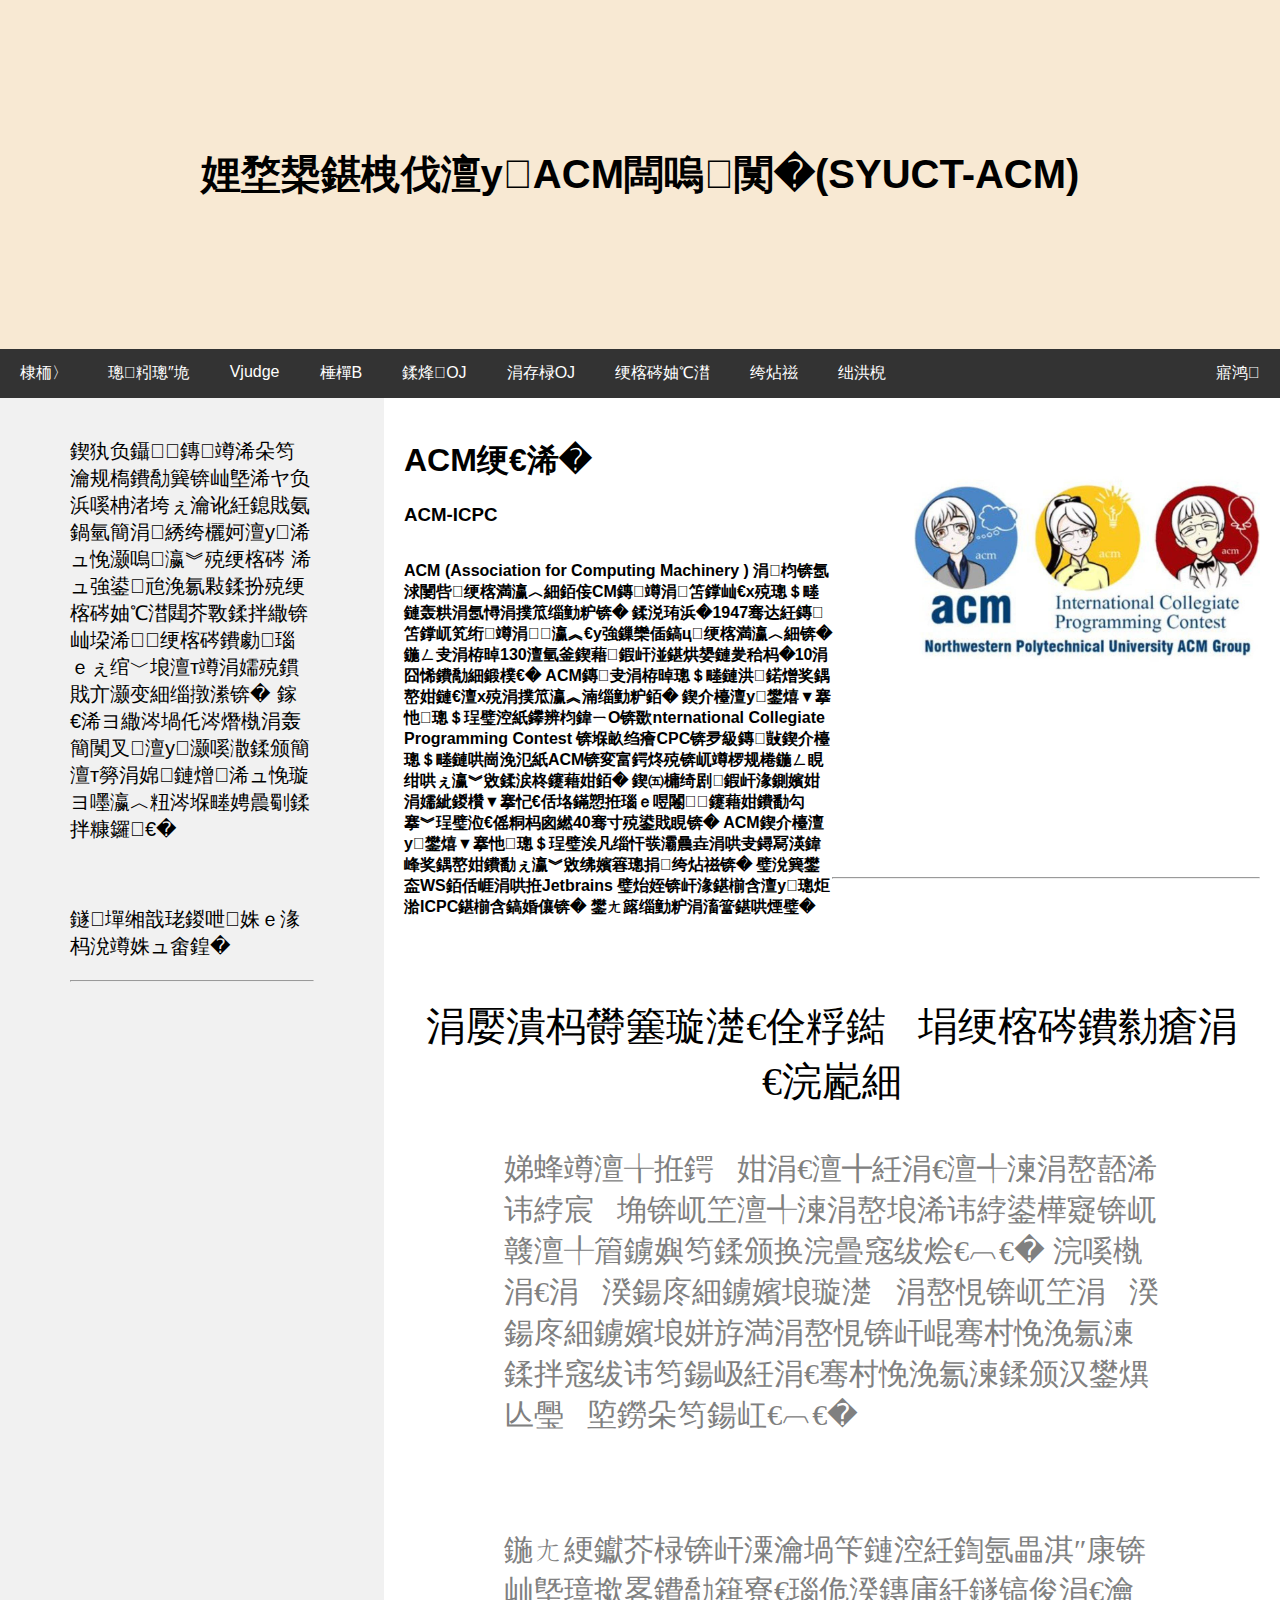
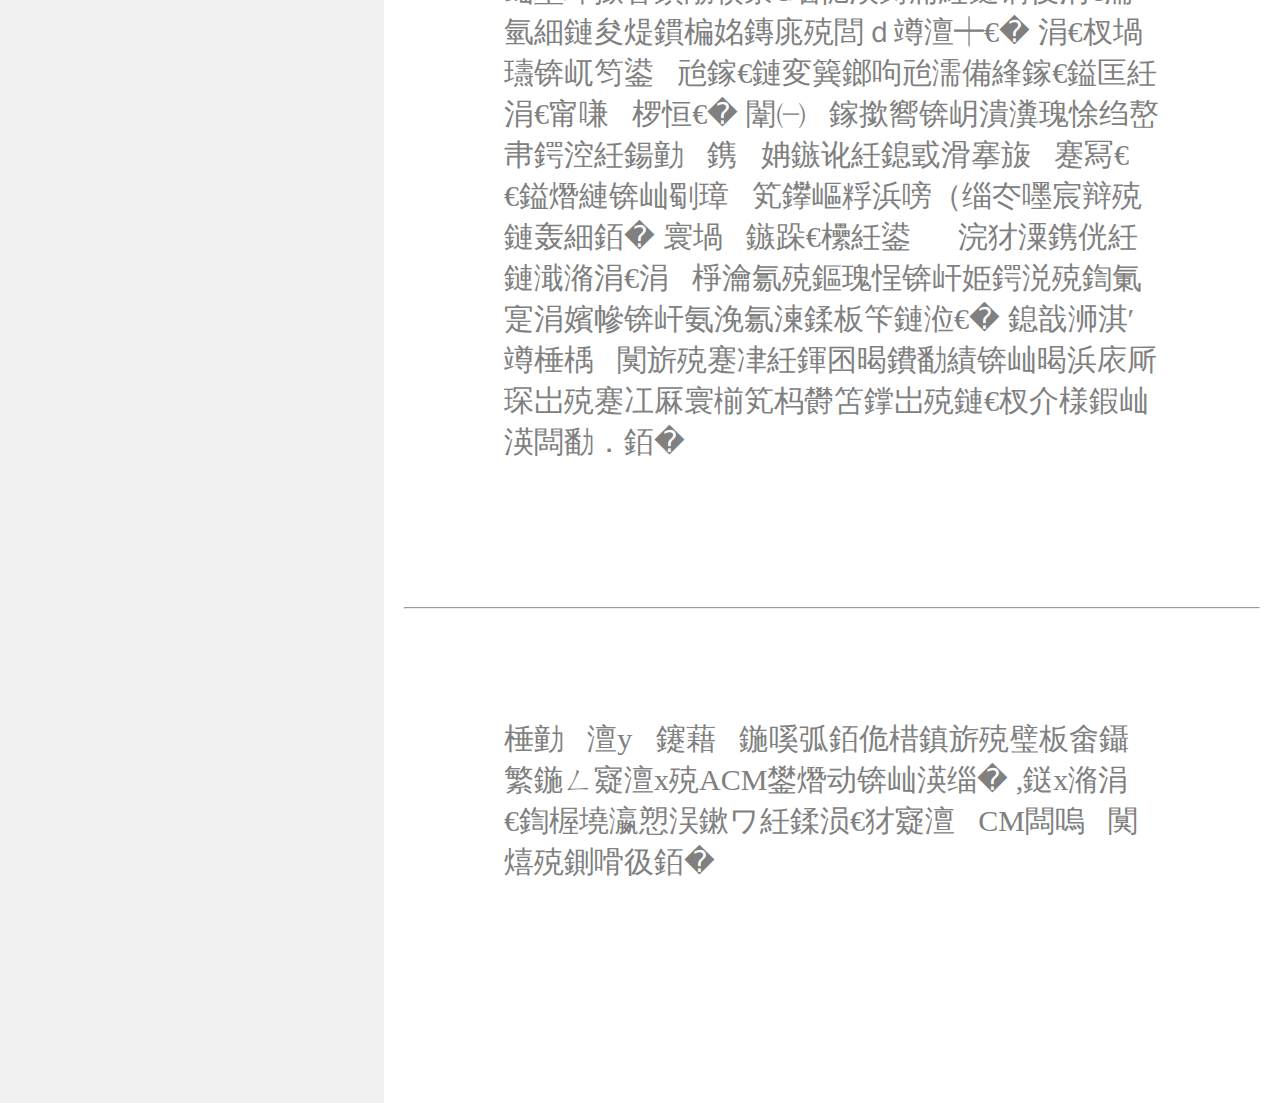
<file: index.html>
<!DOCTYPE html>
<html lang="en">
<head>
    <meta charset="GB18030">
    <meta http-equiv="X-UA-Compatible" content="IE=edge">
    <meta name="viewport" content="width=device-width, initial-scale=1.0">
    <link rel="stylesheet" href="./css/style.css">
    <title>沈阳化工大学ACM集训队</title>
</head>
<body>
    <div class="container">
        <div class="header">
            <h1>沈阳化工大学ACM集训队(SYUCT-ACM)</h1>
        </div>

        <div class="navbar">
            <a href="https://huipukui.github.io/">首页</a>
            <a href="https://huipukui.github.io/xljh.html">训练计划</a>
            <a href="https://vjudge.net/contest" target="_blank">Vjudge</a>
            <a href="https://huipukui.github.io/tj.html">题解</a>
            <a href="https://huipukui.github.io/stoj.html">刷题OJ</a>
            <a href="http://39.103.141.186/" target="_blank">临时OJ</a>
            <a href="https://huipukui.github.io/sfmb.html">算法模板</a>
            <a href="https://huipukui.github.io/js.html">竞赛</a>
            <a href="https://huipukui.github.io/kj.html">空间</a>
            <a href="https://www.wjx.cn/vj/mQob6gB.aspx" target="_blank" class="right">建议</a>
        </div>

        <div class="row">
            <div class="side">
                <div class="line1">
                    <p>
                    因为自学是一件不容易的事，所以为了方便大家，我就做了个网站把大家以后将要学的算法
                    以及可能会用到的算法模板都放到这，我们对算法的讲解大约到大一下的暑假就会结束，
                    所以这么做也是为了防止大家将来到了大二上学期对以后该自学什么算法感到迷茫。
                </p>
                <br>
                <p>
                    目前网站内容正在进一步完善
                </p>
                
                
                <hr>
                
            </div>
                

                <!-- <div class="photoo">
                    <img style="width:27vw" src="image/R-C.png" alt="This is a img tag">
                </div> -->
                <!-- <div class="fakeimg" style="height:200px;">这边插入图像</div> -->
                
            </div>
            <div class="main">
                <h1>ACM简介</h1>
                <h3>ACM-ICPC</h3>
                
                <div class="word">
                    <p>
                        <strong>ACM (Association for Computing Machinery ) 
                            中文：国际计算机学会。ACM是一个世界性的计算机从业员专业组织，
                            创立于1947年，是世界上第一个科学性及教育性计算机学会，
                            在全世界130多个国家和地区拥有超过10万名的会员。
                            ACM是全世界计算机领域影响力最大的专业学术组织。
                        </strong><strong>国际大学生程序设计竞赛（英文全称：International Collegiate Programming Contest
                        （简称ICPC））是由国际计算机协会（ACM）主办的，一项旨在展示大学生创新能力、
                        团队精神和在压力下编写程序、分析和解决问题能力的年度竞赛。经过近40年的发展，
                        ACM国际大学生程序设计竞赛已经发展成为全球最具影响力的大学生程序设计竞赛，
                        赛事由AWS、华为和Jetbrains   赞助，在北京大学设有ICPC北京总部，
                        用于组织东亚区域赛</strong>
                    </p>
                </div>
                <div class="photo">
                    <img style="width:27vw" src="image/pic.jpeg" alt="This is a img tag">
                </div>
                
                <br>
                <br>
                <br>
                <br>
                <br>
                <br>
                <br>
                <br>
                <br>
                <br>                
                <br>                
                <br>                
                <br>                
                <br>                
                <br>                

                <!-- <div class="fakeimg" style="height:200px;">图像</div> -->
                
                
                <!-- <p>菜鸟教程，学的不仅是技术，更是梦想！！！菜鸟教程，学的不仅是技术，更是梦想！！！菜鸟教程，学的不仅是技术，更是梦想！！！</p> -->
                <br>
                <br>
                <br>
                <hr>
                <br>
                <br>
                <br>
                <br>
                <div class="line">
                    <div class="line2">
                    <p>
                        下面这些话送给热爱算法的每一位：
                    </p>
                </div>
                <div class="line3">
                    <p>
                        混一天和努力一天，一天看不出任何差别，三天看不到任何变化，七天也看不到任何距离……
但是一个月后会看到话题不同，三个月后会看到气场不同，半年后会看到距离不同，一年后会看到人生道路截然不同……
                    </p>
                    <br>
                    <p>
                        在低落时，坚守希望，坚定信念，所谓守的云开见月明，相信一定会有柳暗花明的那一天。
                        一辈子，不可能所有事情都如你所愿，一帆风顺。
                        面对打击，面对各种压力，各种挫折时，我们应该心怀感激，感谢上苍给了磨练自己的机会。
                        很多时候，只要你坚持，朝着一个既定的方向，努力的坚持下去，就会看到希望。
                        我相信一颗宽阔的心，勇敢的心，敢于先行的心配得上这世界的最辽阔和最雄壮。
                    </p>
                    <br>
                    
                </div>
                <br>
                <br>
                <br>
                <br>
                <hr>
                <br>
                <br>
                <br>
                <br>
                <div class="line4">
                    <p>
                        预祝大家能够圆满、无悔的走完自己在化大的ACM生涯，最终
                        ,捧着一块牌子回来，创造化大ACM集训队的历史。
                    </p>
                    <br>
                    <br>
                    <br>
                    <br>
                    <br>
                </div>
                </div>
                
            </div>
          </div>
    </div>
</body>
</html>
</file>
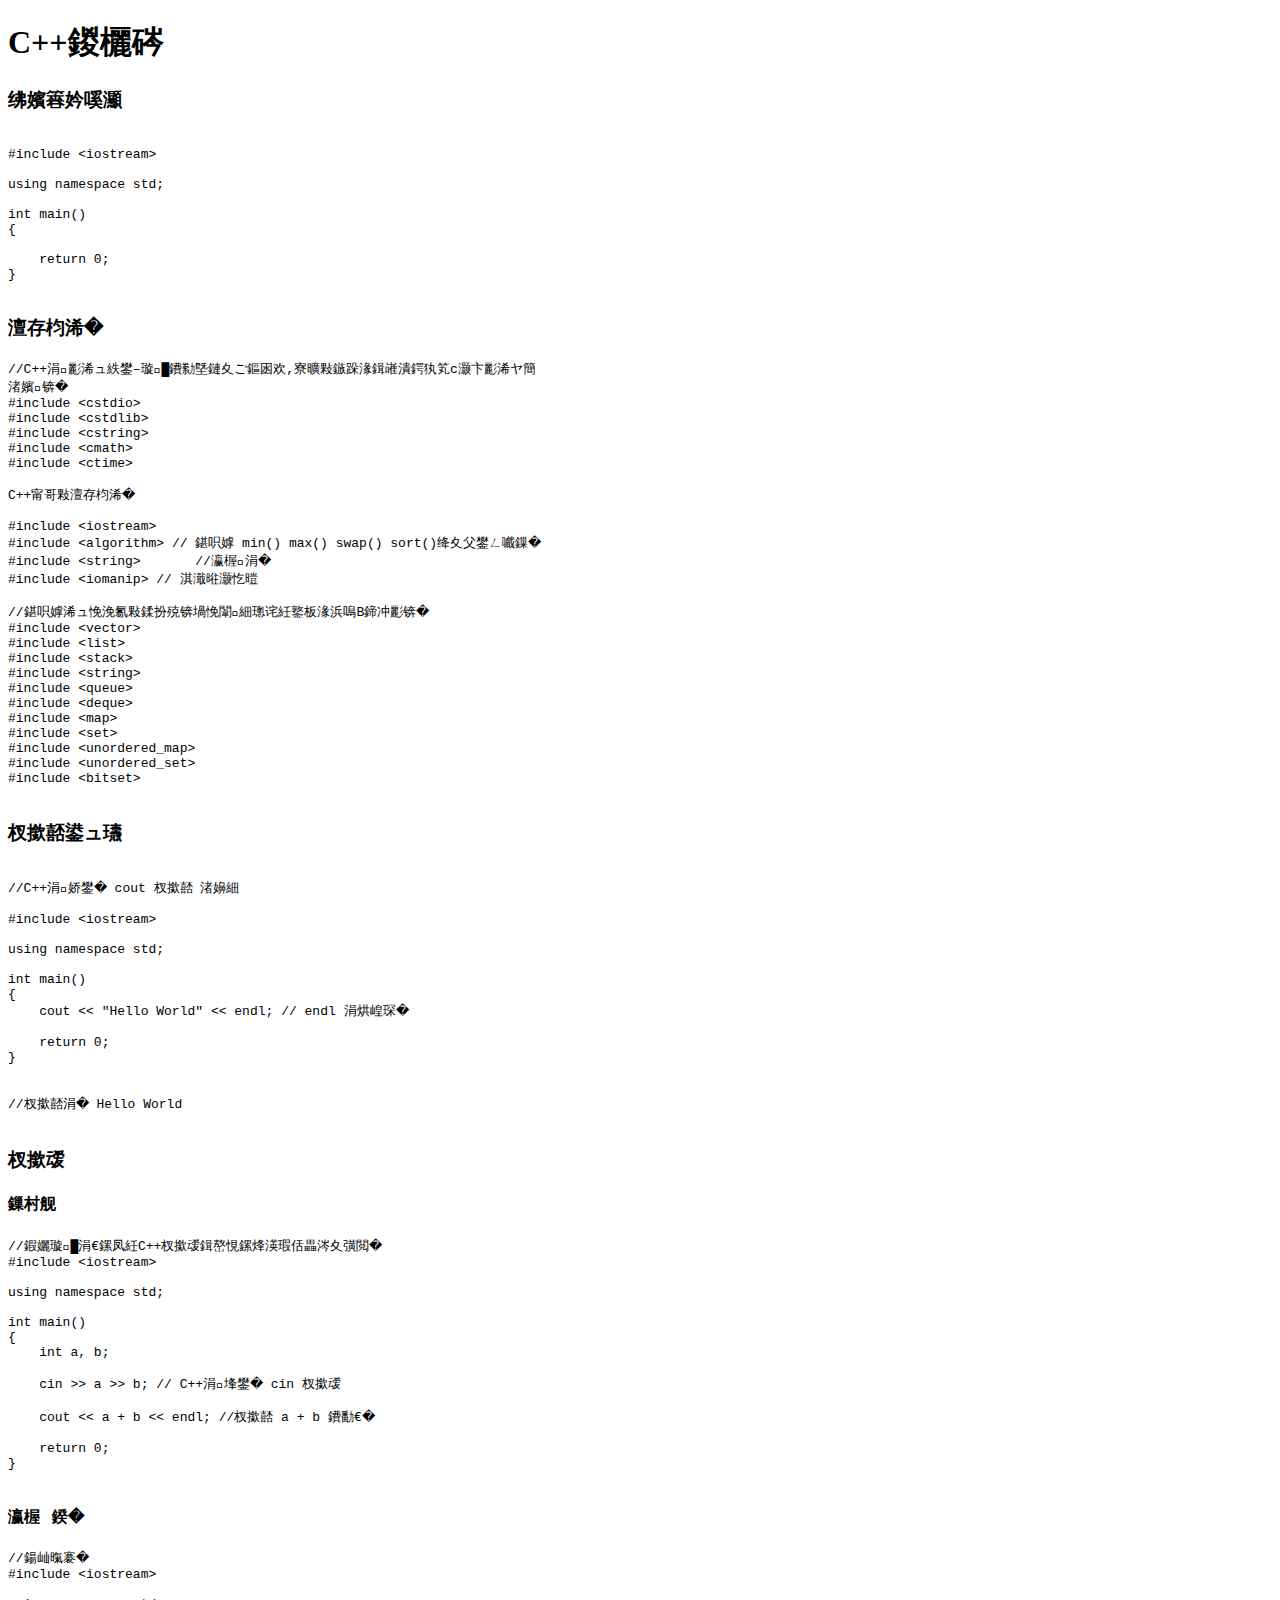
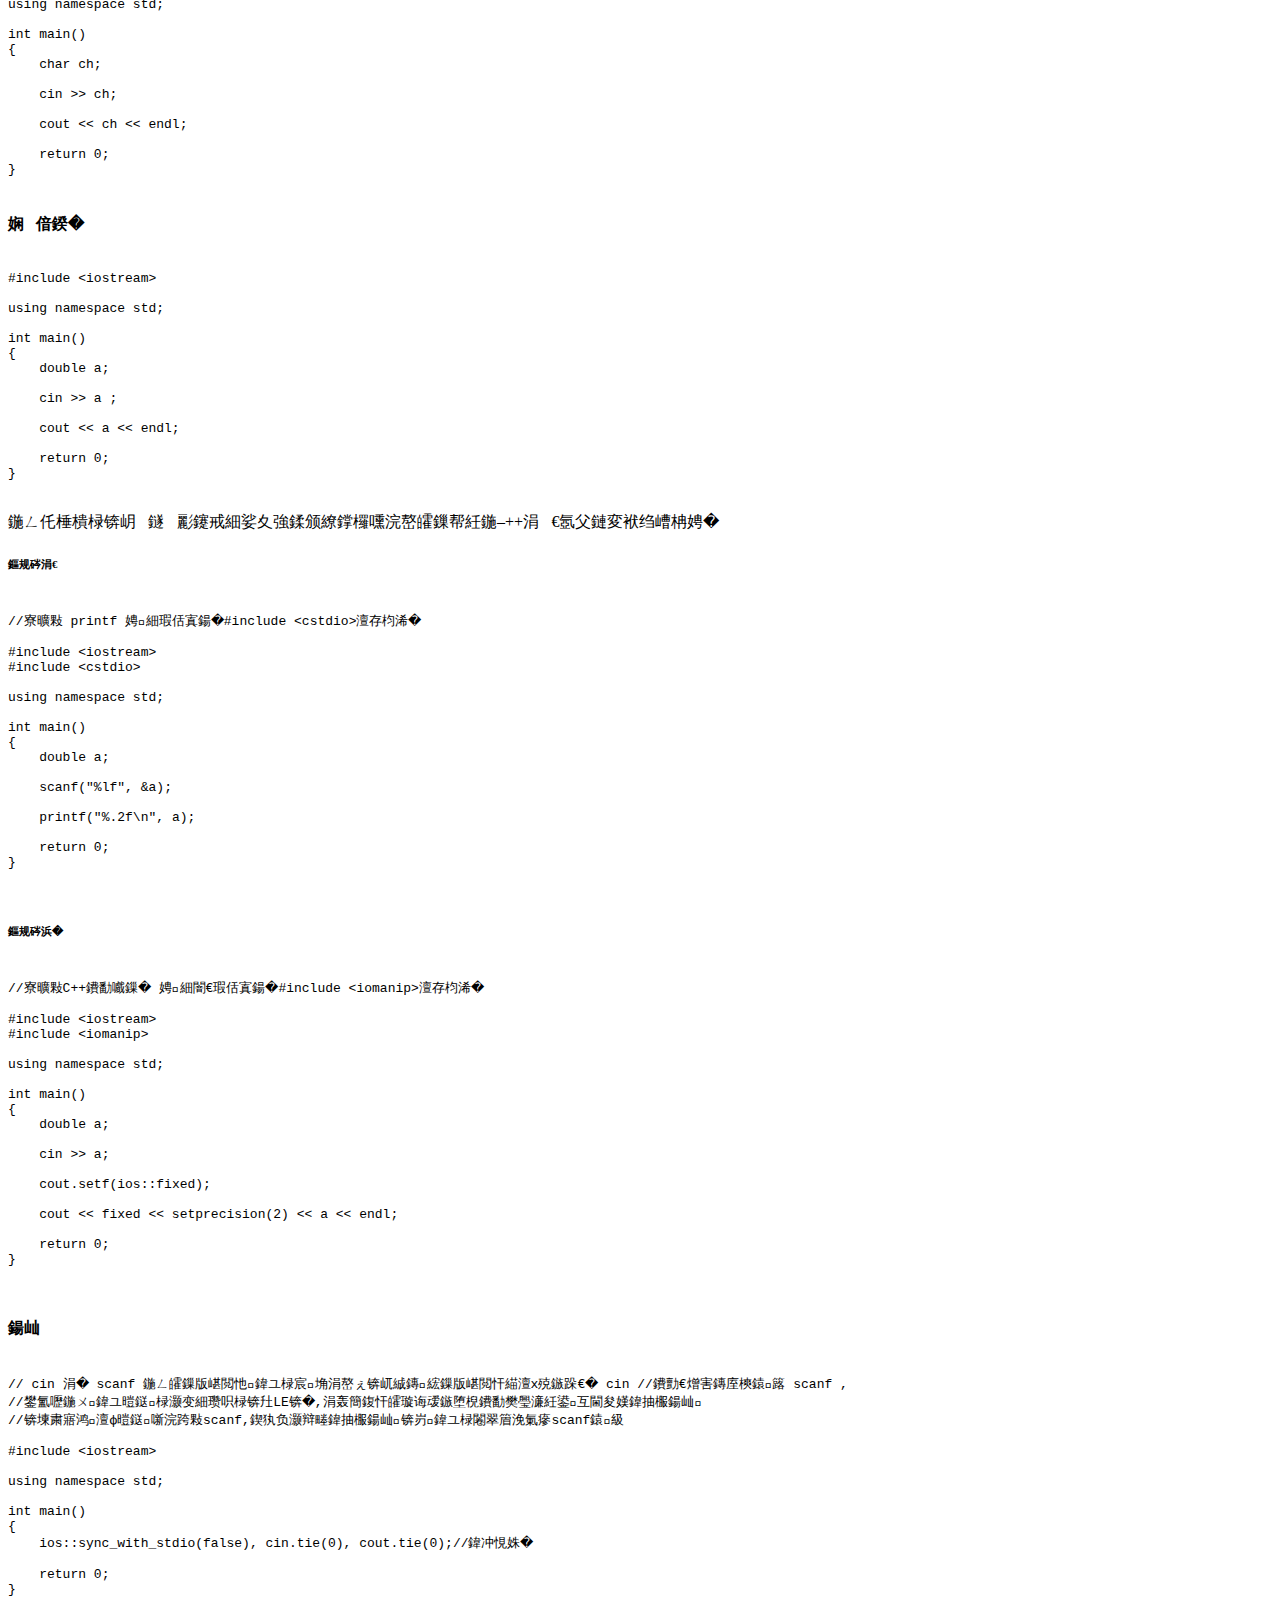
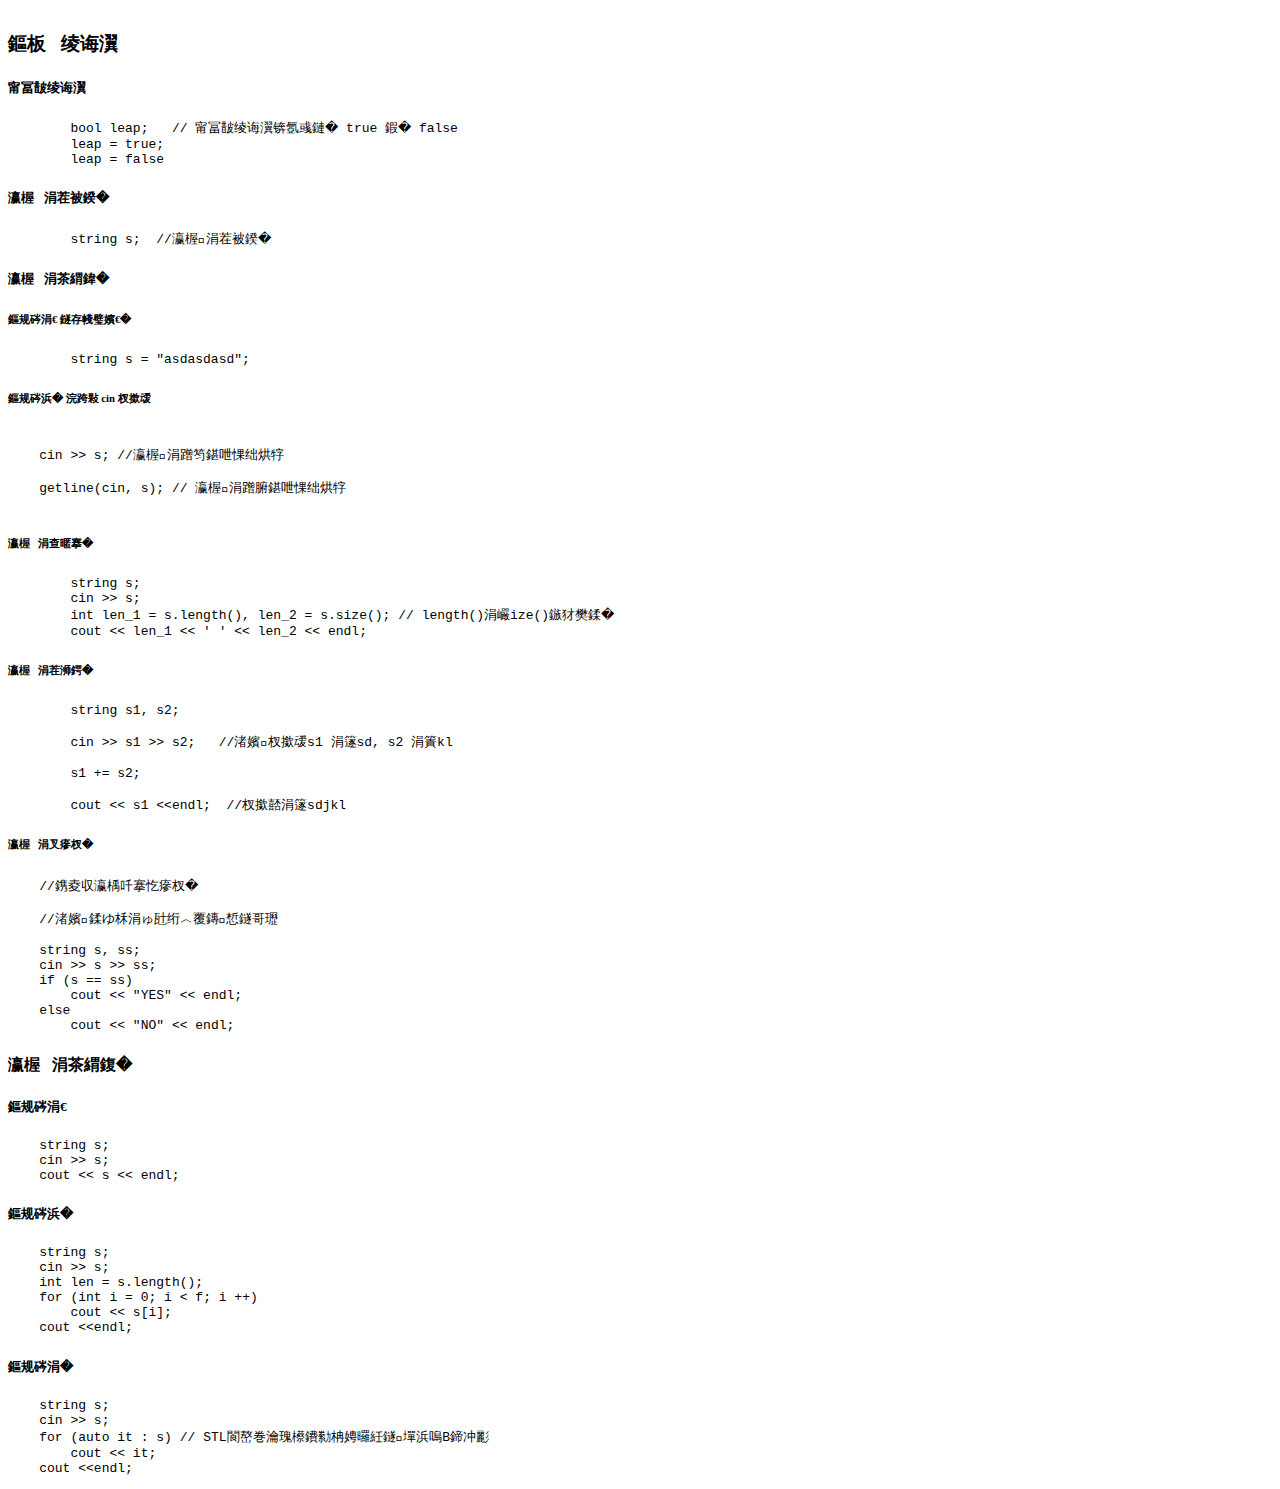
<file: C++写法.html>
<!DOCTYPE html>
<html>

<head>
  <meta charset="GB18030">
  <meta name="viewport" content="width=device-width, initial-scale=1.0">
  <title>C++写法</title>
  <link rel="stylesheet" href="https://stackedit.io/style.css" />
</head>

<body class="stackedit">
  <div class="stackedit__html"><h1><a id="C_0"></a>C++写法</h1>
<h3><a id="_1"></a>程序框架</h3>
<pre><code class="prism language-cpp">
<span class="token macro property"><span class="token directive-hash">#</span><span class="token directive keyword">include</span> <span class="token string">&lt;iostream&gt;</span></span>

<span class="token keyword">using</span> <span class="token keyword">namespace</span> std<span class="token punctuation">;</span>

<span class="token keyword">int</span> <span class="token function">main</span><span class="token punctuation">(</span><span class="token punctuation">)</span>
<span class="token punctuation">{</span>
    
    <span class="token keyword">return</span> <span class="token number">0</span><span class="token punctuation">;</span>
<span class="token punctuation">}</span>

</code></pre>
<h3><a id="_16"></a>头文件</h3>
<pre><code class="prism language-cpp"><span class="token comment">//C++中可以引用C语言的所有头文件,引用时在前面加上c就可以了</span>
例如：
<span class="token macro property"><span class="token directive-hash">#</span><span class="token directive keyword">include</span> <span class="token string">&lt;cstdio&gt;</span></span>
<span class="token macro property"><span class="token directive-hash">#</span><span class="token directive keyword">include</span> <span class="token string">&lt;cstdlib&gt;</span></span>
<span class="token macro property"><span class="token directive-hash">#</span><span class="token directive keyword">include</span> <span class="token string">&lt;cstring&gt;</span></span>
<span class="token macro property"><span class="token directive-hash">#</span><span class="token directive keyword">include</span> <span class="token string">&lt;cmath&gt;</span></span>
<span class="token macro property"><span class="token directive-hash">#</span><span class="token directive keyword">include</span> <span class="token string">&lt;ctime&gt;</span></span>

C<span class="token operator">++</span>常用头文件

<span class="token macro property"><span class="token directive-hash">#</span><span class="token directive keyword">include</span> <span class="token string">&lt;iostream&gt;</span></span>
<span class="token macro property"><span class="token directive-hash">#</span><span class="token directive keyword">include</span> <span class="token string">&lt;algorithm&gt;</span> <span class="token comment">// 包括 min() max() swap() sort()等常用函数</span></span>
<span class="token macro property"><span class="token directive-hash">#</span><span class="token directive keyword">include</span> <span class="token string">&lt;string&gt;</span>	<span class="token comment">//字符串</span></span>
<span class="token macro property"><span class="token directive-hash">#</span><span class="token directive keyword">include</span> <span class="token string">&lt;iomanip&gt;</span> <span class="token comment">// 保留小数</span></span>

<span class="token comment">//包括以后会用到的（后面会讲，现在了解即可）</span>
<span class="token macro property"><span class="token directive-hash">#</span><span class="token directive keyword">include</span> <span class="token string">&lt;vector&gt;</span></span>
<span class="token macro property"><span class="token directive-hash">#</span><span class="token directive keyword">include</span> <span class="token string">&lt;list&gt;</span></span>
<span class="token macro property"><span class="token directive-hash">#</span><span class="token directive keyword">include</span> <span class="token string">&lt;stack&gt;</span></span>
<span class="token macro property"><span class="token directive-hash">#</span><span class="token directive keyword">include</span> <span class="token string">&lt;string&gt;</span></span>
<span class="token macro property"><span class="token directive-hash">#</span><span class="token directive keyword">include</span> <span class="token string">&lt;queue&gt;</span></span>
<span class="token macro property"><span class="token directive-hash">#</span><span class="token directive keyword">include</span> <span class="token string">&lt;deque&gt;</span></span>
<span class="token macro property"><span class="token directive-hash">#</span><span class="token directive keyword">include</span> <span class="token string">&lt;map&gt;</span></span>
<span class="token macro property"><span class="token directive-hash">#</span><span class="token directive keyword">include</span> <span class="token string">&lt;set&gt;</span></span>
<span class="token macro property"><span class="token directive-hash">#</span><span class="token directive keyword">include</span> <span class="token string">&lt;unordered_map&gt;</span></span>
<span class="token macro property"><span class="token directive-hash">#</span><span class="token directive keyword">include</span> <span class="token string">&lt;unordered_set&gt;</span></span>
<span class="token macro property"><span class="token directive-hash">#</span><span class="token directive keyword">include</span> <span class="token string">&lt;bitset&gt;</span></span>

</code></pre>
<h3><a id="_49"></a>输出句子</h3>
<pre><code class="prism language-cpp">
<span class="token comment">//C++中使用 cout 输出 例：</span>

<span class="token macro property"><span class="token directive-hash">#</span><span class="token directive keyword">include</span> <span class="token string">&lt;iostream&gt;</span></span>

<span class="token keyword">using</span> <span class="token keyword">namespace</span> std<span class="token punctuation">;</span>

<span class="token keyword">int</span> <span class="token function">main</span><span class="token punctuation">(</span><span class="token punctuation">)</span>
<span class="token punctuation">{</span>
    cout <span class="token operator">&lt;&lt;</span> <span class="token string">"Hello World"</span> <span class="token operator">&lt;&lt;</span> endl<span class="token punctuation">;</span> <span class="token comment">// endl 为换行</span>

    <span class="token keyword">return</span> <span class="token number">0</span><span class="token punctuation">;</span>
<span class="token punctuation">}</span>


<span class="token comment">//输出为 Hello World</span>

</code></pre>
<h3><a id="_70"></a>输入</h3>
<h4><a id="_72"></a>整形</h4>
<pre><code class="prism language-cpp"><span class="token comment">//和C语言一样，C++输入前同样需要定义变量</span>
<span class="token macro property"><span class="token directive-hash">#</span><span class="token directive keyword">include</span> <span class="token string">&lt;iostream&gt;</span></span>

<span class="token keyword">using</span> <span class="token keyword">namespace</span> std<span class="token punctuation">;</span>

<span class="token keyword">int</span> <span class="token function">main</span><span class="token punctuation">(</span><span class="token punctuation">)</span>
<span class="token punctuation">{</span>
    <span class="token keyword">int</span> a<span class="token punctuation">,</span> b<span class="token punctuation">;</span>
    
    cin <span class="token operator">&gt;&gt;</span> a <span class="token operator">&gt;&gt;</span> b<span class="token punctuation">;</span> <span class="token comment">// C++中利用 cin 输入</span>
    
    cout <span class="token operator">&lt;&lt;</span> a <span class="token operator">+</span> b <span class="token operator">&lt;&lt;</span> endl<span class="token punctuation">;</span> <span class="token comment">//输出 a + b 的值</span>
    
    <span class="token keyword">return</span> <span class="token number">0</span><span class="token punctuation">;</span>
<span class="token punctuation">}</span>

</code></pre>
<h4><a id="_92"></a>字符型</h4>
<pre><code class="prism language-cpp"><span class="token comment">//同整形</span>
<span class="token macro property"><span class="token directive-hash">#</span><span class="token directive keyword">include</span> <span class="token string">&lt;iostream&gt;</span></span>

<span class="token keyword">using</span> <span class="token keyword">namespace</span> std<span class="token punctuation">;</span>

<span class="token keyword">int</span> <span class="token function">main</span><span class="token punctuation">(</span><span class="token punctuation">)</span>
<span class="token punctuation">{</span>
    <span class="token keyword">char</span> ch<span class="token punctuation">;</span>
    
    cin <span class="token operator">&gt;&gt;</span> ch<span class="token punctuation">;</span>
    
    cout <span class="token operator">&lt;&lt;</span> ch <span class="token operator">&lt;&lt;</span> endl<span class="token punctuation">;</span>
    
    <span class="token keyword">return</span> <span class="token number">0</span><span class="token punctuation">;</span>
<span class="token punctuation">}</span>

</code></pre>
<h4><a id="_112"></a>浮点型</h4>
<pre><code class="prism language-cpp">
<span class="token macro property"><span class="token directive-hash">#</span><span class="token directive keyword">include</span> <span class="token string">&lt;iostream&gt;</span></span>

<span class="token keyword">using</span> <span class="token keyword">namespace</span> std<span class="token punctuation">;</span>

<span class="token keyword">int</span> <span class="token function">main</span><span class="token punctuation">(</span><span class="token punctuation">)</span>
<span class="token punctuation">{</span>
    <span class="token keyword">double</span> a<span class="token punctuation">;</span>
    
    cin <span class="token operator">&gt;&gt;</span> a <span class="token punctuation">;</span>
    
    cout <span class="token operator">&lt;&lt;</span> a <span class="token operator">&lt;&lt;</span> endl<span class="token punctuation">;</span>
    
    <span class="token keyword">return</span> <span class="token number">0</span><span class="token punctuation">;</span>
<span class="token punctuation">}</span>

</code></pre>
<p>在做题时，题目可能会涉及到保留几位小数，在C++中通常有两种方法</p>
<h6><a id="_132"></a>方法一</h6>
<pre><code class="prism language-cpp">
<span class="token comment">//引用 printf 注：要包含#include &lt;cstdio&gt;头文件</span>

<span class="token macro property"><span class="token directive-hash">#</span><span class="token directive keyword">include</span> <span class="token string">&lt;iostream&gt;</span></span>
<span class="token macro property"><span class="token directive-hash">#</span><span class="token directive keyword">include</span> <span class="token string">&lt;cstdio&gt;</span></span>

<span class="token keyword">using</span> <span class="token keyword">namespace</span> std<span class="token punctuation">;</span>

<span class="token keyword">int</span> <span class="token function">main</span><span class="token punctuation">(</span><span class="token punctuation">)</span>
<span class="token punctuation">{</span>
    <span class="token keyword">double</span> a<span class="token punctuation">;</span>

    <span class="token function">scanf</span><span class="token punctuation">(</span><span class="token string">"%lf"</span><span class="token punctuation">,</span> <span class="token operator">&amp;</span>a<span class="token punctuation">)</span><span class="token punctuation">;</span>

    <span class="token function">printf</span><span class="token punctuation">(</span><span class="token string">"%.2f\n"</span><span class="token punctuation">,</span> a<span class="token punctuation">)</span><span class="token punctuation">;</span>

    <span class="token keyword">return</span> <span class="token number">0</span><span class="token punctuation">;</span>
<span class="token punctuation">}</span>


</code></pre>
<h6><a id="_155"></a>方法二</h6>
<pre><code class="prism language-cpp">
<span class="token comment">//引用C++的函数 注：需要包含#include &lt;iomanip&gt;头文件</span>

<span class="token macro property"><span class="token directive-hash">#</span><span class="token directive keyword">include</span> <span class="token string">&lt;iostream&gt;</span></span>
<span class="token macro property"><span class="token directive-hash">#</span><span class="token directive keyword">include</span> <span class="token string">&lt;iomanip&gt;</span></span>

<span class="token keyword">using</span> <span class="token keyword">namespace</span> std<span class="token punctuation">;</span>

<span class="token keyword">int</span> <span class="token function">main</span><span class="token punctuation">(</span><span class="token punctuation">)</span>
<span class="token punctuation">{</span>
    <span class="token keyword">double</span> a<span class="token punctuation">;</span>

    cin <span class="token operator">&gt;&gt;</span> a<span class="token punctuation">;</span>

    cout<span class="token punctuation">.</span><span class="token function">setf</span><span class="token punctuation">(</span>ios<span class="token operator">::</span>fixed<span class="token punctuation">)</span><span class="token punctuation">;</span>

    cout <span class="token operator">&lt;&lt;</span> fixed <span class="token operator">&lt;&lt;</span> <span class="token function">setprecision</span><span class="token punctuation">(</span><span class="token number">2</span><span class="token punctuation">)</span> <span class="token operator">&lt;&lt;</span> a <span class="token operator">&lt;&lt;</span> endl<span class="token punctuation">;</span>

    <span class="token keyword">return</span> <span class="token number">0</span><span class="token punctuation">;</span>
<span class="token punctuation">}</span>


</code></pre>
<h4><a id="_180"></a>同步</h4>
<pre><code class="prism language-cpp">
<span class="token comment">// cin 与 scanf 在小数据量读入时差别不大，但是当数据量很大的时候 cin //的速度明显慢于 scanf ,</span>
<span class="token comment">//甚至在读入数据时就会超时（TLE）,为了减小读入时间的差距，可以选择关闭同步</span>
<span class="token comment">//（仍建议大数据量使用scanf,因为就算关闭同步，读入时间也会比scanf慢）</span>

<span class="token macro property"><span class="token directive-hash">#</span><span class="token directive keyword">include</span> <span class="token string">&lt;iostream&gt;</span></span>

<span class="token keyword">using</span> <span class="token keyword">namespace</span> std<span class="token punctuation">;</span>

<span class="token keyword">int</span> <span class="token function">main</span><span class="token punctuation">(</span><span class="token punctuation">)</span>
<span class="token punctuation">{</span>
    ios<span class="token operator">::</span><span class="token function">sync_with_stdio</span><span class="token punctuation">(</span><span class="token boolean">false</span><span class="token punctuation">)</span><span class="token punctuation">,</span> cin<span class="token punctuation">.</span><span class="token function">tie</span><span class="token punctuation">(</span><span class="token number">0</span><span class="token punctuation">)</span><span class="token punctuation">,</span> cout<span class="token punctuation">.</span><span class="token function">tie</span><span class="token punctuation">(</span><span class="token number">0</span><span class="token punctuation">)</span><span class="token punctuation">;</span><span class="token comment">//关同步</span>

    <span class="token keyword">return</span> <span class="token number">0</span><span class="token punctuation">;</span>
<span class="token punctuation">}</span>

</code></pre>
<h3><a id="_199"></a>新增类型</h3>
<h5><a id="_201"></a>布尔类型</h5>
<pre><code class="prism language-cpp">	<span class="token keyword">bool</span> leap<span class="token punctuation">;</span>   <span class="token comment">// 布尔类型：只有 true 和 false</span>
	leap <span class="token operator">=</span> <span class="token boolean">true</span><span class="token punctuation">;</span>
	leap <span class="token operator">=</span> <span class="token boolean">false</span>
</code></pre>
<h5><a id="_209"></a>字符串类型</h5>
<pre><code class="prism language-cpp">	string s<span class="token punctuation">;</span>  <span class="token comment">//字符串类型</span>
</code></pre>
<h5><a id="_214"></a>字符串输入</h5>
<h6><a id="__215"></a>方法一 直接赋值</h6>
<pre><code class="prism language-cpp">	string s <span class="token operator">=</span> <span class="token string">"asdasdasd"</span><span class="token punctuation">;</span>
</code></pre>
<h6><a id="__cin__219"></a>方法二 使用 cin 输入</h6>
<pre><code class="prism language-cpp">	
    cin <span class="token operator">&gt;&gt;</span> s<span class="token punctuation">;</span> <span class="token comment">//字符串不包含空格</span>
    
    <span class="token function">getline</span><span class="token punctuation">(</span>cin<span class="token punctuation">,</span> s<span class="token punctuation">)</span><span class="token punctuation">;</span> <span class="token comment">// 字符串中包含空格</span>
    
</code></pre>
<h6><a id="_228"></a>字符串长度</h6>
<pre><code class="prism language-cpp">	string s<span class="token punctuation">;</span>
	cin <span class="token operator">&gt;&gt;</span> s<span class="token punctuation">;</span>
  	<span class="token keyword">int</span> len_1 <span class="token operator">=</span> s<span class="token punctuation">.</span><span class="token function">length</span><span class="token punctuation">(</span><span class="token punctuation">)</span><span class="token punctuation">,</span> len_2 <span class="token operator">=</span> s<span class="token punctuation">.</span><span class="token function">size</span><span class="token punctuation">(</span><span class="token punctuation">)</span><span class="token punctuation">;</span> <span class="token comment">// length()与size()无差别</span>
	cout <span class="token operator">&lt;&lt;</span> len_1 <span class="token operator">&lt;&lt;</span> <span class="token string">' '</span> <span class="token operator">&lt;&lt;</span> len_2 <span class="token operator">&lt;&lt;</span> endl<span class="token punctuation">;</span>
</code></pre>
<h6><a id="_236"></a>字符串相加</h6>
<pre><code class="prism language-cpp">	string s1<span class="token punctuation">,</span> s2<span class="token punctuation">;</span>
    
	cin <span class="token operator">&gt;&gt;</span> s1 <span class="token operator">&gt;&gt;</span> s2<span class="token punctuation">;</span>   <span class="token comment">//例如输入s1 为asd, s2 为jkl</span>
    
	s1 <span class="token operator">+=</span> s2<span class="token punctuation">;</span>
	
	cout <span class="token operator">&lt;&lt;</span> s1 <span class="token operator">&lt;&lt;</span>endl<span class="token punctuation">;</span>  <span class="token comment">//输出为asdjkl</span>
</code></pre>
<h6><a id="_247"></a>字符串比较</h6>
<pre><code class="prism language-cpp">    <span class="token comment">//按照字典序比较</span>
    
    <span class="token comment">//例如判断两字符串是否相等</span>
    
    string s<span class="token punctuation">,</span> ss<span class="token punctuation">;</span>
    cin <span class="token operator">&gt;&gt;</span> s <span class="token operator">&gt;&gt;</span> ss<span class="token punctuation">;</span>
    <span class="token keyword">if</span> <span class="token punctuation">(</span>s <span class="token operator">==</span> ss<span class="token punctuation">)</span>
        cout <span class="token operator">&lt;&lt;</span> <span class="token string">"YES"</span> <span class="token operator">&lt;&lt;</span> endl<span class="token punctuation">;</span>
    <span class="token keyword">else</span>
        cout <span class="token operator">&lt;&lt;</span> <span class="token string">"NO"</span> <span class="token operator">&lt;&lt;</span> endl<span class="token punctuation">;</span>
</code></pre>
<h4><a id="_261"></a>字符串输出</h4>
<h5><a id="_262"></a>方法一</h5>
<pre><code class="prism language-cpp">    string s<span class="token punctuation">;</span>
    cin <span class="token operator">&gt;&gt;</span> s<span class="token punctuation">;</span>
    cout <span class="token operator">&lt;&lt;</span> s <span class="token operator">&lt;&lt;</span> endl<span class="token punctuation">;</span>
</code></pre>
<h5><a id="_268"></a>方法二</h5>
<pre><code class="prism language-cpp">    string s<span class="token punctuation">;</span>
    cin <span class="token operator">&gt;&gt;</span> s<span class="token punctuation">;</span>
    <span class="token keyword">int</span> len <span class="token operator">=</span> s<span class="token punctuation">.</span><span class="token function">length</span><span class="token punctuation">(</span><span class="token punctuation">)</span><span class="token punctuation">;</span>
    <span class="token keyword">for</span> <span class="token punctuation">(</span><span class="token keyword">int</span> i <span class="token operator">=</span> <span class="token number">0</span><span class="token punctuation">;</span> i <span class="token operator">&lt;</span> f<span class="token punctuation">;</span> i <span class="token operator">++</span><span class="token punctuation">)</span>
        cout <span class="token operator">&lt;&lt;</span> s<span class="token punctuation">[</span>i<span class="token punctuation">]</span><span class="token punctuation">;</span>
    cout <span class="token operator">&lt;&lt;</span>endl<span class="token punctuation">;</span>
</code></pre>
<h5><a id="_278"></a>方法三</h5>
<pre><code class="prism language-cpp">    string s<span class="token punctuation">;</span>
    cin <span class="token operator">&gt;&gt;</span> s<span class="token punctuation">;</span>
    <span class="token keyword">for</span> <span class="token punctuation">(</span><span class="token keyword">auto</span> it <span class="token operator">:</span> s<span class="token punctuation">)</span> <span class="token comment">// STL遍历容器的方法，目前了解即可</span>
        cout <span class="token operator">&lt;&lt;</span> it<span class="token punctuation">;</span>
    cout <span class="token operator">&lt;&lt;</span>endl<span class="token punctuation">;</span>
</code></pre>
</div>
</body>

</html>
</file>
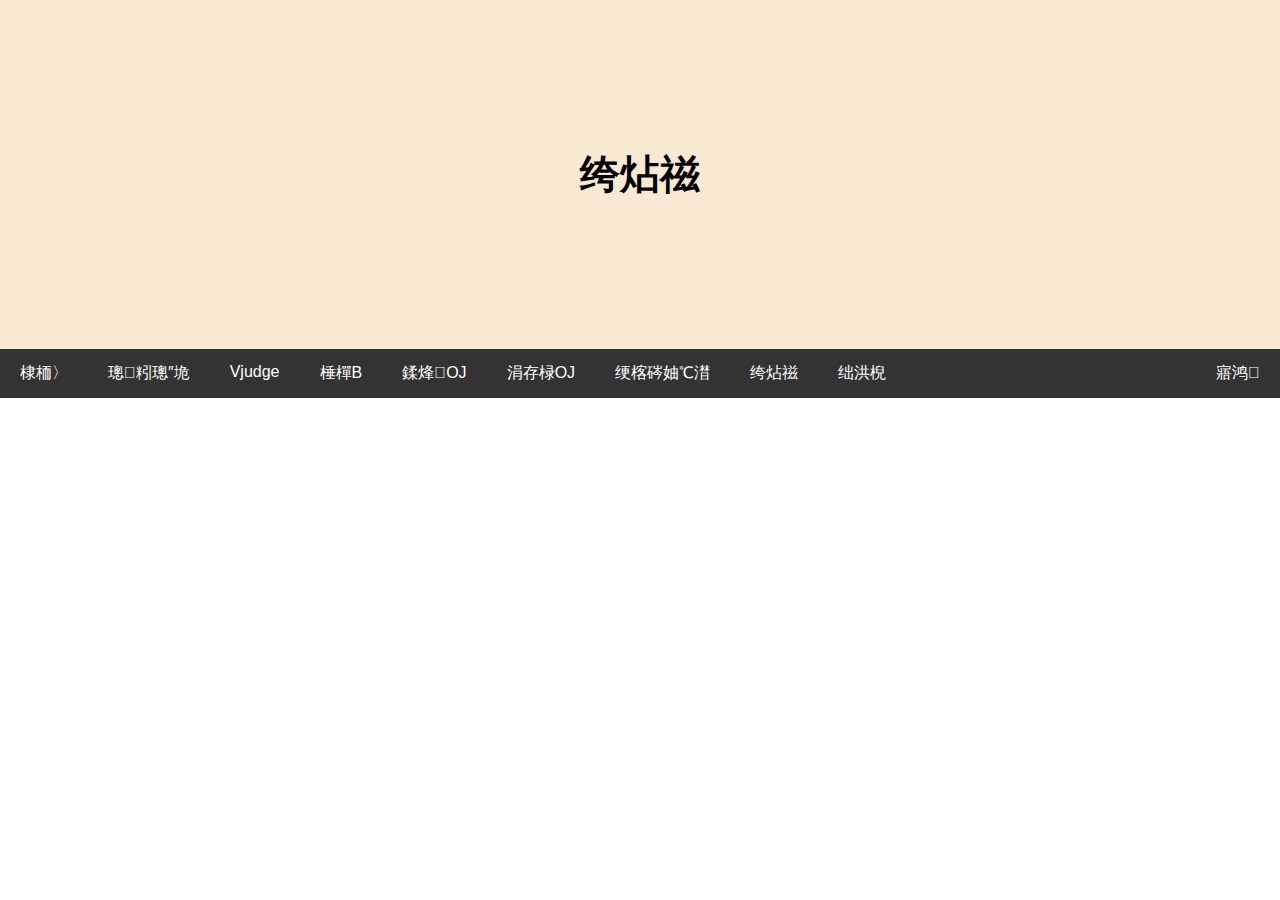
<file: js.html>
<!DOCTYPE html>
<html lang="en">
<head>
    <meta charset="GB18030">
    <meta http-equiv="X-UA-Compatible" content="IE=edge">
    <meta name="viewport" content="width=device-width, initial-scale=1.0">
    <link rel="stylesheet" href="./css/style.css">
    <title>沈阳化工大学ACM集训队</title>
</head>
<body>
    <div class="header">
        <h1>竞赛</h1>
    </div>

    <div class="navbar">
        <a href="https://huipukui.github.io/">首页</a>
        <a href="https://huipukui.github.io/xljh.html">训练计划</a>
        <a href="https://vjudge.net/contest" target="_blank">Vjudge</a>
        <a href="https://huipukui.github.io/tj.html">题解</a>
        <a href="https://huipukui.github.io/stoj.html">刷题OJ</a>
        <a href="http://39.103.141.186/" target="_blank">临时OJ</a>
        <a href="https://huipukui.github.io/sfmb.html">算法模板</a>
        <a href="https://huipukui.github.io/js.html">竞赛</a>
        <a href="https://huipukui.github.io/kj.html">空间</a>
        <a href="https://www.wjx.cn/vj/mQob6gB.aspx" target="_blank" class="right">建议</a>
    </div>
</body>
</html>
</file>
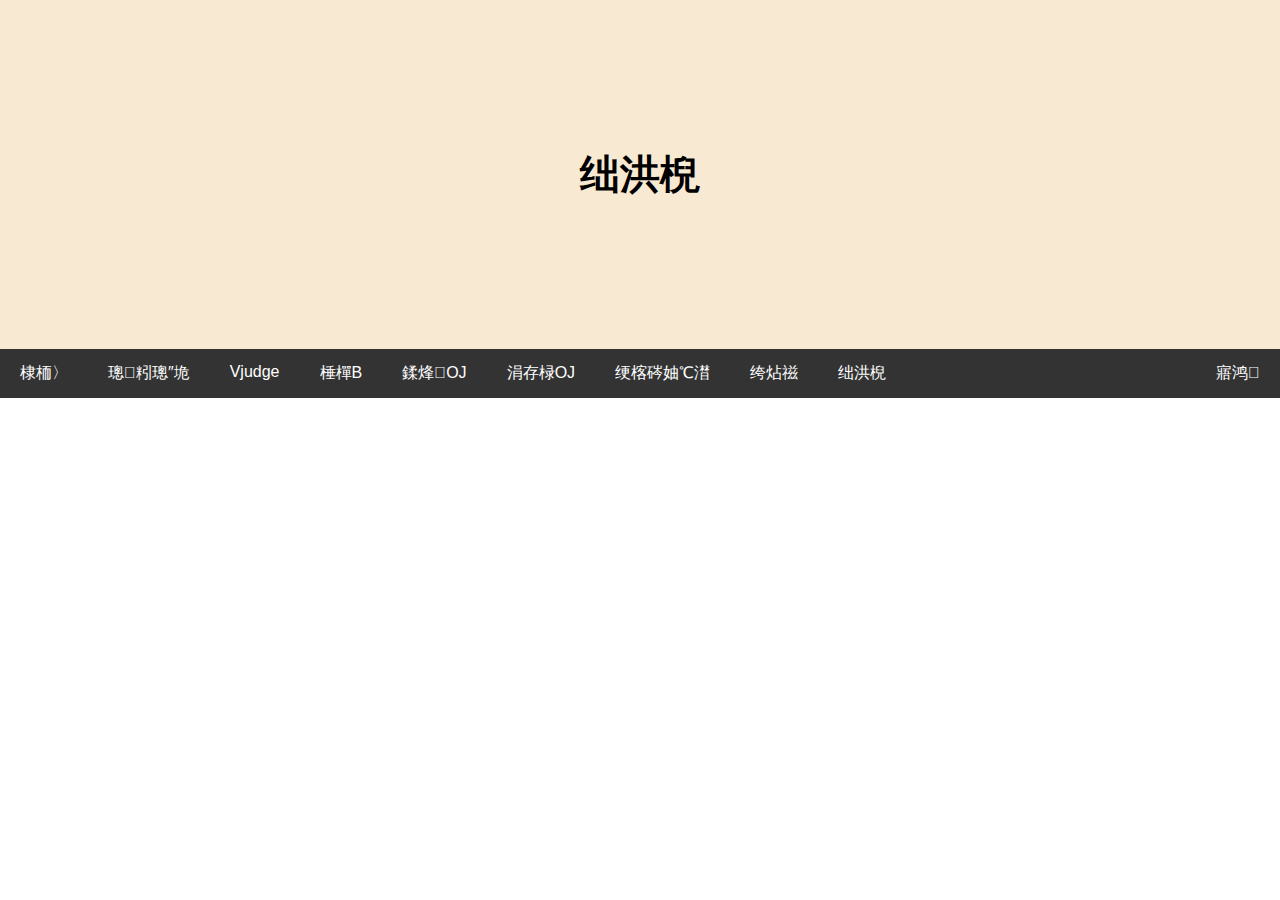
<file: kj.html>
<!DOCTYPE html>
<html lang="en">
<head>
    <meta charset="GB18030">
    <meta http-equiv="X-UA-Compatible" content="IE=edge">
    <meta name="viewport" content="width=device-width, initial-scale=1.0">
    <link rel="stylesheet" href="./css/style.css">
    <title>沈阳化工大学ACM集训队</title>
</head>
<body>
    <div class="header">
        <h1>空间</h1>
    </div>

    <div class="navbar">
        <a href="https://huipukui.github.io/">首页</a>
        <a href="https://huipukui.github.io/xljh.html">训练计划</a>
        <a href="https://vjudge.net/contest" target="_blank">Vjudge</a>
        <a href="https://huipukui.github.io/tj.html">题解</a>
        <a href="https://huipukui.github.io/stoj.html">刷题OJ</a>
        <a href="http://39.103.141.186/" target="_blank">临时OJ</a>
        <a href="https://huipukui.github.io/sfmb.html">算法模板</a>
        <a href="https://huipukui.github.io/js.html">竞赛</a>
        <a href="https://huipukui.github.io/kj.html">空间</a>
        <a href="https://www.wjx.cn/vj/mQob6gB.aspx" target="_blank" class="right">建议</a>
    </div>
</body>
</html>
</file>
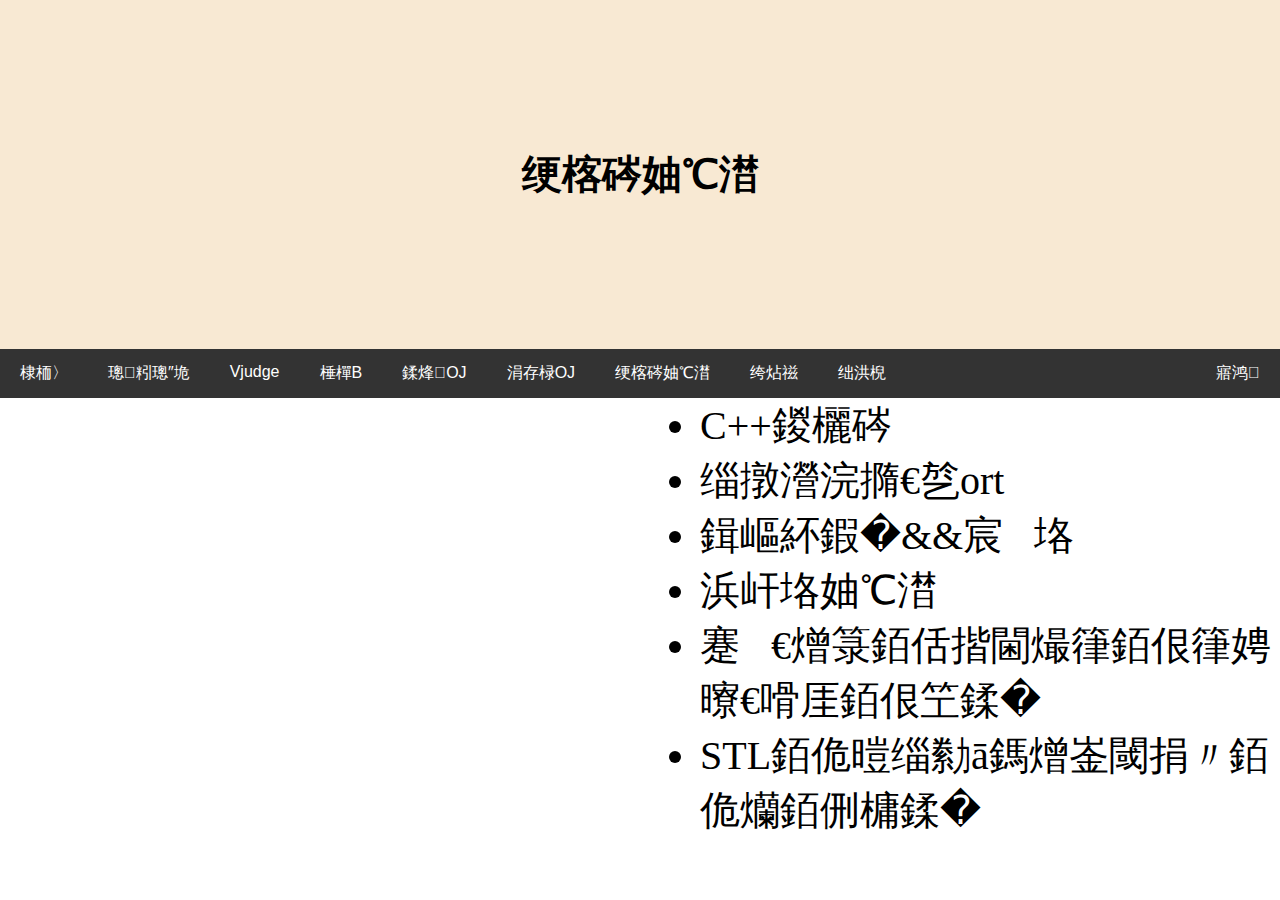
<file: sfmb.html>
<!DOCTYPE html>
<html lang="en">
<head>
    <meta charset="GB18030">
    <meta http-equiv="X-UA-Compatible" content="IE=edge">
    <meta name="viewport" content="width=device-width, initial-scale=1.0">
    <link rel="stylesheet" href="./css/style.css">
    <title>沈阳化工大学ACM集训队</title>
</head>
<body>
    <div class="header">
        <h1>算法模板</h1>
    </div>

    <div class="navbar">
        <a href="https://huipukui.github.io/">首页</a>
        <a href="https://huipukui.github.io/xljh.html">训练计划</a>
        <a href="https://vjudge.net/contest" target="_blank">Vjudge</a>
        <a href="https://huipukui.github.io/tj.html">题解</a>
        <a href="https://huipukui.github.io/stoj.html">刷题OJ</a>
        <a href="http://39.103.141.186/" target="_blank">临时OJ</a>
        <a href="https://huipukui.github.io/sfmb.html">算法模板</a>
        <a href="https://huipukui.github.io/js.html">竞赛</a>
        <a href="https://huipukui.github.io/kj.html">空间</a>
        <a href="https://www.wjx.cn/vj/mQob6gB.aspx" target="_blank" class="right">建议</a>
    </div>

    <div class="shuatioj">
        <li><a href="https://huipukui.github.io/C++写法.html" target="_blank">C++写法</a></li>
        <li><a href="https://huipukui.github.io/结构体、sort.html" target="_blank">结构体、sort</a></li>
        <li><a href="https://huipukui.github.io/前缀和&&差分.html" target="_blank">前缀和&&差分</a></li>
        <li><a href="https://huipukui.github.io/二分.html" target="_blank">二分模板</a></li>
        <li><a href="https://huipukui.github.io/快速幂、快速乘、乘法逆元、三分.html" target="_blank">快速幂、快速乘、乘法逆元、三分</a></li>
        <li><a href="https://huipukui.github.io/STL、数组模拟单链表、栈、队列.html" target="_blank">STL、数组模拟单链表、栈、队列</a></li>
    </div>
</body>
</html>
</file>
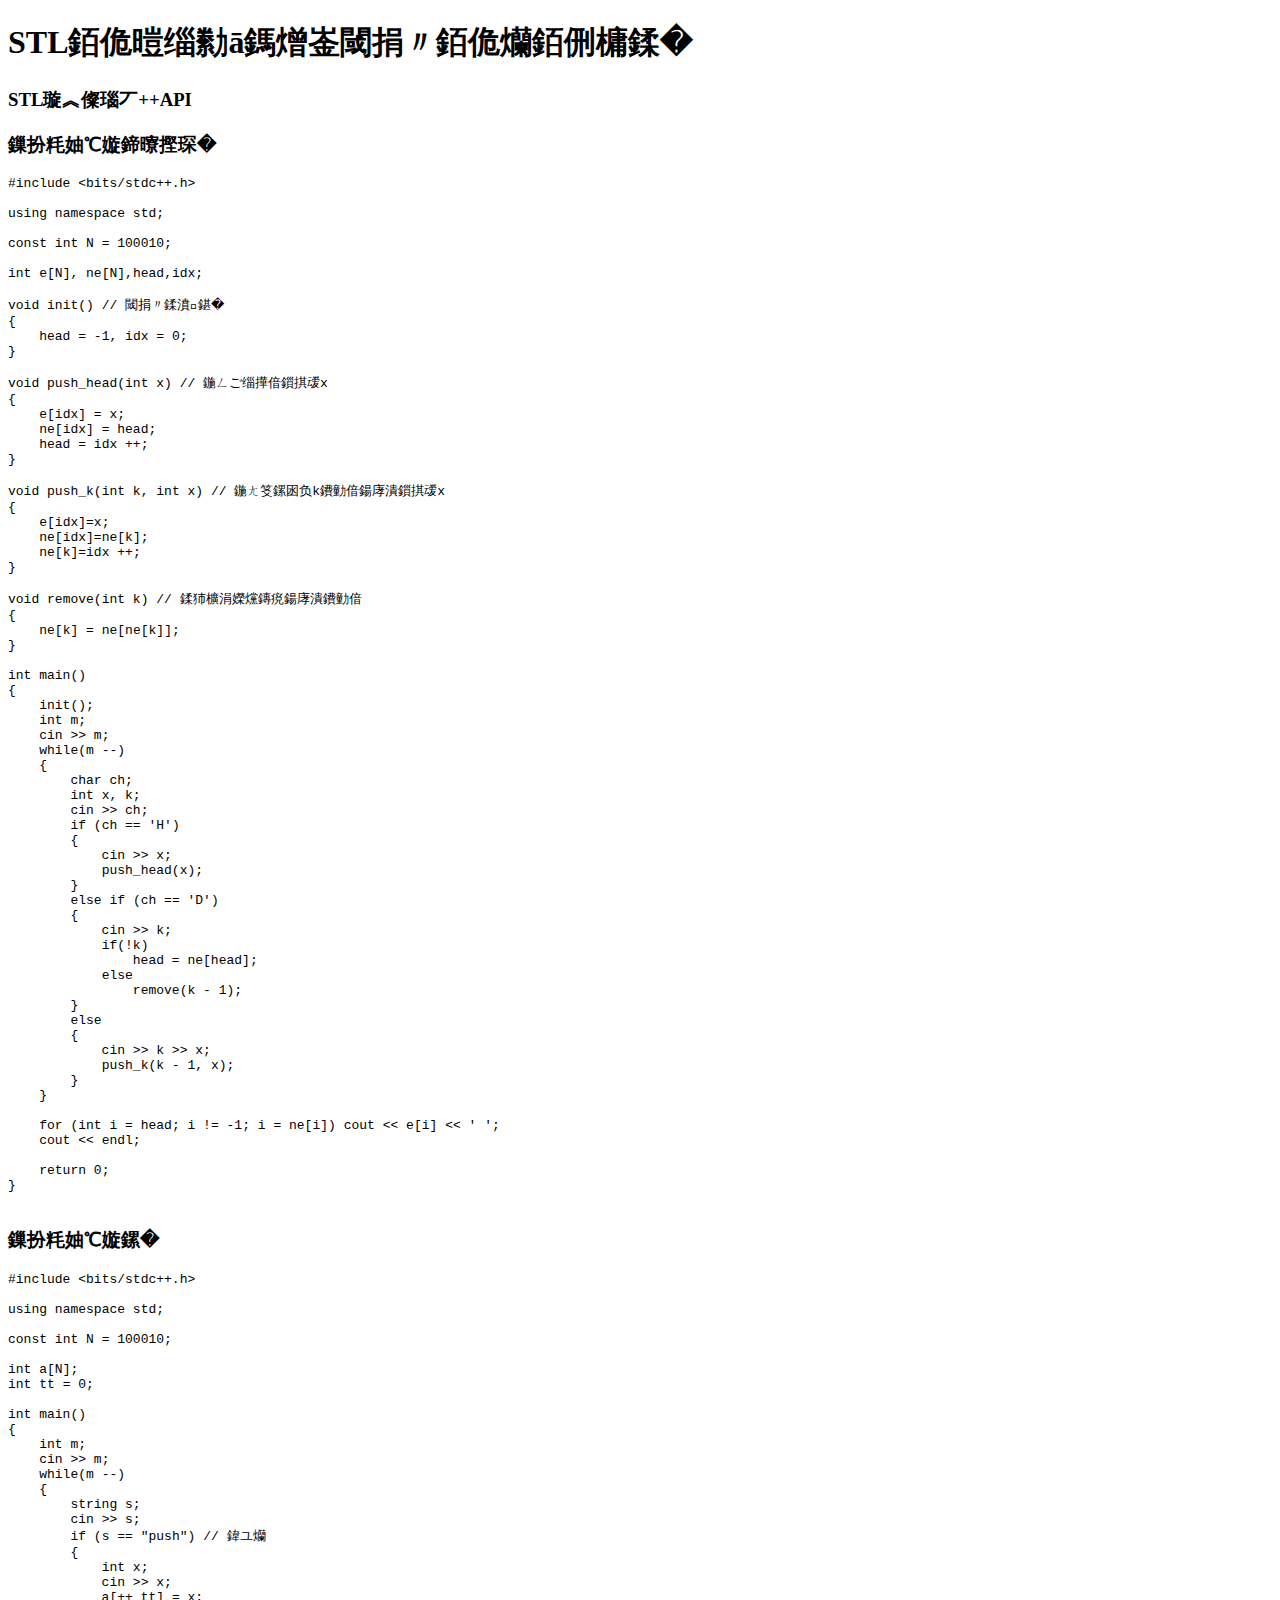
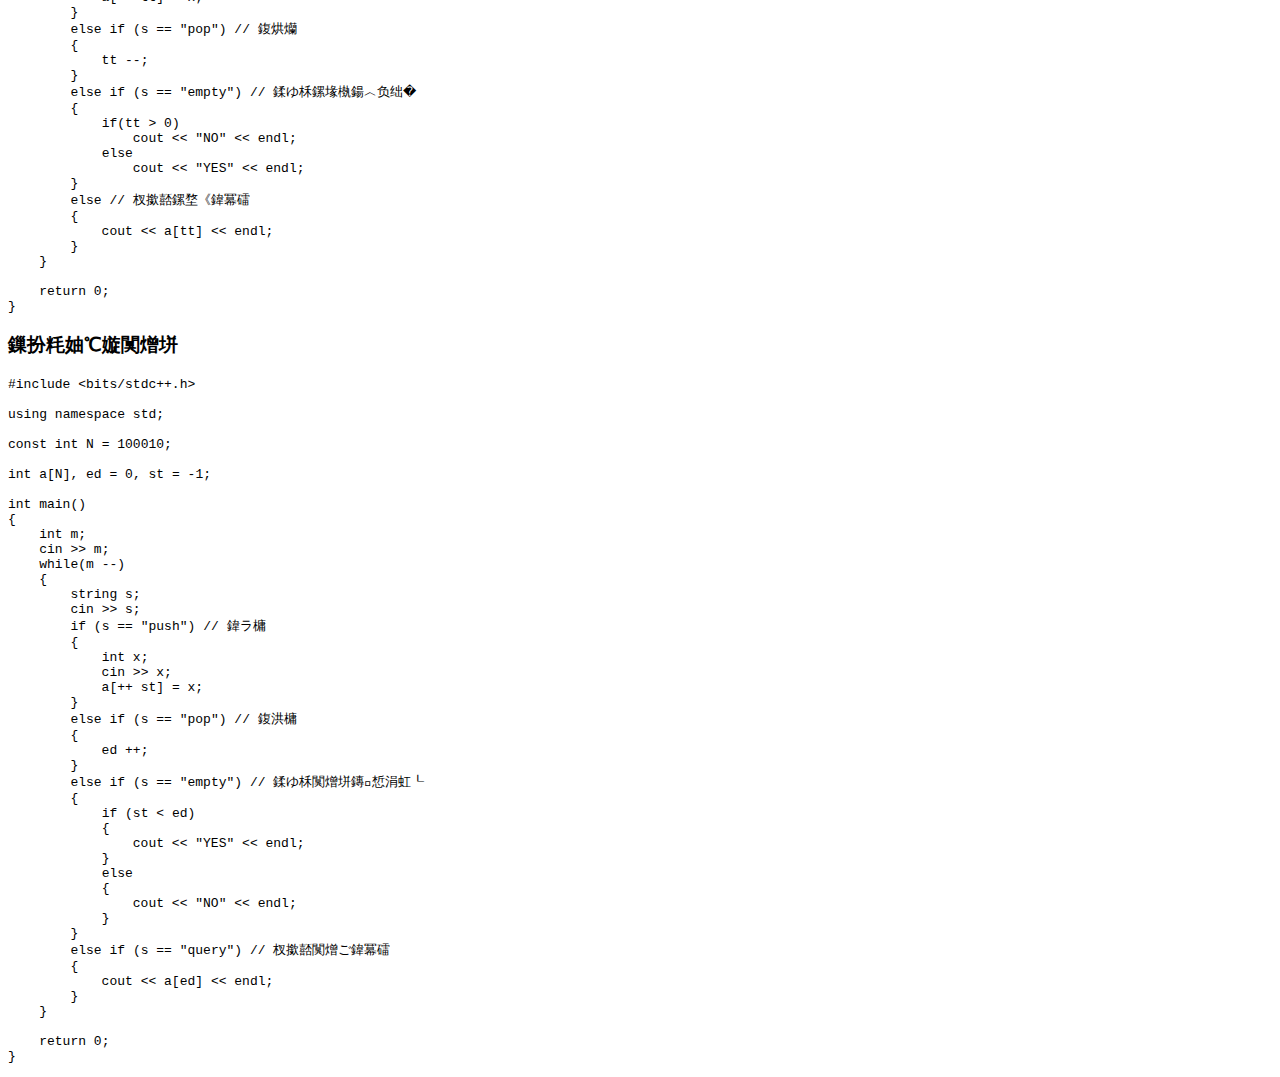
<file: STL、数组模拟单链表、栈、队列.html>
<!DOCTYPE html>
<html>

<head>
  <meta charset="GB18030">
  <meta name="viewport" content="width=device-width, initial-scale=1.0">
  <title>STL、数组模拟单链表、栈、队列</title>
  <link rel="stylesheet" href="https://stackedit.io/style.css" />
</head>

<body class="stackedit">
  <div class="stackedit__html"><h1><a id="STL_0"></a>STL、数组模拟单链表、栈、队列</h1>
<h3><a id="STLCAPI_1"></a>STL详情见C++API</h3>
<h3><a id="_3"></a>数组模拟单链表</h3>
<pre><code class="prism language-cpp"><span class="token macro property"><span class="token directive-hash">#</span><span class="token directive keyword">include</span> <span class="token string">&lt;bits/stdc++.h&gt;</span></span>

<span class="token keyword">using</span> <span class="token keyword">namespace</span> std<span class="token punctuation">;</span>

<span class="token keyword">const</span> <span class="token keyword">int</span> N <span class="token operator">=</span> <span class="token number">100010</span><span class="token punctuation">;</span>

<span class="token keyword">int</span> e<span class="token punctuation">[</span>N<span class="token punctuation">]</span><span class="token punctuation">,</span> ne<span class="token punctuation">[</span>N<span class="token punctuation">]</span><span class="token punctuation">,</span>head<span class="token punctuation">,</span>idx<span class="token punctuation">;</span>

<span class="token keyword">void</span> <span class="token function">init</span><span class="token punctuation">(</span><span class="token punctuation">)</span> <span class="token comment">// 链表初始化</span>
<span class="token punctuation">{</span>
    head <span class="token operator">=</span> <span class="token operator">-</span><span class="token number">1</span><span class="token punctuation">,</span> idx <span class="token operator">=</span> <span class="token number">0</span><span class="token punctuation">;</span>
<span class="token punctuation">}</span>

<span class="token keyword">void</span> <span class="token function">push_head</span><span class="token punctuation">(</span><span class="token keyword">int</span> x<span class="token punctuation">)</span> <span class="token comment">// 在头结点插入x</span>
<span class="token punctuation">{</span>
    e<span class="token punctuation">[</span>idx<span class="token punctuation">]</span> <span class="token operator">=</span> x<span class="token punctuation">;</span>
    ne<span class="token punctuation">[</span>idx<span class="token punctuation">]</span> <span class="token operator">=</span> head<span class="token punctuation">;</span>
    head <span class="token operator">=</span> idx <span class="token operator">++</span><span class="token punctuation">;</span>
<span class="token punctuation">}</span>

<span class="token keyword">void</span> <span class="token function">push_k</span><span class="token punctuation">(</span><span class="token keyword">int</span> k<span class="token punctuation">,</span> <span class="token keyword">int</span> x<span class="token punctuation">)</span> <span class="token comment">// 在下标为k的点后面插入x</span>
<span class="token punctuation">{</span>
    e<span class="token punctuation">[</span>idx<span class="token punctuation">]</span><span class="token operator">=</span>x<span class="token punctuation">;</span>
    ne<span class="token punctuation">[</span>idx<span class="token punctuation">]</span><span class="token operator">=</span>ne<span class="token punctuation">[</span>k<span class="token punctuation">]</span><span class="token punctuation">;</span>
    ne<span class="token punctuation">[</span>k<span class="token punctuation">]</span><span class="token operator">=</span>idx <span class="token operator">++</span><span class="token punctuation">;</span>
<span class="token punctuation">}</span>

<span class="token keyword">void</span> <span class="token function">remove</span><span class="token punctuation">(</span><span class="token keyword">int</span> k<span class="token punctuation">)</span> <span class="token comment">// 删除下标是k后面的点</span>
<span class="token punctuation">{</span>
    ne<span class="token punctuation">[</span>k<span class="token punctuation">]</span> <span class="token operator">=</span> ne<span class="token punctuation">[</span>ne<span class="token punctuation">[</span>k<span class="token punctuation">]</span><span class="token punctuation">]</span><span class="token punctuation">;</span>
<span class="token punctuation">}</span>

<span class="token keyword">int</span> <span class="token function">main</span><span class="token punctuation">(</span><span class="token punctuation">)</span>
<span class="token punctuation">{</span>
    <span class="token function">init</span><span class="token punctuation">(</span><span class="token punctuation">)</span><span class="token punctuation">;</span>
    <span class="token keyword">int</span> m<span class="token punctuation">;</span>
    cin <span class="token operator">&gt;&gt;</span> m<span class="token punctuation">;</span>
    <span class="token keyword">while</span><span class="token punctuation">(</span>m <span class="token operator">--</span><span class="token punctuation">)</span>
    <span class="token punctuation">{</span>
        <span class="token keyword">char</span> ch<span class="token punctuation">;</span>
        <span class="token keyword">int</span> x<span class="token punctuation">,</span> k<span class="token punctuation">;</span>
        cin <span class="token operator">&gt;&gt;</span> ch<span class="token punctuation">;</span>
        <span class="token keyword">if</span> <span class="token punctuation">(</span>ch <span class="token operator">==</span> <span class="token string">'H'</span><span class="token punctuation">)</span>
        <span class="token punctuation">{</span>
            cin <span class="token operator">&gt;&gt;</span> x<span class="token punctuation">;</span>
            <span class="token function">push_head</span><span class="token punctuation">(</span>x<span class="token punctuation">)</span><span class="token punctuation">;</span>
        <span class="token punctuation">}</span>
        <span class="token keyword">else</span> <span class="token keyword">if</span> <span class="token punctuation">(</span>ch <span class="token operator">==</span> <span class="token string">'D'</span><span class="token punctuation">)</span>
        <span class="token punctuation">{</span>
            cin <span class="token operator">&gt;&gt;</span> k<span class="token punctuation">;</span>
            <span class="token keyword">if</span><span class="token punctuation">(</span><span class="token operator">!</span>k<span class="token punctuation">)</span>
                head <span class="token operator">=</span> ne<span class="token punctuation">[</span>head<span class="token punctuation">]</span><span class="token punctuation">;</span>
            <span class="token keyword">else</span>
                <span class="token function">remove</span><span class="token punctuation">(</span>k <span class="token operator">-</span> <span class="token number">1</span><span class="token punctuation">)</span><span class="token punctuation">;</span>
        <span class="token punctuation">}</span>
        <span class="token keyword">else</span>
        <span class="token punctuation">{</span>
            cin <span class="token operator">&gt;&gt;</span> k <span class="token operator">&gt;&gt;</span> x<span class="token punctuation">;</span>
            <span class="token function">push_k</span><span class="token punctuation">(</span>k <span class="token operator">-</span> <span class="token number">1</span><span class="token punctuation">,</span> x<span class="token punctuation">)</span><span class="token punctuation">;</span>
        <span class="token punctuation">}</span>
    <span class="token punctuation">}</span>
    
    <span class="token keyword">for</span> <span class="token punctuation">(</span><span class="token keyword">int</span> i <span class="token operator">=</span> head<span class="token punctuation">;</span> i <span class="token operator">!=</span> <span class="token operator">-</span><span class="token number">1</span><span class="token punctuation">;</span> i <span class="token operator">=</span> ne<span class="token punctuation">[</span>i<span class="token punctuation">]</span><span class="token punctuation">)</span> cout <span class="token operator">&lt;&lt;</span> e<span class="token punctuation">[</span>i<span class="token punctuation">]</span> <span class="token operator">&lt;&lt;</span> <span class="token string">' '</span><span class="token punctuation">;</span>
    cout <span class="token operator">&lt;&lt;</span> endl<span class="token punctuation">;</span>

    <span class="token keyword">return</span> <span class="token number">0</span><span class="token punctuation">;</span>
<span class="token punctuation">}</span>

</code></pre>
<h3><a id="_75"></a>数组模拟栈</h3>
<pre><code class="prism language-cpp"><span class="token macro property"><span class="token directive-hash">#</span><span class="token directive keyword">include</span> <span class="token string">&lt;bits/stdc++.h&gt;</span></span>

<span class="token keyword">using</span> <span class="token keyword">namespace</span> std<span class="token punctuation">;</span>

<span class="token keyword">const</span> <span class="token keyword">int</span> N <span class="token operator">=</span> <span class="token number">100010</span><span class="token punctuation">;</span>

<span class="token keyword">int</span> a<span class="token punctuation">[</span>N<span class="token punctuation">]</span><span class="token punctuation">;</span>
<span class="token keyword">int</span> tt <span class="token operator">=</span> <span class="token number">0</span><span class="token punctuation">;</span>

<span class="token keyword">int</span> <span class="token function">main</span><span class="token punctuation">(</span><span class="token punctuation">)</span>
<span class="token punctuation">{</span>
    <span class="token keyword">int</span> m<span class="token punctuation">;</span>
    cin <span class="token operator">&gt;&gt;</span> m<span class="token punctuation">;</span>
    <span class="token keyword">while</span><span class="token punctuation">(</span>m <span class="token operator">--</span><span class="token punctuation">)</span>
    <span class="token punctuation">{</span>
        string s<span class="token punctuation">;</span>
        cin <span class="token operator">&gt;&gt;</span> s<span class="token punctuation">;</span>
        <span class="token keyword">if</span> <span class="token punctuation">(</span>s <span class="token operator">==</span> <span class="token string">"push"</span><span class="token punctuation">)</span> <span class="token comment">// 入栈</span>
        <span class="token punctuation">{</span>
            <span class="token keyword">int</span> x<span class="token punctuation">;</span>
            cin <span class="token operator">&gt;&gt;</span> x<span class="token punctuation">;</span>
            a<span class="token punctuation">[</span><span class="token operator">++</span> tt<span class="token punctuation">]</span> <span class="token operator">=</span> x<span class="token punctuation">;</span>
        <span class="token punctuation">}</span>
        <span class="token keyword">else</span> <span class="token keyword">if</span> <span class="token punctuation">(</span>s <span class="token operator">==</span> <span class="token string">"pop"</span><span class="token punctuation">)</span> <span class="token comment">// 出栈</span>
        <span class="token punctuation">{</span>
            tt <span class="token operator">--</span><span class="token punctuation">;</span>
        <span class="token punctuation">}</span>
        <span class="token keyword">else</span> <span class="token keyword">if</span> <span class="token punctuation">(</span>s <span class="token operator">==</span> <span class="token string">"empty"</span><span class="token punctuation">)</span> <span class="token comment">// 判断栈是否为空</span>
        <span class="token punctuation">{</span>
            <span class="token keyword">if</span><span class="token punctuation">(</span>tt <span class="token operator">&gt;</span> <span class="token number">0</span><span class="token punctuation">)</span>
                cout <span class="token operator">&lt;&lt;</span> <span class="token string">"NO"</span> <span class="token operator">&lt;&lt;</span> endl<span class="token punctuation">;</span>
            <span class="token keyword">else</span>
                cout <span class="token operator">&lt;&lt;</span> <span class="token string">"YES"</span> <span class="token operator">&lt;&lt;</span> endl<span class="token punctuation">;</span>
        <span class="token punctuation">}</span>
        <span class="token keyword">else</span> <span class="token comment">// 输出栈顶元素</span>
        <span class="token punctuation">{</span>
            cout <span class="token operator">&lt;&lt;</span> a<span class="token punctuation">[</span>tt<span class="token punctuation">]</span> <span class="token operator">&lt;&lt;</span> endl<span class="token punctuation">;</span>
        <span class="token punctuation">}</span>
    <span class="token punctuation">}</span>

    <span class="token keyword">return</span> <span class="token number">0</span><span class="token punctuation">;</span>
<span class="token punctuation">}</span>
</code></pre>
<h3><a id="_121"></a>数组模拟队列</h3>
<pre><code class="prism language-cpp"><span class="token macro property"><span class="token directive-hash">#</span><span class="token directive keyword">include</span> <span class="token string">&lt;bits/stdc++.h&gt;</span></span>

<span class="token keyword">using</span> <span class="token keyword">namespace</span> std<span class="token punctuation">;</span>

<span class="token keyword">const</span> <span class="token keyword">int</span> N <span class="token operator">=</span> <span class="token number">100010</span><span class="token punctuation">;</span>

<span class="token keyword">int</span> a<span class="token punctuation">[</span>N<span class="token punctuation">]</span><span class="token punctuation">,</span> ed <span class="token operator">=</span> <span class="token number">0</span><span class="token punctuation">,</span> st <span class="token operator">=</span> <span class="token operator">-</span><span class="token number">1</span><span class="token punctuation">;</span>

<span class="token keyword">int</span> <span class="token function">main</span><span class="token punctuation">(</span><span class="token punctuation">)</span>
<span class="token punctuation">{</span>
    <span class="token keyword">int</span> m<span class="token punctuation">;</span>
    cin <span class="token operator">&gt;&gt;</span> m<span class="token punctuation">;</span>
    <span class="token keyword">while</span><span class="token punctuation">(</span>m <span class="token operator">--</span><span class="token punctuation">)</span>
    <span class="token punctuation">{</span>
        string s<span class="token punctuation">;</span>
        cin <span class="token operator">&gt;&gt;</span> s<span class="token punctuation">;</span>
        <span class="token keyword">if</span> <span class="token punctuation">(</span>s <span class="token operator">==</span> <span class="token string">"push"</span><span class="token punctuation">)</span> <span class="token comment">// 入队</span>
        <span class="token punctuation">{</span>
            <span class="token keyword">int</span> x<span class="token punctuation">;</span>
            cin <span class="token operator">&gt;&gt;</span> x<span class="token punctuation">;</span>
            a<span class="token punctuation">[</span><span class="token operator">++</span> st<span class="token punctuation">]</span> <span class="token operator">=</span> x<span class="token punctuation">;</span>
        <span class="token punctuation">}</span>
        <span class="token keyword">else</span> <span class="token keyword">if</span> <span class="token punctuation">(</span>s <span class="token operator">==</span> <span class="token string">"pop"</span><span class="token punctuation">)</span> <span class="token comment">// 出队</span>
        <span class="token punctuation">{</span>
            ed <span class="token operator">++</span><span class="token punctuation">;</span>
        <span class="token punctuation">}</span>
        <span class="token keyword">else</span> <span class="token keyword">if</span> <span class="token punctuation">(</span>s <span class="token operator">==</span> <span class="token string">"empty"</span><span class="token punctuation">)</span> <span class="token comment">// 判断队列是否为空</span>
        <span class="token punctuation">{</span>
            <span class="token keyword">if</span> <span class="token punctuation">(</span>st <span class="token operator">&lt;</span> ed<span class="token punctuation">)</span>
            <span class="token punctuation">{</span>
                cout <span class="token operator">&lt;&lt;</span> <span class="token string">"YES"</span> <span class="token operator">&lt;&lt;</span> endl<span class="token punctuation">;</span>
            <span class="token punctuation">}</span>
            <span class="token keyword">else</span>
            <span class="token punctuation">{</span>
                cout <span class="token operator">&lt;&lt;</span> <span class="token string">"NO"</span> <span class="token operator">&lt;&lt;</span> endl<span class="token punctuation">;</span>
            <span class="token punctuation">}</span>
        <span class="token punctuation">}</span>
        <span class="token keyword">else</span> <span class="token keyword">if</span> <span class="token punctuation">(</span>s <span class="token operator">==</span> <span class="token string">"query"</span><span class="token punctuation">)</span> <span class="token comment">// 输出队头元素</span>
        <span class="token punctuation">{</span>
            cout <span class="token operator">&lt;&lt;</span> a<span class="token punctuation">[</span>ed<span class="token punctuation">]</span> <span class="token operator">&lt;&lt;</span> endl<span class="token punctuation">;</span>
        <span class="token punctuation">}</span>
    <span class="token punctuation">}</span>

    <span class="token keyword">return</span> <span class="token number">0</span><span class="token punctuation">;</span>
<span class="token punctuation">}</span>
</code></pre>
</div>
</body>

</html>
</file>
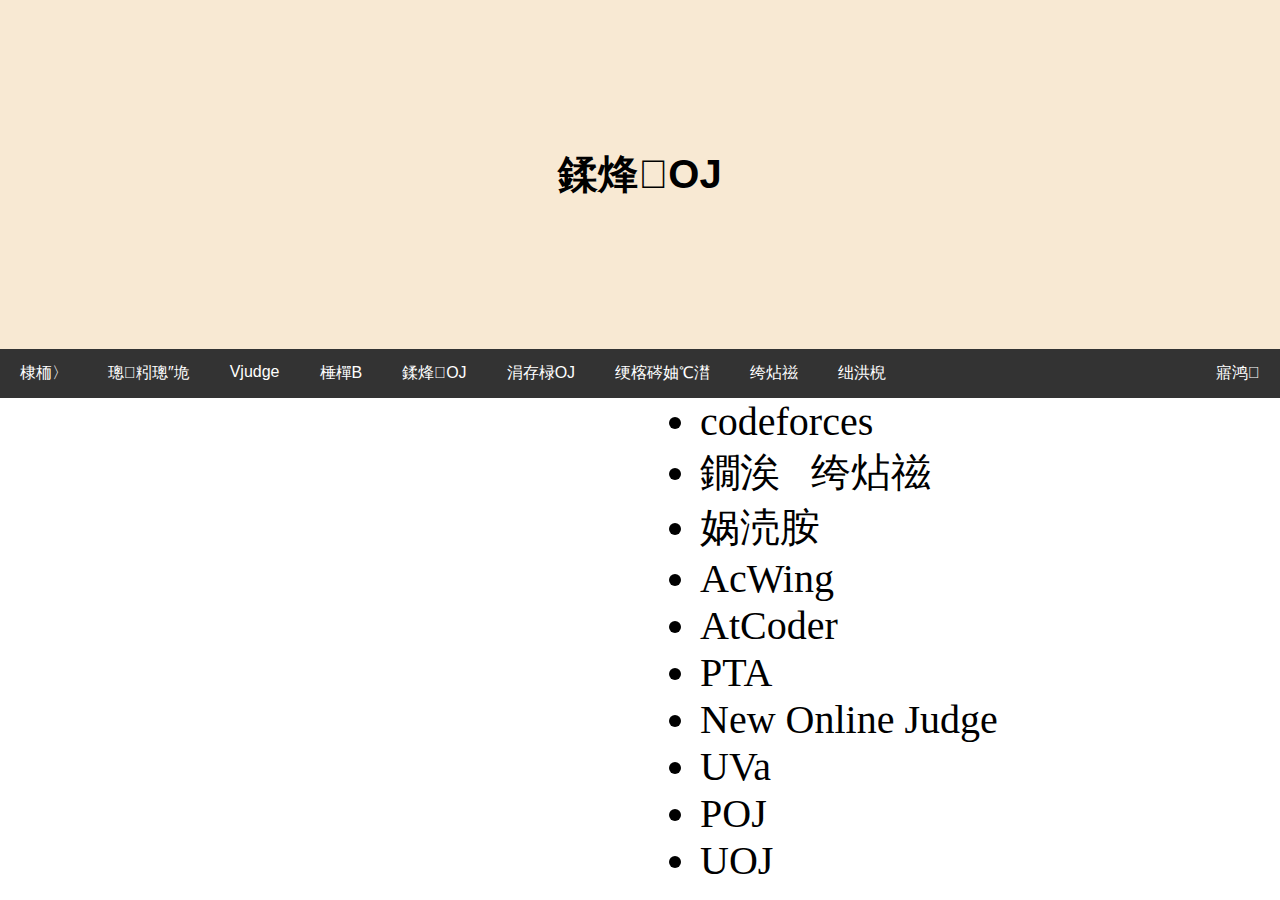
<file: stoj.html>
<!DOCTYPE html>
<html lang="en">
<head>
    <meta charset="GB18030">
    <meta http-equiv="X-UA-Compatible" content="IE=edge">
    <meta name="viewport" content="width=device-width, initial-scale=1.0">
    <link rel="stylesheet" href="./css/style.css">
    <title>沈阳化工大学ACM集训队</title>
</head>
<body>
    <div class="header">
        <h1>刷题OJ</h1>
    </div>

    <div class="navbar">
        <a href="https://huipukui.github.io/">首页</a>
        <a href="https://huipukui.github.io/xljh.html">训练计划</a>
        <a href="https://vjudge.net/contest" target="_blank">Vjudge</a>
        <a href="https://huipukui.github.io/tj.html">题解</a>
        <a href="https://huipukui.github.io/stoj.html">刷题OJ</a>
        <a href="http://39.103.141.186/" target="_blank">临时OJ</a>
        <a href="https://huipukui.github.io/sfmb.html">算法模板</a>
        <a href="https://huipukui.github.io/js.html">竞赛</a>
        <a href="https://huipukui.github.io/kj.html">空间</a>
        <a href="https://www.wjx.cn/vj/mQob6gB.aspx" target="_blank" class="right">建议</a>
    </div>

    <div class="shuatioj">
        <li><a href="https://codeforces.com/contests" target="_blank">codeforces</a></li>
        <li><a href="https://ac.nowcoder.com/acm/home" target="_blank">牛客竞赛</a></li>
        <li><a href="https://www.luogu.com.cn/" target="_blank">洛谷</a></li>
        <li><a href="https://www.acwing.com/" target="_blank">AcWing</a></li>
        <li><a href="https://atcoder.jp/" target="_blank">AtCoder</a></li>
        <li><a href="https://pintia.cn/problem-sets?tab=0" target="_blank">PTA</a></li>
        <li><a href="http://oj.ecustacm.cn/" target="_blank">New Online Judge</a></li>
        <li><a href="https://onlinejudge.org/" target="_blank">UVa</a></li>
        <li><a href="http://poj.org/" target="_blank">POJ</a></li>
        <li><a href="https://uoj.ac/" target="_blank">UOJ</a></li>
    </div>
</body>
</html>
</file>
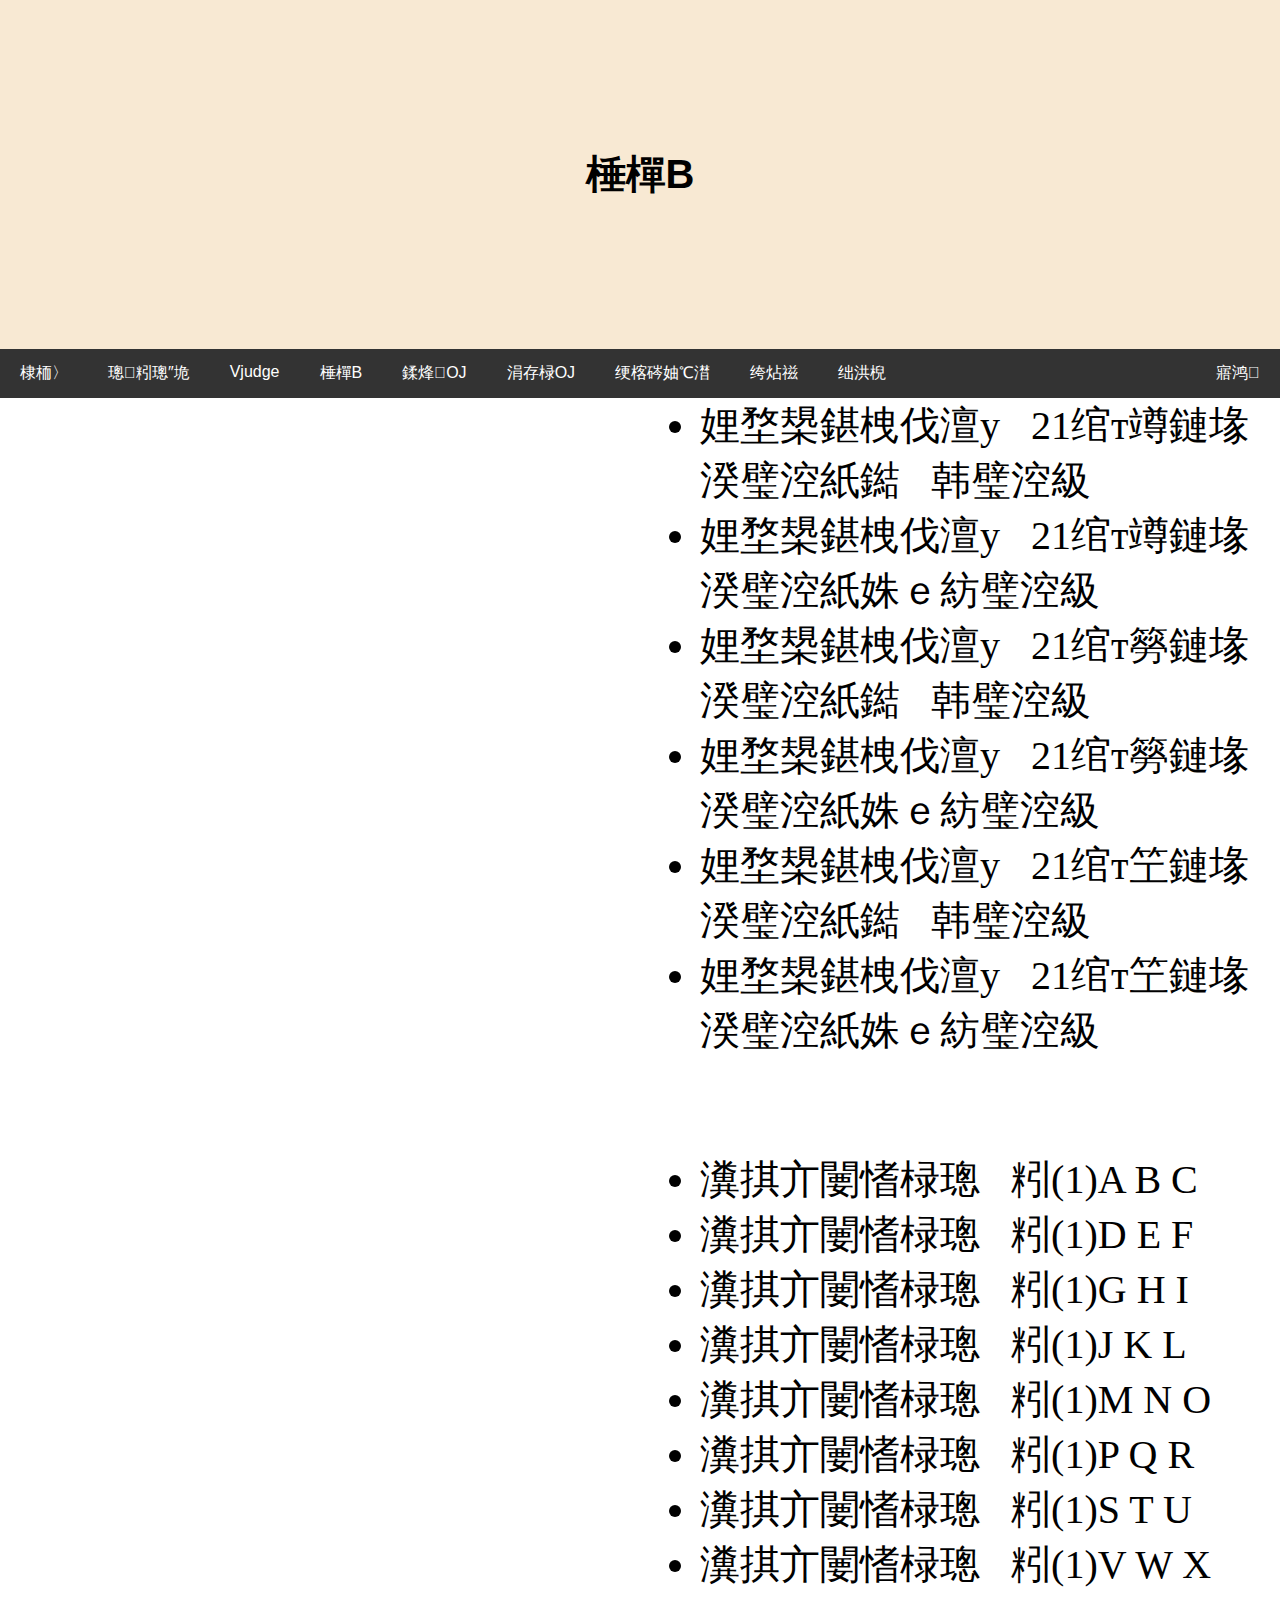
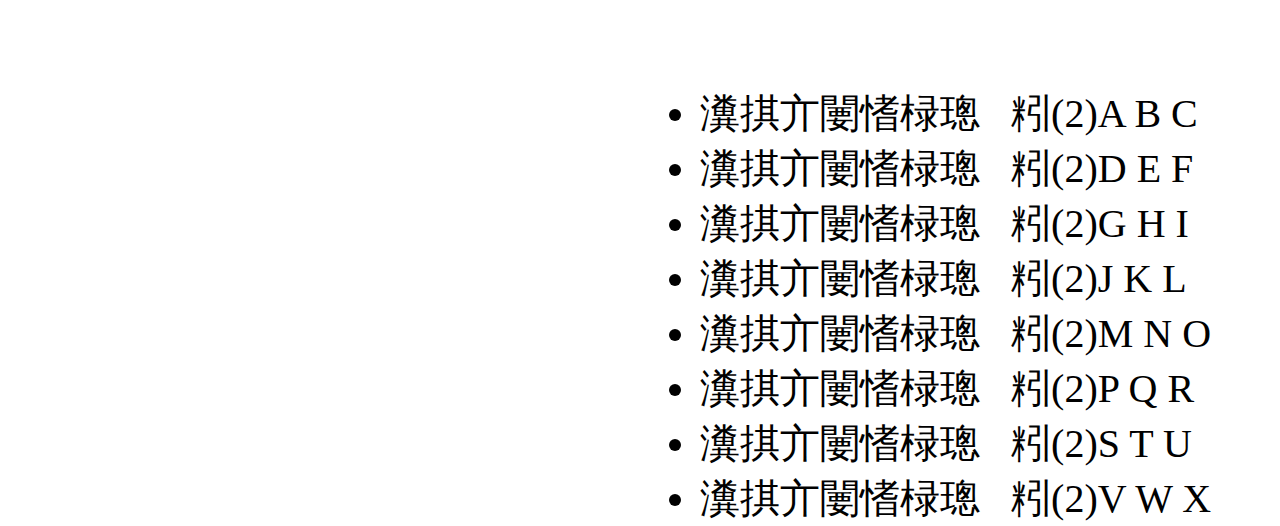
<file: tj.html>
<!DOCTYPE html>
<html lang="en">
<head>
    <meta charset="GB18030">
    <meta http-equiv="X-UA-Compatible" content="IE=edge">
    <meta name="viewport" content="width=device-width, initial-scale=1.0">
    <link rel="stylesheet" href="./css/style.css">
    <title>沈阳化工大学ACM集训队</title>
</head>
<body>
    <div class="header">
        <h1>题解</h1>
    </div>

    <div class="navbar">
        <a href="https://huipukui.github.io/">首页</a>
        <a href="https://huipukui.github.io/xljh.html">训练计划</a>
        <a href="https://vjudge.net/contest" target="_blank">Vjudge</a>
        <a href="https://huipukui.github.io/tj.html">题解</a>
        <a href="https://huipukui.github.io/stoj.html">刷题OJ</a>
        <a href="http://39.103.141.186/" target="_blank">临时OJ</a>
        <a href="https://huipukui.github.io/sfmb.html">算法模板</a>
        <a href="https://huipukui.github.io/js.html">竞赛</a>
        <a href="https://huipukui.github.io/kj.html">空间</a>
        <a href="https://www.wjx.cn/vj/mQob6gB.aspx" target="_blank" class="right">建议</a>
    </div>

    <div class="shuatioj">
        <li><a href="https://www.luogu.com.cn/blog/HuiPuKui/chen-yang-hua-gong-tai-xue-21-ji-yi-yue-yue-sai-re-shen-sai-ti-xie" target="_blank">沈阳化工大学21级一月月赛（热身赛）</a></li>
        <li><a href="https://www.luogu.com.cn/blog/HuiPuKui/chen-yang-hua-gong-tai-xue-21-ji-yi-yue-yue-sai-zheng-shi-sai-ti-xie" target="_blank">沈阳化工大学21级一月月赛（正式赛）</a></li>
        <li><a href="https://www.luogu.com.cn/blog/HuiPuKui/chen-yang-hua-gong-tai-xue-21-ji-er-yue-yue-sai-re-shen-sai-ti-xie" target="_blank">沈阳化工大学21级二月月赛（热身赛）</a></li>
        <li><a href="https://www.luogu.com.cn/blog/HuiPuKui/chen-yang-hua-gong-tai-xue-21-ji-er-yue-yue-sai-zheng-shi-sai-ti-xie" target="_blank">沈阳化工大学21级二月月赛（正式赛）</a></li>
        <li><a href="https://www.luogu.com.cn/blog/HuiPuKui/chen-yang-hua-gong-tai-xue-21-ji-san-yue-yue-sai-re-shen-sai-post" target="_blank">沈阳化工大学21级三月月赛（热身赛）</a></li>
        <li><a href="https://www.luogu.com.cn/blog/HuiPuKui/chen-yang-hua-gong-tai-xue-21-ji-san-yue-yue-sai-zheng-shi-sai-post" target="_blank">沈阳化工大学21级三月月赛（正式赛）</a></li>
        <br>
        <br>
        <li><a href="https://www.luogu.com.cn/blog/HuiPuKui/han-jia-xian-shi-xun-lian-1a-b-c" target="_blank">寒假限时训练(1)A B C</a></li>
        <li><a href="https://www.luogu.com.cn/blog/HuiPuKui/han-jia-xian-shi-xun-lian-1d-e-f" target="_blank">寒假限时训练(1)D E F</a></li>
        <li><a href="https://www.luogu.com.cn/blog/HuiPuKui/han-jia-xian-shi-xun-lian-1g-h-i" target="_blank">寒假限时训练(1)G H I</a></li>
        <li><a href="https://www.luogu.com.cn/blog/HuiPuKui/han-jia-xian-shi-xun-lian-1j-k-l" target="_blank">寒假限时训练(1)J K L</a></li>
        <li><a href="https://www.luogu.com.cn/blog/HuiPuKui/han-jia-xian-shi-xun-lian-1mno" target="_blank">寒假限时训练(1)M N O</a></li>
        <li><a href="https://www.luogu.com.cn/blog/HuiPuKui/han-jia-xian-shi-xun-lian-1pqr" target="_blank">寒假限时训练(1)P Q R</a></li>
        <li><a href="https://www.luogu.com.cn/blog/HuiPuKui/han-jia-xian-shi-xun-lian-1stu" target="_blank">寒假限时训练(1)S T U</a></li>
        <li><a href="https://www.luogu.com.cn/blog/HuiPuKui/han-jia-xian-shi-xun-lian-1-post" target="_blank">寒假限时训练(1)V W X</a></li>
        <br>
        <br>
        <li><a href="https://www.luogu.com.cn/blog/HuiPuKui/han-jia-xian-shi-xun-lian-2abc" target="_blank">寒假限时训练(2)A B C</a></li>
        <li><a href="https://www.luogu.com.cn/blog/HuiPuKui/han-jia-xian-shi-xun-lian-2def" target="_blank">寒假限时训练(2)D E F</a></li>
        <li><a href="https://www.luogu.com.cn/blog/HuiPuKui/han-jia-xian-shi-xun-lian-2ghi" target="_blank">寒假限时训练(2)G H I</a></li>
        <li><a href="https://www.luogu.com.cn/blog/HuiPuKui/han-jia-xian-shi-xun-lian-2jkl" target="_blank">寒假限时训练(2)J K L</a></li>
        <li><a href="https://www.luogu.com.cn/blog/HuiPuKui/han-jia-xian-shi-xun-lian-2mno" target="_blank">寒假限时训练(2)M N O</a></li>
        <li><a href="https://www.luogu.com.cn/blog/HuiPuKui/han-jia-xian-shi-xun-lian-2pqr" target="_blank">寒假限时训练(2)P Q R</a></li>
        <li><a href="https://www.luogu.com.cn/blog/HuiPuKui/han-jia-xian-shi-xun-lian-2stu" target="_blank">寒假限时训练(2)S T U</a></li>
        <li><a href="https://www.luogu.com.cn/blog/HuiPuKui/han-jia-xian-shi-xun-lian-2vwx" target="_blank">寒假限时训练(2)V W X</a></li>
    </div>
</body>
</html>
</file>
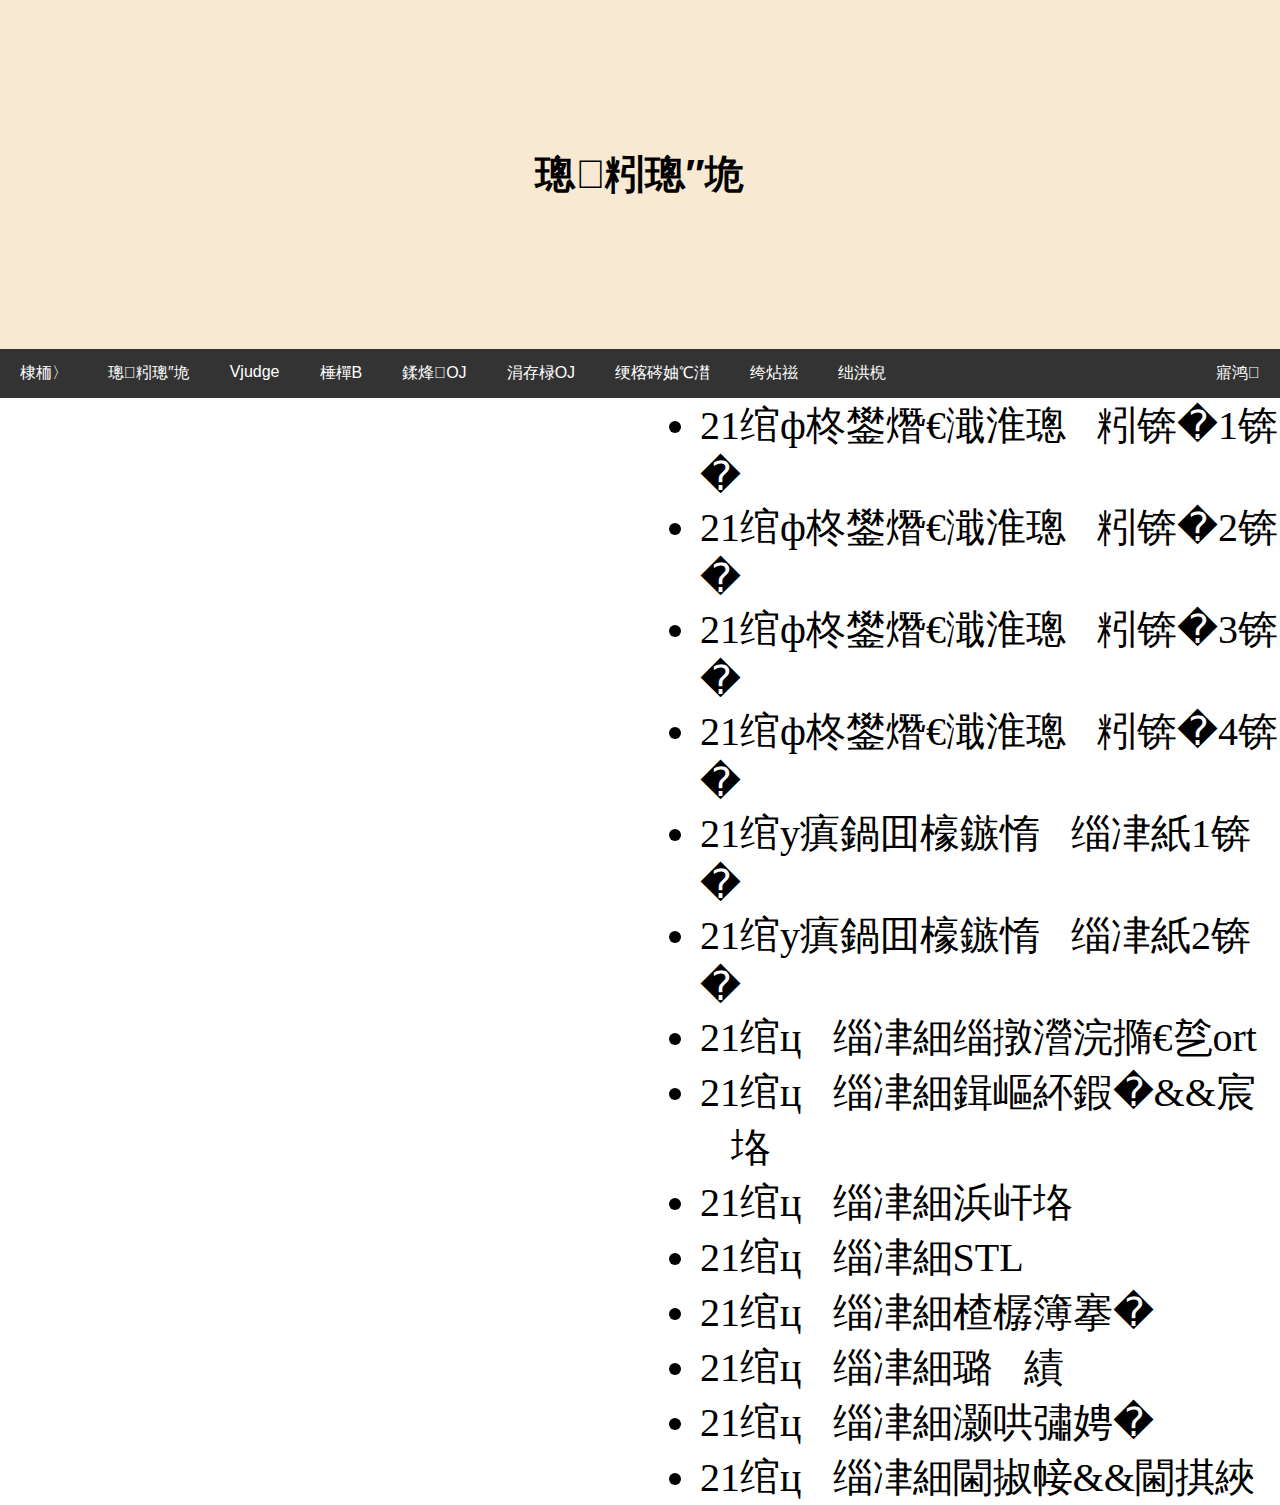
<file: xljh.html>
<!DOCTYPE html>
<html lang="en">
<head>
    <meta charset="GB18030">
    <meta http-equiv="X-UA-Compatible" content="IE=edge">
    <meta name="viewport" content="width=device-width, initial-scale=1.0">
    <link rel="stylesheet" href="./css/style.css">
    <title>沈阳化工大学ACM集训队</title>
</head>
<body>
    <div class="header">
        <h1>训练计划</h1>
    </div>

    <div class="navbar">
        <a href="https://huipukui.github.io/">首页</a>
        <a href="https://huipukui.github.io/xljh.html">训练计划</a>
        <a href="https://vjudge.net/contest" target="_blank">Vjudge</a>
        <a href="https://huipukui.github.io/tj.html">题解</a>
        <a href="https://huipukui.github.io/stoj.html">刷题OJ</a>
        <a href="http://39.103.141.186/" target="_blank">临时OJ</a>
        <a href="https://huipukui.github.io/sfmb.html">算法模板</a>
        <a href="https://huipukui.github.io/js.html">竞赛</a>
        <a href="https://huipukui.github.io/kj.html">空间</a>
        <a href="https://www.wjx.cn/vj/mQob6gB.aspx" target="_blank" class="right">建议</a>
    </div>

    <div class="shuatioj">
        <li><a href="https://vjudge.net/contest/474839" target="_blank">21级新生思维训练（1）</a></li>
        <li><a href="https://vjudge.net/contest/474840" target="_blank">21级新生思维训练（2）</a></li>
        <li><a href="https://vjudge.net/contest/474842" target="_blank">21级新生思维训练（3）</a></li>
        <li><a href="https://vjudge.net/contest/474843" target="_blank">21级新生思维训练（4）</a></li>
        <li><a href="https://vjudge.net/contest/475046" target="_blank">21级寒假限时训练（1）</a></li>
        <li><a href="https://vjudge.net/contest/476604" target="_blank">21级寒假限时训练（2）</a></li>
        <li><a href="https://vjudge.net/contest/479522" target="_blank">21级训练：结构体、sort</a></li>
        <li><a href="https://vjudge.net/contest/480415" target="_blank">21级训练：前缀和&&差分</a></li>
        <li><a href="https://vjudge.net/contest/479715" target="_blank">21级训练：二分</a></li>
        <li><a href="https://vjudge.net/contest/483460" target="_blank">21级训练：STL</a></li>
        <li><a href="https://vjudge.net/contest/486126" target="_blank">21级训练：高精度</a></li>
        <li><a href="https://vjudge.net/contest/487394" target="_blank">21级训练：贪心</a></li>
        <li><a href="https://vjudge.net/contest/490770" target="_blank">21级训练：尺取法</a></li>
        <li><a href="https://vjudge.net/contest/491908" target="_blank">21级训练：递推&&递归</a></li>
    </div>
</body>
</html>
</file>
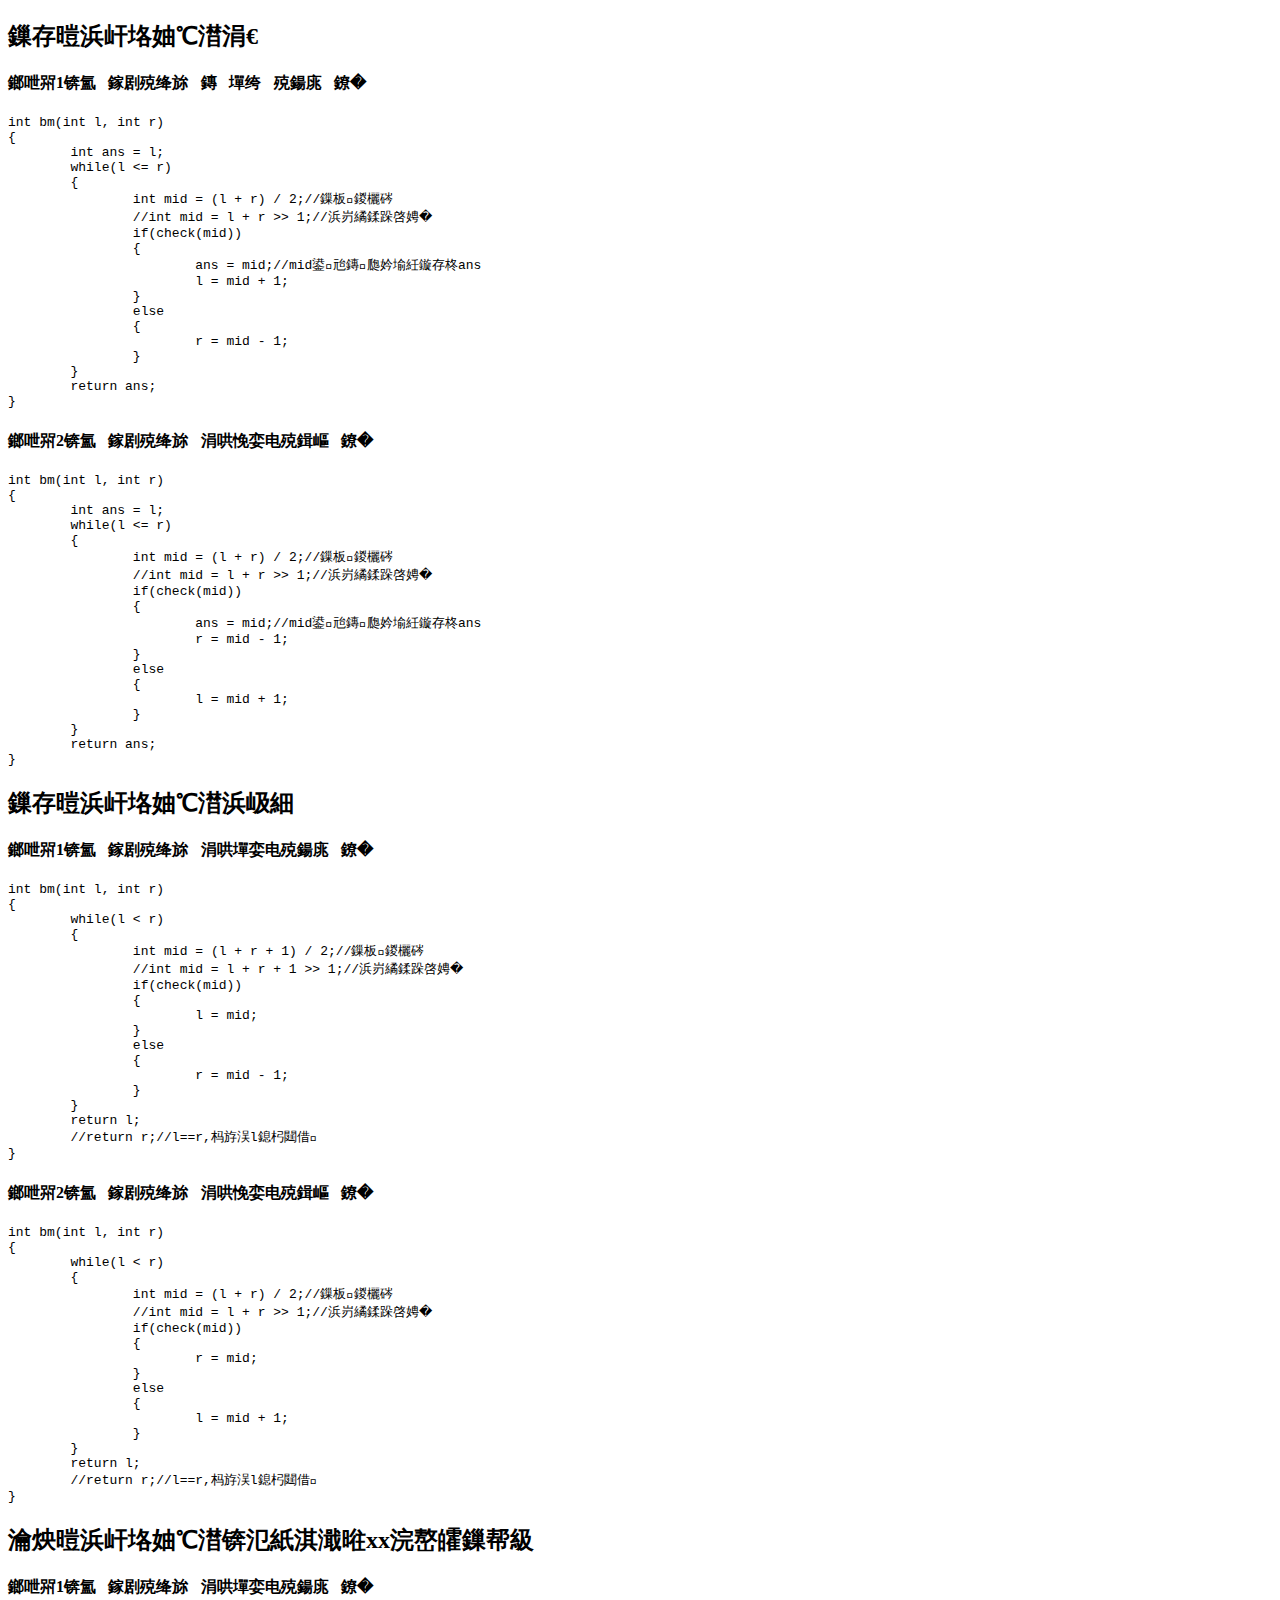
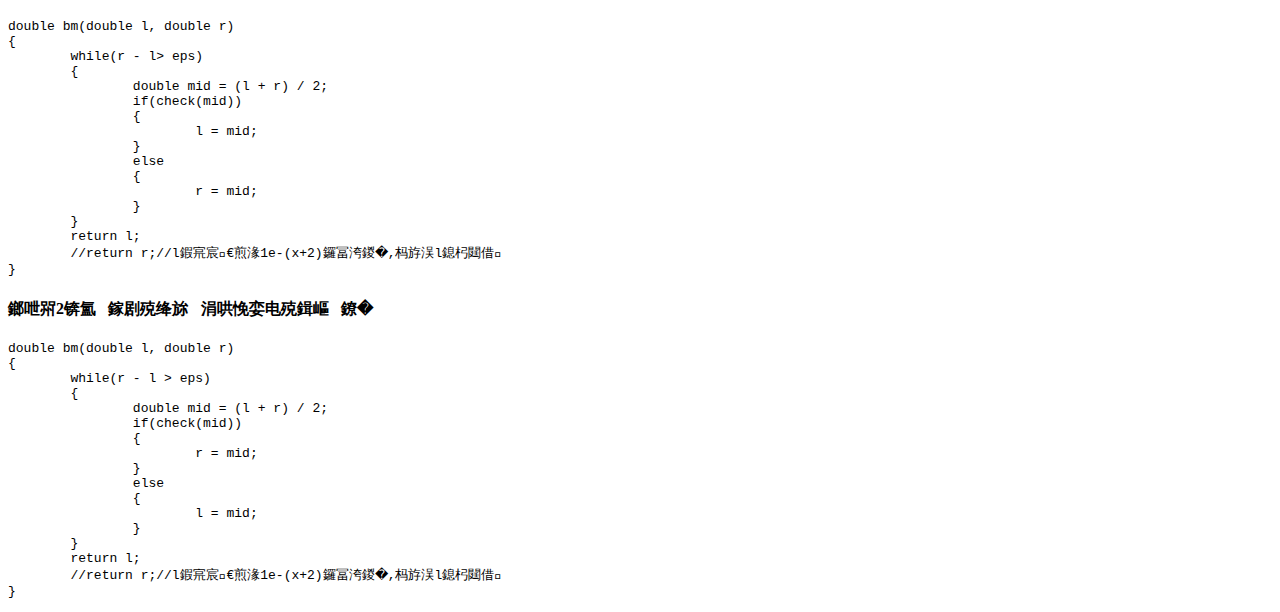
<file: 二分.html>
<!DOCTYPE html>
<html>

<head>
  <meta charset="GB18030">
  <meta name="viewport" content="width=device-width, initial-scale=1.0">
  <title>二分模板</title>
  <link rel="stylesheet" href="https://stackedit.io/style.css" />
</head>

<body class="stackedit">
  <div class="stackedit__html"><h2><a id="_0"></a>整数二分模板一</h2>
<h4><a id="1_1"></a>情况1：要找的答案是前端的后端点</h4>
<pre><code class="prism language-cpp"><span class="token keyword">int</span> <span class="token function">bm</span><span class="token punctuation">(</span><span class="token keyword">int</span> l<span class="token punctuation">,</span> <span class="token keyword">int</span> r<span class="token punctuation">)</span>
<span class="token punctuation">{</span>
	<span class="token keyword">int</span> ans <span class="token operator">=</span> l<span class="token punctuation">;</span>
	<span class="token keyword">while</span><span class="token punctuation">(</span>l <span class="token operator">&lt;=</span> r<span class="token punctuation">)</span>
	<span class="token punctuation">{</span>
		<span class="token keyword">int</span> mid <span class="token operator">=</span> <span class="token punctuation">(</span>l <span class="token operator">+</span> r<span class="token punctuation">)</span> <span class="token operator">/</span> <span class="token number">2</span><span class="token punctuation">;</span><span class="token comment">//数学写法</span>
		<span class="token comment">//int mid = l + r &gt;&gt; 1;//二进制写法</span>
		<span class="token keyword">if</span><span class="token punctuation">(</span><span class="token function">check</span><span class="token punctuation">(</span>mid<span class="token punctuation">)</span><span class="token punctuation">)</span>
		<span class="token punctuation">{</span>
			ans <span class="token operator">=</span> mid<span class="token punctuation">;</span><span class="token comment">//mid可能是答案，更新ans</span>
			l <span class="token operator">=</span> mid <span class="token operator">+</span> <span class="token number">1</span><span class="token punctuation">;</span>
		<span class="token punctuation">}</span>
		<span class="token keyword">else</span>
		<span class="token punctuation">{</span>
			r <span class="token operator">=</span> mid <span class="token operator">-</span> <span class="token number">1</span><span class="token punctuation">;</span>
		<span class="token punctuation">}</span>
	<span class="token punctuation">}</span>
	<span class="token keyword">return</span> ans<span class="token punctuation">;</span>
<span class="token punctuation">}</span>
</code></pre>
<h4><a id="2_23"></a>情况2：要找的答案为后段的前端点</h4>
<pre><code class="prism language-cpp"><span class="token keyword">int</span> <span class="token function">bm</span><span class="token punctuation">(</span><span class="token keyword">int</span> l<span class="token punctuation">,</span> <span class="token keyword">int</span> r<span class="token punctuation">)</span>
<span class="token punctuation">{</span>
	<span class="token keyword">int</span> ans <span class="token operator">=</span> l<span class="token punctuation">;</span>
	<span class="token keyword">while</span><span class="token punctuation">(</span>l <span class="token operator">&lt;=</span> r<span class="token punctuation">)</span>
	<span class="token punctuation">{</span>
		<span class="token keyword">int</span> mid <span class="token operator">=</span> <span class="token punctuation">(</span>l <span class="token operator">+</span> r<span class="token punctuation">)</span> <span class="token operator">/</span> <span class="token number">2</span><span class="token punctuation">;</span><span class="token comment">//数学写法</span>
		<span class="token comment">//int mid = l + r &gt;&gt; 1;//二进制写法</span>
		<span class="token keyword">if</span><span class="token punctuation">(</span><span class="token function">check</span><span class="token punctuation">(</span>mid<span class="token punctuation">)</span><span class="token punctuation">)</span>
		<span class="token punctuation">{</span>
			ans <span class="token operator">=</span> mid<span class="token punctuation">;</span><span class="token comment">//mid可能是答案，更新ans</span>
			r <span class="token operator">=</span> mid <span class="token operator">-</span> <span class="token number">1</span><span class="token punctuation">;</span>
		<span class="token punctuation">}</span>
		<span class="token keyword">else</span>
		<span class="token punctuation">{</span>
			l <span class="token operator">=</span> mid <span class="token operator">+</span> <span class="token number">1</span><span class="token punctuation">;</span>
		<span class="token punctuation">}</span>
	<span class="token punctuation">}</span>
	<span class="token keyword">return</span> ans<span class="token punctuation">;</span>
<span class="token punctuation">}</span>
</code></pre>
<h2><a id="_46"></a>整数二分模板二：</h2>
<h4><a id="1_47"></a>情况1：要找的答案为前段的后端点</h4>
<pre><code class="prism language-cpp"><span class="token keyword">int</span> <span class="token function">bm</span><span class="token punctuation">(</span><span class="token keyword">int</span> l<span class="token punctuation">,</span> <span class="token keyword">int</span> r<span class="token punctuation">)</span>
<span class="token punctuation">{</span>
	<span class="token keyword">while</span><span class="token punctuation">(</span>l <span class="token operator">&lt;</span> r<span class="token punctuation">)</span>
	<span class="token punctuation">{</span>
		<span class="token keyword">int</span> mid <span class="token operator">=</span> <span class="token punctuation">(</span>l <span class="token operator">+</span> r <span class="token operator">+</span> <span class="token number">1</span><span class="token punctuation">)</span> <span class="token operator">/</span> <span class="token number">2</span><span class="token punctuation">;</span><span class="token comment">//数学写法</span>
		<span class="token comment">//int mid = l + r + 1 &gt;&gt; 1;//二进制写法</span>
		<span class="token keyword">if</span><span class="token punctuation">(</span><span class="token function">check</span><span class="token punctuation">(</span>mid<span class="token punctuation">)</span><span class="token punctuation">)</span>
		<span class="token punctuation">{</span>
			l <span class="token operator">=</span> mid<span class="token punctuation">;</span>
		<span class="token punctuation">}</span>
		<span class="token keyword">else</span>
		<span class="token punctuation">{</span>
			r <span class="token operator">=</span> mid <span class="token operator">-</span> <span class="token number">1</span><span class="token punctuation">;</span>
		<span class="token punctuation">}</span>
	<span class="token punctuation">}</span>
	<span class="token keyword">return</span> l<span class="token punctuation">;</span>
	<span class="token comment">//return r;//l==r,返回l或r都行</span>
<span class="token punctuation">}</span>
</code></pre>
<h4><a id="2_69"></a>情况2：要找的答案为后段的前端点</h4>
<pre><code class="prism language-cpp"><span class="token keyword">int</span> <span class="token function">bm</span><span class="token punctuation">(</span><span class="token keyword">int</span> l<span class="token punctuation">,</span> <span class="token keyword">int</span> r<span class="token punctuation">)</span>
<span class="token punctuation">{</span>
	<span class="token keyword">while</span><span class="token punctuation">(</span>l <span class="token operator">&lt;</span> r<span class="token punctuation">)</span>
	<span class="token punctuation">{</span>
		<span class="token keyword">int</span> mid <span class="token operator">=</span> <span class="token punctuation">(</span>l <span class="token operator">+</span> r<span class="token punctuation">)</span> <span class="token operator">/</span> <span class="token number">2</span><span class="token punctuation">;</span><span class="token comment">//数学写法</span>
		<span class="token comment">//int mid = l + r &gt;&gt; 1;//二进制写法</span>
		<span class="token keyword">if</span><span class="token punctuation">(</span><span class="token function">check</span><span class="token punctuation">(</span>mid<span class="token punctuation">)</span><span class="token punctuation">)</span>
		<span class="token punctuation">{</span>
			r <span class="token operator">=</span> mid<span class="token punctuation">;</span>
		<span class="token punctuation">}</span>
		<span class="token keyword">else</span>
		<span class="token punctuation">{</span>
			l <span class="token operator">=</span> mid <span class="token operator">+</span> <span class="token number">1</span><span class="token punctuation">;</span>
		<span class="token punctuation">}</span>
	<span class="token punctuation">}</span>
	<span class="token keyword">return</span> l<span class="token punctuation">;</span>
	<span class="token comment">//return r;//l==r,返回l或r都行</span>
<span class="token punctuation">}</span>
</code></pre>
<h2><a id="xx_91"></a>实数二分模板：（保留xx位小数）</h2>
<h4><a id="1_93"></a>情况1：要找的答案为前段的后端点</h4>
<pre><code class="prism language-cpp"><span class="token keyword">double</span> <span class="token function">bm</span><span class="token punctuation">(</span><span class="token keyword">double</span> l<span class="token punctuation">,</span> <span class="token keyword">double</span> r<span class="token punctuation">)</span>
<span class="token punctuation">{</span>
	<span class="token keyword">while</span><span class="token punctuation">(</span>r <span class="token operator">-</span> l<span class="token operator">&gt;</span> eps<span class="token punctuation">)</span>
	<span class="token punctuation">{</span>
		<span class="token keyword">double</span> mid <span class="token operator">=</span> <span class="token punctuation">(</span>l <span class="token operator">+</span> r<span class="token punctuation">)</span> <span class="token operator">/</span> <span class="token number">2</span><span class="token punctuation">;</span>
		<span class="token keyword">if</span><span class="token punctuation">(</span><span class="token function">check</span><span class="token punctuation">(</span>mid<span class="token punctuation">)</span><span class="token punctuation">)</span>
		<span class="token punctuation">{</span>
			l <span class="token operator">=</span> mid<span class="token punctuation">;</span>
		<span class="token punctuation">}</span>
		<span class="token keyword">else</span>
		<span class="token punctuation">{</span>
			r <span class="token operator">=</span> mid<span class="token punctuation">;</span>
		<span class="token punctuation">}</span>
	<span class="token punctuation">}</span>
	<span class="token keyword">return</span> l<span class="token punctuation">;</span>
	<span class="token comment">//return r;//l和r差值在1e-(x+2)范围内,返回l或r都行</span>
<span class="token punctuation">}</span>
</code></pre>
<h4><a id="2_113"></a>情况2：要找的答案为后段的前端点</h4>
<pre><code class="prism language-cpp"><span class="token keyword">double</span> <span class="token function">bm</span><span class="token punctuation">(</span><span class="token keyword">double</span> l<span class="token punctuation">,</span> <span class="token keyword">double</span> r<span class="token punctuation">)</span>
<span class="token punctuation">{</span>
	<span class="token keyword">while</span><span class="token punctuation">(</span>r <span class="token operator">-</span> l <span class="token operator">&gt;</span> eps<span class="token punctuation">)</span>
	<span class="token punctuation">{</span>
		<span class="token keyword">double</span> mid <span class="token operator">=</span> <span class="token punctuation">(</span>l <span class="token operator">+</span> r<span class="token punctuation">)</span> <span class="token operator">/</span> <span class="token number">2</span><span class="token punctuation">;</span>
		<span class="token keyword">if</span><span class="token punctuation">(</span><span class="token function">check</span><span class="token punctuation">(</span>mid<span class="token punctuation">)</span><span class="token punctuation">)</span>
		<span class="token punctuation">{</span>
			r <span class="token operator">=</span> mid<span class="token punctuation">;</span>
		<span class="token punctuation">}</span>
		<span class="token keyword">else</span>
		<span class="token punctuation">{</span>
			l <span class="token operator">=</span> mid<span class="token punctuation">;</span>
		<span class="token punctuation">}</span>
	<span class="token punctuation">}</span>
	<span class="token keyword">return</span> l<span class="token punctuation">;</span>
	<span class="token comment">//return r;//l和r差值在1e-(x+2)范围内,返回l或r都行</span>
<span class="token punctuation">}</span>
</code></pre>
</div>
</body>

</html>
</file>
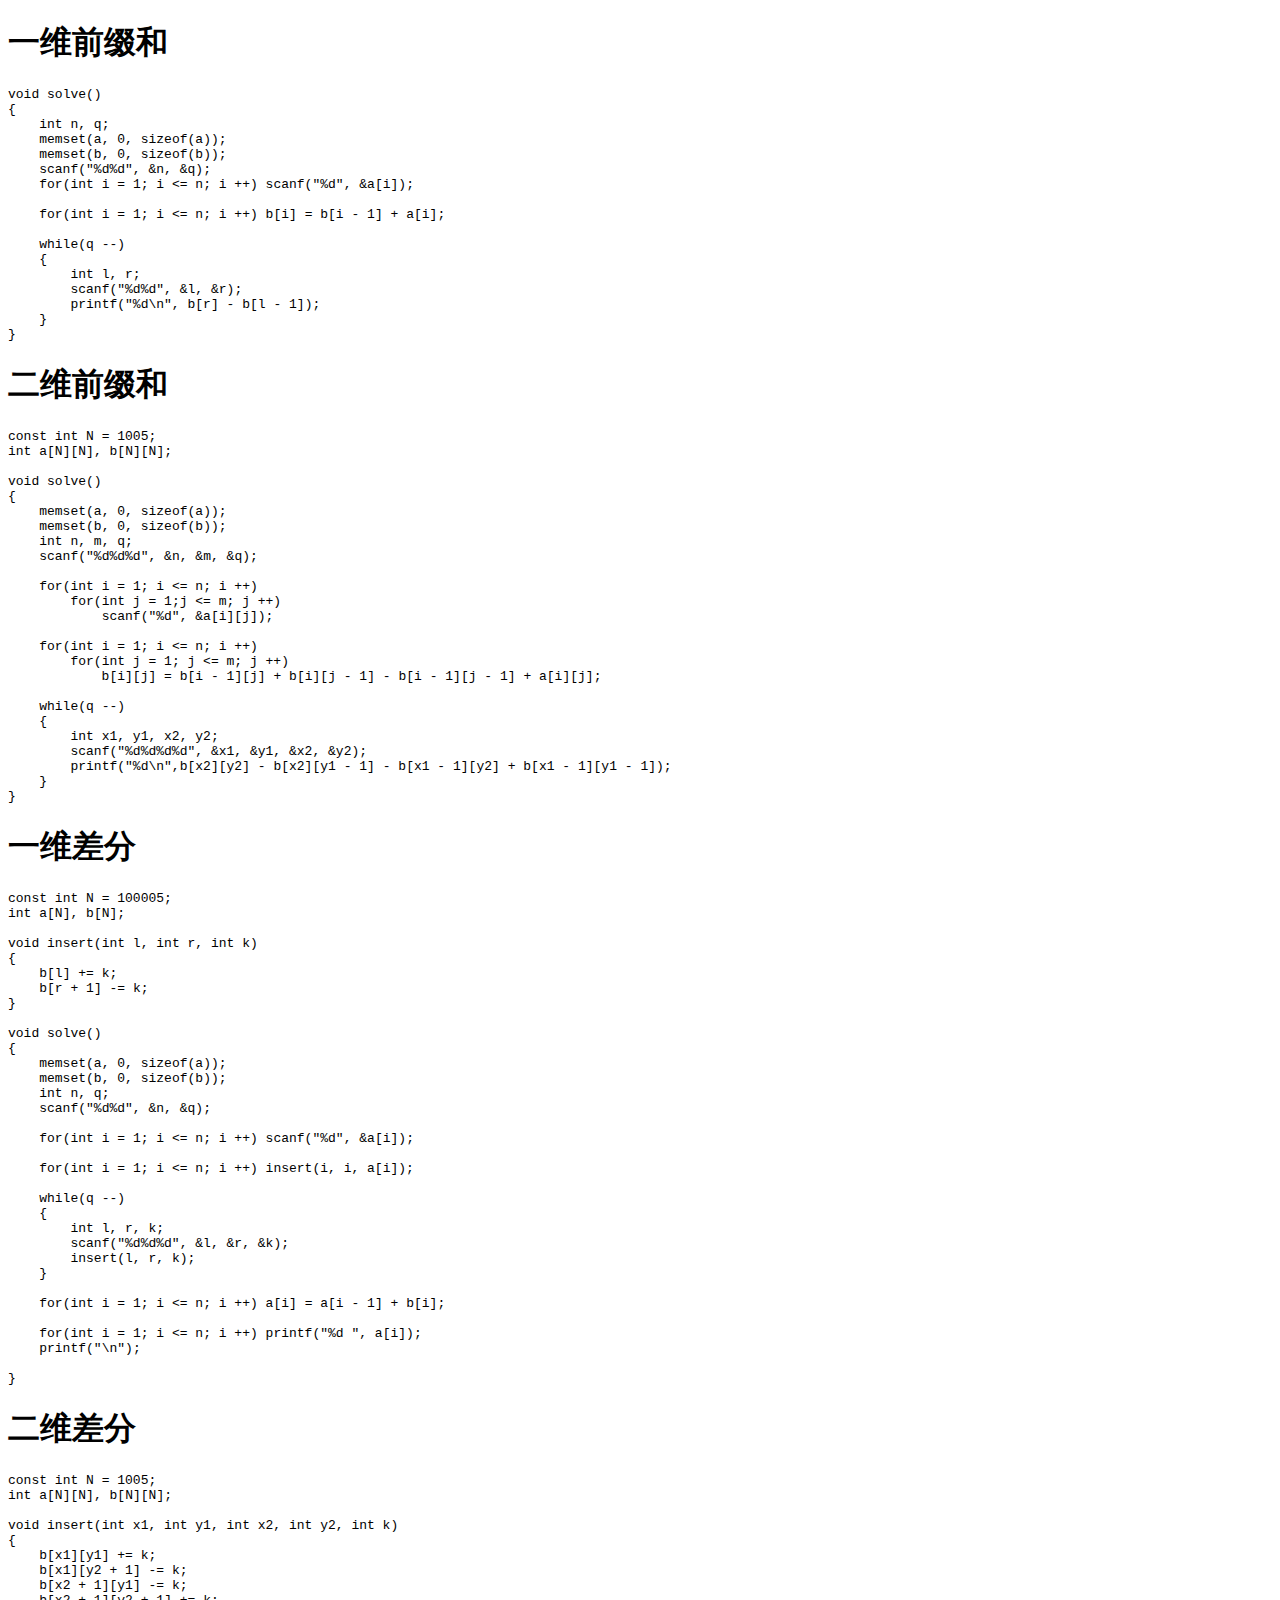
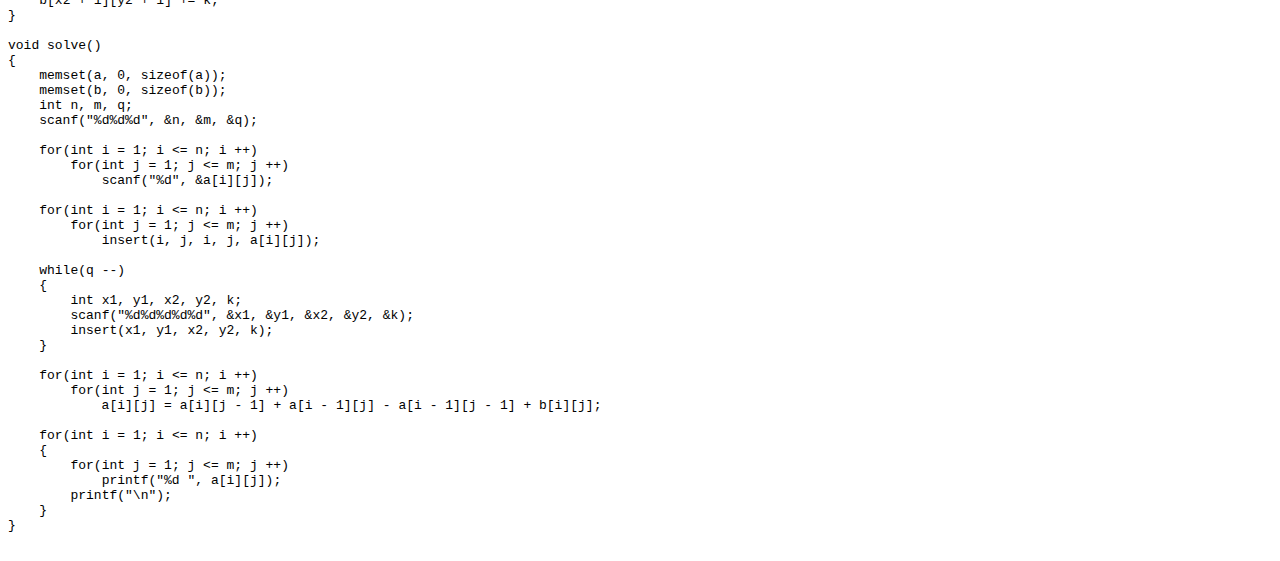
<file: 前缀和&&差分.html>
<!DOCTYPE html>
<html>

<head>
  <meta charset="utf-8">
  <meta name="viewport" content="width=device-width, initial-scale=1.0">
  <title>前缀和&&差分</title>
  <link rel="stylesheet" href="https://stackedit.io/style.css" />
</head>

<body class="stackedit">
  <div class="stackedit__html"><h1><a id="_0"></a>一维前缀和</h1>
<pre><code class="prism language-cpp"><span class="token keyword">void</span> <span class="token function">solve</span><span class="token punctuation">(</span><span class="token punctuation">)</span>
<span class="token punctuation">{</span>
    <span class="token keyword">int</span> n<span class="token punctuation">,</span> q<span class="token punctuation">;</span>
    <span class="token function">memset</span><span class="token punctuation">(</span>a<span class="token punctuation">,</span> <span class="token number">0</span><span class="token punctuation">,</span> <span class="token keyword">sizeof</span><span class="token punctuation">(</span>a<span class="token punctuation">)</span><span class="token punctuation">)</span><span class="token punctuation">;</span>
    <span class="token function">memset</span><span class="token punctuation">(</span>b<span class="token punctuation">,</span> <span class="token number">0</span><span class="token punctuation">,</span> <span class="token keyword">sizeof</span><span class="token punctuation">(</span>b<span class="token punctuation">)</span><span class="token punctuation">)</span><span class="token punctuation">;</span>
    <span class="token function">scanf</span><span class="token punctuation">(</span><span class="token string">"%d%d"</span><span class="token punctuation">,</span> <span class="token operator">&amp;</span>n<span class="token punctuation">,</span> <span class="token operator">&amp;</span>q<span class="token punctuation">)</span><span class="token punctuation">;</span>
    <span class="token keyword">for</span><span class="token punctuation">(</span><span class="token keyword">int</span> i <span class="token operator">=</span> <span class="token number">1</span><span class="token punctuation">;</span> i <span class="token operator">&lt;=</span> n<span class="token punctuation">;</span> i <span class="token operator">++</span><span class="token punctuation">)</span> <span class="token function">scanf</span><span class="token punctuation">(</span><span class="token string">"%d"</span><span class="token punctuation">,</span> <span class="token operator">&amp;</span>a<span class="token punctuation">[</span>i<span class="token punctuation">]</span><span class="token punctuation">)</span><span class="token punctuation">;</span>
    
    <span class="token keyword">for</span><span class="token punctuation">(</span><span class="token keyword">int</span> i <span class="token operator">=</span> <span class="token number">1</span><span class="token punctuation">;</span> i <span class="token operator">&lt;=</span> n<span class="token punctuation">;</span> i <span class="token operator">++</span><span class="token punctuation">)</span> b<span class="token punctuation">[</span>i<span class="token punctuation">]</span> <span class="token operator">=</span> b<span class="token punctuation">[</span>i <span class="token operator">-</span> <span class="token number">1</span><span class="token punctuation">]</span> <span class="token operator">+</span> a<span class="token punctuation">[</span>i<span class="token punctuation">]</span><span class="token punctuation">;</span>
    
    <span class="token keyword">while</span><span class="token punctuation">(</span>q <span class="token operator">--</span><span class="token punctuation">)</span>
    <span class="token punctuation">{</span>
        <span class="token keyword">int</span> l<span class="token punctuation">,</span> r<span class="token punctuation">;</span>
        <span class="token function">scanf</span><span class="token punctuation">(</span><span class="token string">"%d%d"</span><span class="token punctuation">,</span> <span class="token operator">&amp;</span>l<span class="token punctuation">,</span> <span class="token operator">&amp;</span>r<span class="token punctuation">)</span><span class="token punctuation">;</span>
        <span class="token function">printf</span><span class="token punctuation">(</span><span class="token string">"%d\n"</span><span class="token punctuation">,</span> b<span class="token punctuation">[</span>r<span class="token punctuation">]</span> <span class="token operator">-</span> b<span class="token punctuation">[</span>l <span class="token operator">-</span> <span class="token number">1</span><span class="token punctuation">]</span><span class="token punctuation">)</span><span class="token punctuation">;</span>
    <span class="token punctuation">}</span>
<span class="token punctuation">}</span>
</code></pre>
<h1><a id="_21"></a>二维前缀和</h1>
<pre><code class="prism language-cpp"><span class="token keyword">const</span> <span class="token keyword">int</span> N <span class="token operator">=</span> <span class="token number">1005</span><span class="token punctuation">;</span>
<span class="token keyword">int</span> a<span class="token punctuation">[</span>N<span class="token punctuation">]</span><span class="token punctuation">[</span>N<span class="token punctuation">]</span><span class="token punctuation">,</span> b<span class="token punctuation">[</span>N<span class="token punctuation">]</span><span class="token punctuation">[</span>N<span class="token punctuation">]</span><span class="token punctuation">;</span>

<span class="token keyword">void</span> <span class="token function">solve</span><span class="token punctuation">(</span><span class="token punctuation">)</span>
<span class="token punctuation">{</span>
    <span class="token function">memset</span><span class="token punctuation">(</span>a<span class="token punctuation">,</span> <span class="token number">0</span><span class="token punctuation">,</span> <span class="token keyword">sizeof</span><span class="token punctuation">(</span>a<span class="token punctuation">)</span><span class="token punctuation">)</span><span class="token punctuation">;</span>
    <span class="token function">memset</span><span class="token punctuation">(</span>b<span class="token punctuation">,</span> <span class="token number">0</span><span class="token punctuation">,</span> <span class="token keyword">sizeof</span><span class="token punctuation">(</span>b<span class="token punctuation">)</span><span class="token punctuation">)</span><span class="token punctuation">;</span>
    <span class="token keyword">int</span> n<span class="token punctuation">,</span> m<span class="token punctuation">,</span> q<span class="token punctuation">;</span>
    <span class="token function">scanf</span><span class="token punctuation">(</span><span class="token string">"%d%d%d"</span><span class="token punctuation">,</span> <span class="token operator">&amp;</span>n<span class="token punctuation">,</span> <span class="token operator">&amp;</span>m<span class="token punctuation">,</span> <span class="token operator">&amp;</span>q<span class="token punctuation">)</span><span class="token punctuation">;</span>
    
    <span class="token keyword">for</span><span class="token punctuation">(</span><span class="token keyword">int</span> i <span class="token operator">=</span> <span class="token number">1</span><span class="token punctuation">;</span> i <span class="token operator">&lt;=</span> n<span class="token punctuation">;</span> i <span class="token operator">++</span><span class="token punctuation">)</span>
        <span class="token keyword">for</span><span class="token punctuation">(</span><span class="token keyword">int</span> j <span class="token operator">=</span> <span class="token number">1</span><span class="token punctuation">;</span>j <span class="token operator">&lt;=</span> m<span class="token punctuation">;</span> j <span class="token operator">++</span><span class="token punctuation">)</span>
            <span class="token function">scanf</span><span class="token punctuation">(</span><span class="token string">"%d"</span><span class="token punctuation">,</span> <span class="token operator">&amp;</span>a<span class="token punctuation">[</span>i<span class="token punctuation">]</span><span class="token punctuation">[</span>j<span class="token punctuation">]</span><span class="token punctuation">)</span><span class="token punctuation">;</span>
 
    <span class="token keyword">for</span><span class="token punctuation">(</span><span class="token keyword">int</span> i <span class="token operator">=</span> <span class="token number">1</span><span class="token punctuation">;</span> i <span class="token operator">&lt;=</span> n<span class="token punctuation">;</span> i <span class="token operator">++</span><span class="token punctuation">)</span>
        <span class="token keyword">for</span><span class="token punctuation">(</span><span class="token keyword">int</span> j <span class="token operator">=</span> <span class="token number">1</span><span class="token punctuation">;</span> j <span class="token operator">&lt;=</span> m<span class="token punctuation">;</span> j <span class="token operator">++</span><span class="token punctuation">)</span>
            b<span class="token punctuation">[</span>i<span class="token punctuation">]</span><span class="token punctuation">[</span>j<span class="token punctuation">]</span> <span class="token operator">=</span> b<span class="token punctuation">[</span>i <span class="token operator">-</span> <span class="token number">1</span><span class="token punctuation">]</span><span class="token punctuation">[</span>j<span class="token punctuation">]</span> <span class="token operator">+</span> b<span class="token punctuation">[</span>i<span class="token punctuation">]</span><span class="token punctuation">[</span>j <span class="token operator">-</span> <span class="token number">1</span><span class="token punctuation">]</span> <span class="token operator">-</span> b<span class="token punctuation">[</span>i <span class="token operator">-</span> <span class="token number">1</span><span class="token punctuation">]</span><span class="token punctuation">[</span>j <span class="token operator">-</span> <span class="token number">1</span><span class="token punctuation">]</span> <span class="token operator">+</span> a<span class="token punctuation">[</span>i<span class="token punctuation">]</span><span class="token punctuation">[</span>j<span class="token punctuation">]</span><span class="token punctuation">;</span>

    <span class="token keyword">while</span><span class="token punctuation">(</span>q <span class="token operator">--</span><span class="token punctuation">)</span>
    <span class="token punctuation">{</span>
        <span class="token keyword">int</span> x1<span class="token punctuation">,</span> y1<span class="token punctuation">,</span> x2<span class="token punctuation">,</span> y2<span class="token punctuation">;</span>
        <span class="token function">scanf</span><span class="token punctuation">(</span><span class="token string">"%d%d%d%d"</span><span class="token punctuation">,</span> <span class="token operator">&amp;</span>x1<span class="token punctuation">,</span> <span class="token operator">&amp;</span>y1<span class="token punctuation">,</span> <span class="token operator">&amp;</span>x2<span class="token punctuation">,</span> <span class="token operator">&amp;</span>y2<span class="token punctuation">)</span><span class="token punctuation">;</span>
        <span class="token function">printf</span><span class="token punctuation">(</span><span class="token string">"%d\n"</span><span class="token punctuation">,</span>b<span class="token punctuation">[</span>x2<span class="token punctuation">]</span><span class="token punctuation">[</span>y2<span class="token punctuation">]</span> <span class="token operator">-</span> b<span class="token punctuation">[</span>x2<span class="token punctuation">]</span><span class="token punctuation">[</span>y1 <span class="token operator">-</span> <span class="token number">1</span><span class="token punctuation">]</span> <span class="token operator">-</span> b<span class="token punctuation">[</span>x1 <span class="token operator">-</span> <span class="token number">1</span><span class="token punctuation">]</span><span class="token punctuation">[</span>y2<span class="token punctuation">]</span> <span class="token operator">+</span> b<span class="token punctuation">[</span>x1 <span class="token operator">-</span> <span class="token number">1</span><span class="token punctuation">]</span><span class="token punctuation">[</span>y1 <span class="token operator">-</span> <span class="token number">1</span><span class="token punctuation">]</span><span class="token punctuation">)</span><span class="token punctuation">;</span>
    <span class="token punctuation">}</span>
<span class="token punctuation">}</span>
</code></pre>
<h1><a id="_50"></a>一维差分</h1>
<pre><code class="prism language-cpp"><span class="token keyword">const</span> <span class="token keyword">int</span> N <span class="token operator">=</span> <span class="token number">100005</span><span class="token punctuation">;</span>
<span class="token keyword">int</span> a<span class="token punctuation">[</span>N<span class="token punctuation">]</span><span class="token punctuation">,</span> b<span class="token punctuation">[</span>N<span class="token punctuation">]</span><span class="token punctuation">;</span>

<span class="token keyword">void</span> <span class="token function">insert</span><span class="token punctuation">(</span><span class="token keyword">int</span> l<span class="token punctuation">,</span> <span class="token keyword">int</span> r<span class="token punctuation">,</span> <span class="token keyword">int</span> k<span class="token punctuation">)</span>
<span class="token punctuation">{</span>
    b<span class="token punctuation">[</span>l<span class="token punctuation">]</span> <span class="token operator">+=</span> k<span class="token punctuation">;</span>
    b<span class="token punctuation">[</span>r <span class="token operator">+</span> <span class="token number">1</span><span class="token punctuation">]</span> <span class="token operator">-=</span> k<span class="token punctuation">;</span>
<span class="token punctuation">}</span>

<span class="token keyword">void</span> <span class="token function">solve</span><span class="token punctuation">(</span><span class="token punctuation">)</span>
<span class="token punctuation">{</span>
    <span class="token function">memset</span><span class="token punctuation">(</span>a<span class="token punctuation">,</span> <span class="token number">0</span><span class="token punctuation">,</span> <span class="token keyword">sizeof</span><span class="token punctuation">(</span>a<span class="token punctuation">)</span><span class="token punctuation">)</span><span class="token punctuation">;</span>
    <span class="token function">memset</span><span class="token punctuation">(</span>b<span class="token punctuation">,</span> <span class="token number">0</span><span class="token punctuation">,</span> <span class="token keyword">sizeof</span><span class="token punctuation">(</span>b<span class="token punctuation">)</span><span class="token punctuation">)</span><span class="token punctuation">;</span>
    <span class="token keyword">int</span> n<span class="token punctuation">,</span> q<span class="token punctuation">;</span>
    <span class="token function">scanf</span><span class="token punctuation">(</span><span class="token string">"%d%d"</span><span class="token punctuation">,</span> <span class="token operator">&amp;</span>n<span class="token punctuation">,</span> <span class="token operator">&amp;</span>q<span class="token punctuation">)</span><span class="token punctuation">;</span>
    
    <span class="token keyword">for</span><span class="token punctuation">(</span><span class="token keyword">int</span> i <span class="token operator">=</span> <span class="token number">1</span><span class="token punctuation">;</span> i <span class="token operator">&lt;=</span> n<span class="token punctuation">;</span> i <span class="token operator">++</span><span class="token punctuation">)</span> <span class="token function">scanf</span><span class="token punctuation">(</span><span class="token string">"%d"</span><span class="token punctuation">,</span> <span class="token operator">&amp;</span>a<span class="token punctuation">[</span>i<span class="token punctuation">]</span><span class="token punctuation">)</span><span class="token punctuation">;</span>

    <span class="token keyword">for</span><span class="token punctuation">(</span><span class="token keyword">int</span> i <span class="token operator">=</span> <span class="token number">1</span><span class="token punctuation">;</span> i <span class="token operator">&lt;=</span> n<span class="token punctuation">;</span> i <span class="token operator">++</span><span class="token punctuation">)</span> <span class="token function">insert</span><span class="token punctuation">(</span>i<span class="token punctuation">,</span> i<span class="token punctuation">,</span> a<span class="token punctuation">[</span>i<span class="token punctuation">]</span><span class="token punctuation">)</span><span class="token punctuation">;</span>

    <span class="token keyword">while</span><span class="token punctuation">(</span>q <span class="token operator">--</span><span class="token punctuation">)</span>
    <span class="token punctuation">{</span>
        <span class="token keyword">int</span> l<span class="token punctuation">,</span> r<span class="token punctuation">,</span> k<span class="token punctuation">;</span>
        <span class="token function">scanf</span><span class="token punctuation">(</span><span class="token string">"%d%d%d"</span><span class="token punctuation">,</span> <span class="token operator">&amp;</span>l<span class="token punctuation">,</span> <span class="token operator">&amp;</span>r<span class="token punctuation">,</span> <span class="token operator">&amp;</span>k<span class="token punctuation">)</span><span class="token punctuation">;</span>
        <span class="token function">insert</span><span class="token punctuation">(</span>l<span class="token punctuation">,</span> r<span class="token punctuation">,</span> k<span class="token punctuation">)</span><span class="token punctuation">;</span>
    <span class="token punctuation">}</span>
    
    <span class="token keyword">for</span><span class="token punctuation">(</span><span class="token keyword">int</span> i <span class="token operator">=</span> <span class="token number">1</span><span class="token punctuation">;</span> i <span class="token operator">&lt;=</span> n<span class="token punctuation">;</span> i <span class="token operator">++</span><span class="token punctuation">)</span> a<span class="token punctuation">[</span>i<span class="token punctuation">]</span> <span class="token operator">=</span> a<span class="token punctuation">[</span>i <span class="token operator">-</span> <span class="token number">1</span><span class="token punctuation">]</span> <span class="token operator">+</span> b<span class="token punctuation">[</span>i<span class="token punctuation">]</span><span class="token punctuation">;</span>

    <span class="token keyword">for</span><span class="token punctuation">(</span><span class="token keyword">int</span> i <span class="token operator">=</span> <span class="token number">1</span><span class="token punctuation">;</span> i <span class="token operator">&lt;=</span> n<span class="token punctuation">;</span> i <span class="token operator">++</span><span class="token punctuation">)</span> <span class="token function">printf</span><span class="token punctuation">(</span><span class="token string">"%d "</span><span class="token punctuation">,</span> a<span class="token punctuation">[</span>i<span class="token punctuation">]</span><span class="token punctuation">)</span><span class="token punctuation">;</span>
    <span class="token function">printf</span><span class="token punctuation">(</span><span class="token string">"\n"</span><span class="token punctuation">)</span><span class="token punctuation">;</span>
    
<span class="token punctuation">}</span>
</code></pre>
<h1><a id="_87"></a>二维差分</h1>
<pre><code class="prism language-cpp"><span class="token keyword">const</span> <span class="token keyword">int</span> N <span class="token operator">=</span> <span class="token number">1005</span><span class="token punctuation">;</span>
<span class="token keyword">int</span> a<span class="token punctuation">[</span>N<span class="token punctuation">]</span><span class="token punctuation">[</span>N<span class="token punctuation">]</span><span class="token punctuation">,</span> b<span class="token punctuation">[</span>N<span class="token punctuation">]</span><span class="token punctuation">[</span>N<span class="token punctuation">]</span><span class="token punctuation">;</span>

<span class="token keyword">void</span> <span class="token function">insert</span><span class="token punctuation">(</span><span class="token keyword">int</span> x1<span class="token punctuation">,</span> <span class="token keyword">int</span> y1<span class="token punctuation">,</span> <span class="token keyword">int</span> x2<span class="token punctuation">,</span> <span class="token keyword">int</span> y2<span class="token punctuation">,</span> <span class="token keyword">int</span> k<span class="token punctuation">)</span>
<span class="token punctuation">{</span>
    b<span class="token punctuation">[</span>x1<span class="token punctuation">]</span><span class="token punctuation">[</span>y1<span class="token punctuation">]</span> <span class="token operator">+=</span> k<span class="token punctuation">;</span>
    b<span class="token punctuation">[</span>x1<span class="token punctuation">]</span><span class="token punctuation">[</span>y2 <span class="token operator">+</span> <span class="token number">1</span><span class="token punctuation">]</span> <span class="token operator">-=</span> k<span class="token punctuation">;</span>
    b<span class="token punctuation">[</span>x2 <span class="token operator">+</span> <span class="token number">1</span><span class="token punctuation">]</span><span class="token punctuation">[</span>y1<span class="token punctuation">]</span> <span class="token operator">-=</span> k<span class="token punctuation">;</span>
    b<span class="token punctuation">[</span>x2 <span class="token operator">+</span> <span class="token number">1</span><span class="token punctuation">]</span><span class="token punctuation">[</span>y2 <span class="token operator">+</span> <span class="token number">1</span><span class="token punctuation">]</span> <span class="token operator">+=</span> k<span class="token punctuation">;</span>
<span class="token punctuation">}</span>

<span class="token keyword">void</span> <span class="token function">solve</span><span class="token punctuation">(</span><span class="token punctuation">)</span>
<span class="token punctuation">{</span>
    <span class="token function">memset</span><span class="token punctuation">(</span>a<span class="token punctuation">,</span> <span class="token number">0</span><span class="token punctuation">,</span> <span class="token keyword">sizeof</span><span class="token punctuation">(</span>a<span class="token punctuation">)</span><span class="token punctuation">)</span><span class="token punctuation">;</span>
    <span class="token function">memset</span><span class="token punctuation">(</span>b<span class="token punctuation">,</span> <span class="token number">0</span><span class="token punctuation">,</span> <span class="token keyword">sizeof</span><span class="token punctuation">(</span>b<span class="token punctuation">)</span><span class="token punctuation">)</span><span class="token punctuation">;</span>
    <span class="token keyword">int</span> n<span class="token punctuation">,</span> m<span class="token punctuation">,</span> q<span class="token punctuation">;</span>
    <span class="token function">scanf</span><span class="token punctuation">(</span><span class="token string">"%d%d%d"</span><span class="token punctuation">,</span> <span class="token operator">&amp;</span>n<span class="token punctuation">,</span> <span class="token operator">&amp;</span>m<span class="token punctuation">,</span> <span class="token operator">&amp;</span>q<span class="token punctuation">)</span><span class="token punctuation">;</span>
    
    <span class="token keyword">for</span><span class="token punctuation">(</span><span class="token keyword">int</span> i <span class="token operator">=</span> <span class="token number">1</span><span class="token punctuation">;</span> i <span class="token operator">&lt;=</span> n<span class="token punctuation">;</span> i <span class="token operator">++</span><span class="token punctuation">)</span>
        <span class="token keyword">for</span><span class="token punctuation">(</span><span class="token keyword">int</span> j <span class="token operator">=</span> <span class="token number">1</span><span class="token punctuation">;</span> j <span class="token operator">&lt;=</span> m<span class="token punctuation">;</span> j <span class="token operator">++</span><span class="token punctuation">)</span>
            <span class="token function">scanf</span><span class="token punctuation">(</span><span class="token string">"%d"</span><span class="token punctuation">,</span> <span class="token operator">&amp;</span>a<span class="token punctuation">[</span>i<span class="token punctuation">]</span><span class="token punctuation">[</span>j<span class="token punctuation">]</span><span class="token punctuation">)</span><span class="token punctuation">;</span>
            
    <span class="token keyword">for</span><span class="token punctuation">(</span><span class="token keyword">int</span> i <span class="token operator">=</span> <span class="token number">1</span><span class="token punctuation">;</span> i <span class="token operator">&lt;=</span> n<span class="token punctuation">;</span> i <span class="token operator">++</span><span class="token punctuation">)</span>
        <span class="token keyword">for</span><span class="token punctuation">(</span><span class="token keyword">int</span> j <span class="token operator">=</span> <span class="token number">1</span><span class="token punctuation">;</span> j <span class="token operator">&lt;=</span> m<span class="token punctuation">;</span> j <span class="token operator">++</span><span class="token punctuation">)</span>
            <span class="token function">insert</span><span class="token punctuation">(</span>i<span class="token punctuation">,</span> j<span class="token punctuation">,</span> i<span class="token punctuation">,</span> j<span class="token punctuation">,</span> a<span class="token punctuation">[</span>i<span class="token punctuation">]</span><span class="token punctuation">[</span>j<span class="token punctuation">]</span><span class="token punctuation">)</span><span class="token punctuation">;</span>
            
    <span class="token keyword">while</span><span class="token punctuation">(</span>q <span class="token operator">--</span><span class="token punctuation">)</span>
    <span class="token punctuation">{</span>
        <span class="token keyword">int</span> x1<span class="token punctuation">,</span> y1<span class="token punctuation">,</span> x2<span class="token punctuation">,</span> y2<span class="token punctuation">,</span> k<span class="token punctuation">;</span>
        <span class="token function">scanf</span><span class="token punctuation">(</span><span class="token string">"%d%d%d%d%d"</span><span class="token punctuation">,</span> <span class="token operator">&amp;</span>x1<span class="token punctuation">,</span> <span class="token operator">&amp;</span>y1<span class="token punctuation">,</span> <span class="token operator">&amp;</span>x2<span class="token punctuation">,</span> <span class="token operator">&amp;</span>y2<span class="token punctuation">,</span> <span class="token operator">&amp;</span>k<span class="token punctuation">)</span><span class="token punctuation">;</span>
        <span class="token function">insert</span><span class="token punctuation">(</span>x1<span class="token punctuation">,</span> y1<span class="token punctuation">,</span> x2<span class="token punctuation">,</span> y2<span class="token punctuation">,</span> k<span class="token punctuation">)</span><span class="token punctuation">;</span>
    <span class="token punctuation">}</span>
    
    <span class="token keyword">for</span><span class="token punctuation">(</span><span class="token keyword">int</span> i <span class="token operator">=</span> <span class="token number">1</span><span class="token punctuation">;</span> i <span class="token operator">&lt;=</span> n<span class="token punctuation">;</span> i <span class="token operator">++</span><span class="token punctuation">)</span>
        <span class="token keyword">for</span><span class="token punctuation">(</span><span class="token keyword">int</span> j <span class="token operator">=</span> <span class="token number">1</span><span class="token punctuation">;</span> j <span class="token operator">&lt;=</span> m<span class="token punctuation">;</span> j <span class="token operator">++</span><span class="token punctuation">)</span>
            a<span class="token punctuation">[</span>i<span class="token punctuation">]</span><span class="token punctuation">[</span>j<span class="token punctuation">]</span> <span class="token operator">=</span> a<span class="token punctuation">[</span>i<span class="token punctuation">]</span><span class="token punctuation">[</span>j <span class="token operator">-</span> <span class="token number">1</span><span class="token punctuation">]</span> <span class="token operator">+</span> a<span class="token punctuation">[</span>i <span class="token operator">-</span> <span class="token number">1</span><span class="token punctuation">]</span><span class="token punctuation">[</span>j<span class="token punctuation">]</span> <span class="token operator">-</span> a<span class="token punctuation">[</span>i <span class="token operator">-</span> <span class="token number">1</span><span class="token punctuation">]</span><span class="token punctuation">[</span>j <span class="token operator">-</span> <span class="token number">1</span><span class="token punctuation">]</span> <span class="token operator">+</span> b<span class="token punctuation">[</span>i<span class="token punctuation">]</span><span class="token punctuation">[</span>j<span class="token punctuation">]</span><span class="token punctuation">;</span>
            
    <span class="token keyword">for</span><span class="token punctuation">(</span><span class="token keyword">int</span> i <span class="token operator">=</span> <span class="token number">1</span><span class="token punctuation">;</span> i <span class="token operator">&lt;=</span> n<span class="token punctuation">;</span> i <span class="token operator">++</span><span class="token punctuation">)</span>
    <span class="token punctuation">{</span>
        <span class="token keyword">for</span><span class="token punctuation">(</span><span class="token keyword">int</span> j <span class="token operator">=</span> <span class="token number">1</span><span class="token punctuation">;</span> j <span class="token operator">&lt;=</span> m<span class="token punctuation">;</span> j <span class="token operator">++</span><span class="token punctuation">)</span>
            <span class="token function">printf</span><span class="token punctuation">(</span><span class="token string">"%d "</span><span class="token punctuation">,</span> a<span class="token punctuation">[</span>i<span class="token punctuation">]</span><span class="token punctuation">[</span>j<span class="token punctuation">]</span><span class="token punctuation">)</span><span class="token punctuation">;</span>
        <span class="token function">printf</span><span class="token punctuation">(</span><span class="token string">"\n"</span><span class="token punctuation">)</span><span class="token punctuation">;</span>
    <span class="token punctuation">}</span>
<span class="token punctuation">}</span>

</code></pre>
</div>
</body>

</html>
</file>
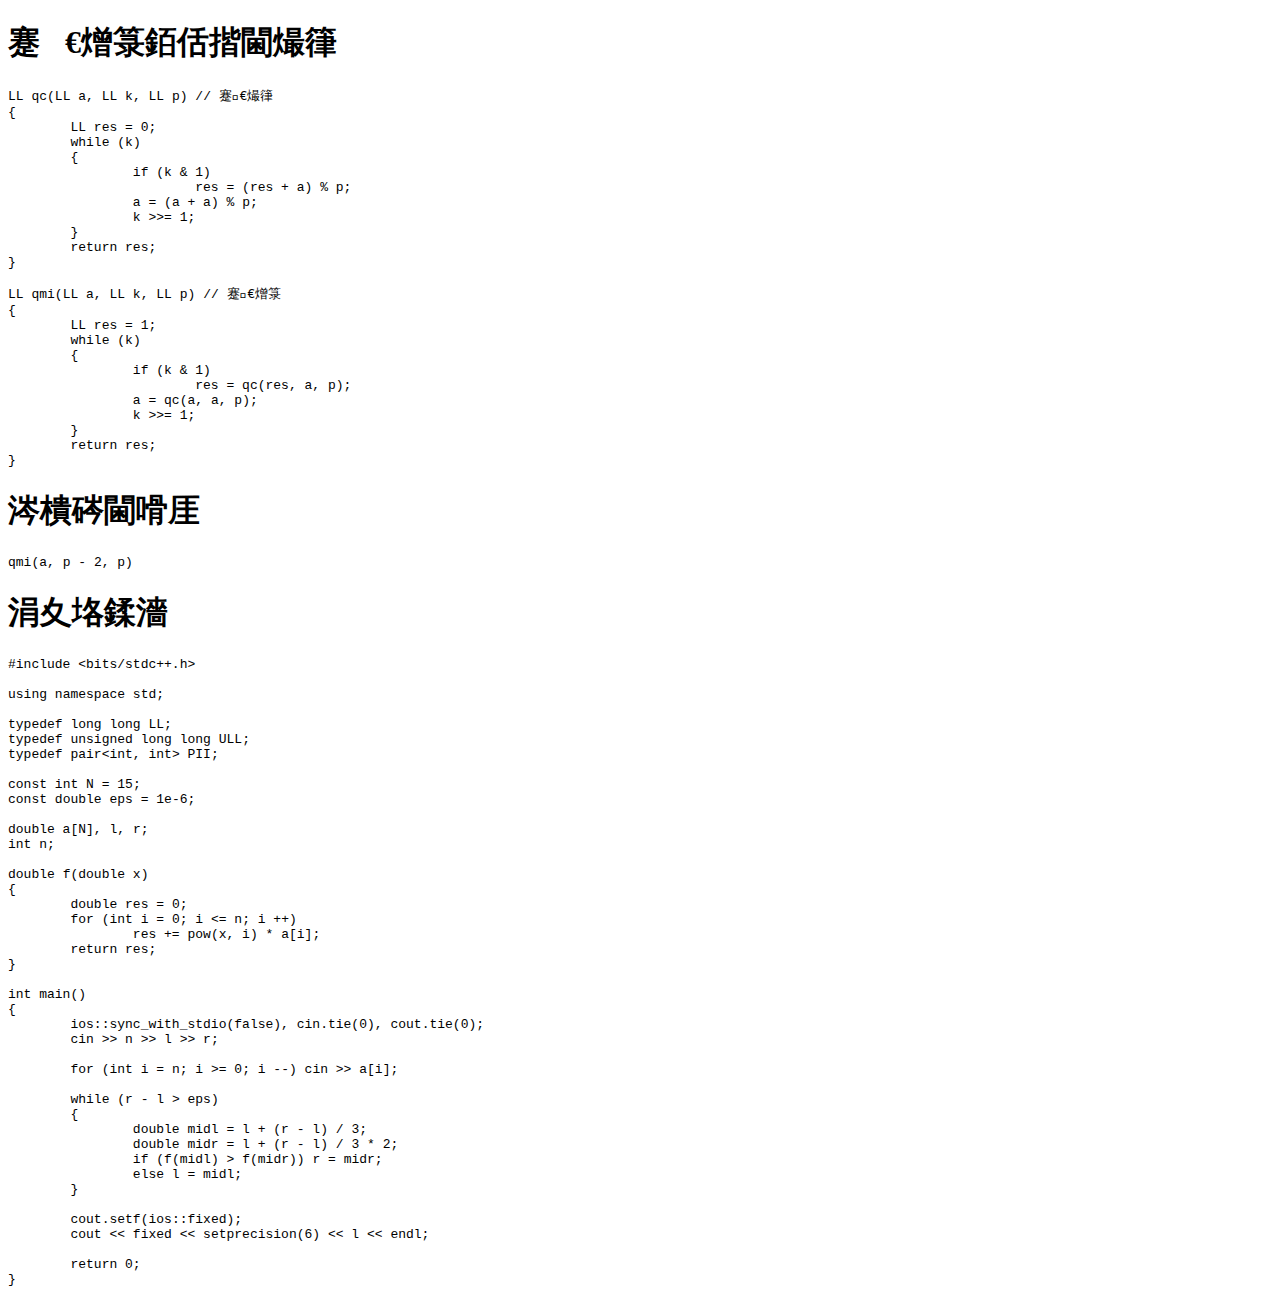
<file: 快速幂、快速乘、乘法逆元、三分.html>
<!DOCTYPE html>
<html>

<head>
  <meta charset="GB18030">
  <meta name="viewport" content="width=device-width, initial-scale=1.0">
  <title>快速幂、快速乘、乘法逆元、三分</title>
  <link rel="stylesheet" href="https://stackedit.io/style.css" />
</head>

<body class="stackedit">
  <div class="stackedit__html"><h1><a id="_0"></a>快速幂、快速乘</h1>
<pre><code class="prism language-cpp">LL <span class="token function">qc</span><span class="token punctuation">(</span>LL a<span class="token punctuation">,</span> LL k<span class="token punctuation">,</span> LL p<span class="token punctuation">)</span> <span class="token comment">// 快速乘</span>
<span class="token punctuation">{</span>
	LL res <span class="token operator">=</span> <span class="token number">0</span><span class="token punctuation">;</span>
	<span class="token keyword">while</span> <span class="token punctuation">(</span>k<span class="token punctuation">)</span>
	<span class="token punctuation">{</span>
		<span class="token keyword">if</span> <span class="token punctuation">(</span>k <span class="token operator">&amp;</span> <span class="token number">1</span><span class="token punctuation">)</span>
			res <span class="token operator">=</span> <span class="token punctuation">(</span>res <span class="token operator">+</span> a<span class="token punctuation">)</span> <span class="token operator">%</span> p<span class="token punctuation">;</span>
		a <span class="token operator">=</span> <span class="token punctuation">(</span>a <span class="token operator">+</span> a<span class="token punctuation">)</span> <span class="token operator">%</span> p<span class="token punctuation">;</span>
		k <span class="token operator">&gt;&gt;=</span> <span class="token number">1</span><span class="token punctuation">;</span>
	<span class="token punctuation">}</span>
	<span class="token keyword">return</span> res<span class="token punctuation">;</span>
<span class="token punctuation">}</span>

LL <span class="token function">qmi</span><span class="token punctuation">(</span>LL a<span class="token punctuation">,</span> LL k<span class="token punctuation">,</span> LL p<span class="token punctuation">)</span> <span class="token comment">// 快速幂</span>
<span class="token punctuation">{</span>
	LL res <span class="token operator">=</span> <span class="token number">1</span><span class="token punctuation">;</span>
	<span class="token keyword">while</span> <span class="token punctuation">(</span>k<span class="token punctuation">)</span>
	<span class="token punctuation">{</span>
		<span class="token keyword">if</span> <span class="token punctuation">(</span>k <span class="token operator">&amp;</span> <span class="token number">1</span><span class="token punctuation">)</span>
			res <span class="token operator">=</span> <span class="token function">qc</span><span class="token punctuation">(</span>res<span class="token punctuation">,</span> a<span class="token punctuation">,</span> p<span class="token punctuation">)</span><span class="token punctuation">;</span>
		a <span class="token operator">=</span> <span class="token function">qc</span><span class="token punctuation">(</span>a<span class="token punctuation">,</span> a<span class="token punctuation">,</span> p<span class="token punctuation">)</span><span class="token punctuation">;</span>
		k <span class="token operator">&gt;&gt;=</span> <span class="token number">1</span><span class="token punctuation">;</span>
	<span class="token punctuation">}</span>
	<span class="token keyword">return</span> res<span class="token punctuation">;</span>
<span class="token punctuation">}</span>
</code></pre>
<h1><a id="_28"></a>乘法逆元</h1>
<!-- <p><span class="katex--inline"><span class="katex"><span class="katex-mathml"><math><semantics><mrow><msup><mi>a</mi><mrow><mo>??</mo><mn>1</mn></mrow></msup><mo>=</mo><msup><mi>a</mi><mrow><mi>p</mi><mo>??</mo><mn>2</mn></mrow></msup></mrow><annotation encoding="application/x-tex"></annotation></semantics></math></span><span class="katex-html" aria-hidden="true"><span class="base"><span class="strut" style="height: 0.814108em; vertical-align: 0em;"></span><span class="mord"><span class="mord mathdefault">a</span><span class="msupsub"><span class="vlist-t"><span class="vlist-r"><span class="vlist" style="height: 0.814108em;"><span class="" style="top: -3.063em; margin-right: 0.05em;"><span class="pstrut" style="height: 2.7em;"></span><span class="sizing reset-size6 size3 mtight"><span class="mord mtight"><span class="mord mtight">??</span><span class="mord mtight">1</span></span></span></span></span></span></span></span></span><span class="mspace" style="margin-right: 0.277778em;"></span><span class="mrel">=</span><span class="mspace" style="margin-right: 0.277778em;"></span></span><span class="base"><span class="strut" style="height: 0.814108em; vertical-align: 0em;"></span><span class="mord"><span class="mord mathdefault">a</span><span class="msupsub"><span class="vlist-t"><span class="vlist-r"><span class="vlist" style="height: 0.814108em;"><span class="" style="top: -3.063em; margin-right: 0.05em;"><span class="pstrut" style="height: 2.7em;"></span><span class="sizing reset-size6 size3 mtight"><span class="mord mtight"><span class="mord mathdefault mtight">p</span><span class="mbin mtight">??</span><span class="mord mtight">2</span></span></span></span></span></span></span></span></span></span></span></span></span></p> -->
<pre><code class="prism language-cpp"><span class="token function">qmi</span><span class="token punctuation">(</span>a<span class="token punctuation">,</span> p <span class="token operator">-</span> <span class="token number">2</span><span class="token punctuation">,</span> p<span class="token punctuation">) </span>
</code></pre>
<h1><a id="_34"></a>三分初步</h1>
<pre><code class="prism language-cpp"><span class="token macro property"><span class="token directive-hash">#</span><span class="token directive keyword">include</span> <span class="token string">&lt;bits/stdc++.h&gt;</span></span>

<span class="token keyword">using</span> <span class="token keyword">namespace</span> std<span class="token punctuation">;</span>

<span class="token keyword">typedef</span> <span class="token keyword">long</span> <span class="token keyword">long</span> LL<span class="token punctuation">;</span>
<span class="token keyword">typedef</span> <span class="token keyword">unsigned</span> <span class="token keyword">long</span> <span class="token keyword">long</span> ULL<span class="token punctuation">;</span>
<span class="token keyword">typedef</span> pair<span class="token operator">&lt;</span><span class="token keyword">int</span><span class="token punctuation">,</span> <span class="token keyword">int</span><span class="token operator">&gt;</span> PII<span class="token punctuation">;</span>

<span class="token keyword">const</span> <span class="token keyword">int</span> N <span class="token operator">=</span> <span class="token number">15</span><span class="token punctuation">;</span>
<span class="token keyword">const</span> <span class="token keyword">double</span> eps <span class="token operator">=</span> <span class="token number">1e-6</span><span class="token punctuation">;</span>

<span class="token keyword">double</span> a<span class="token punctuation">[</span>N<span class="token punctuation">]</span><span class="token punctuation">,</span> l<span class="token punctuation">,</span> r<span class="token punctuation">;</span>
<span class="token keyword">int</span> n<span class="token punctuation">;</span>

<span class="token keyword">double</span> <span class="token function">f</span><span class="token punctuation">(</span><span class="token keyword">double</span> x<span class="token punctuation">)</span>
<span class="token punctuation">{</span>
	<span class="token keyword">double</span> res <span class="token operator">=</span> <span class="token number">0</span><span class="token punctuation">;</span>
	<span class="token keyword">for</span> <span class="token punctuation">(</span><span class="token keyword">int</span> i <span class="token operator">=</span> <span class="token number">0</span><span class="token punctuation">;</span> i <span class="token operator">&lt;=</span> n<span class="token punctuation">;</span> i <span class="token operator">++</span><span class="token punctuation">)</span>
		res <span class="token operator">+=</span> <span class="token function">pow</span><span class="token punctuation">(</span>x<span class="token punctuation">,</span> i<span class="token punctuation">)</span> <span class="token operator">*</span> a<span class="token punctuation">[</span>i<span class="token punctuation">]</span><span class="token punctuation">;</span>
	<span class="token keyword">return</span> res<span class="token punctuation">;</span>
<span class="token punctuation">}</span>

<span class="token keyword">int</span> <span class="token function">main</span><span class="token punctuation">(</span><span class="token punctuation">)</span>
<span class="token punctuation">{</span>
	ios<span class="token operator">::</span><span class="token function">sync_with_stdio</span><span class="token punctuation">(</span><span class="token boolean">false</span><span class="token punctuation">)</span><span class="token punctuation">,</span> cin<span class="token punctuation">.</span><span class="token function">tie</span><span class="token punctuation">(</span><span class="token number">0</span><span class="token punctuation">)</span><span class="token punctuation">,</span> cout<span class="token punctuation">.</span><span class="token function">tie</span><span class="token punctuation">(</span><span class="token number">0</span><span class="token punctuation">)</span><span class="token punctuation">;</span>
	cin <span class="token operator">&gt;&gt;</span> n <span class="token operator">&gt;&gt;</span> l <span class="token operator">&gt;&gt;</span> r<span class="token punctuation">;</span>

	<span class="token keyword">for</span> <span class="token punctuation">(</span><span class="token keyword">int</span> i <span class="token operator">=</span> n<span class="token punctuation">;</span> i <span class="token operator">&gt;=</span> <span class="token number">0</span><span class="token punctuation">;</span> i <span class="token operator">--</span><span class="token punctuation">)</span> cin <span class="token operator">&gt;&gt;</span> a<span class="token punctuation">[</span>i<span class="token punctuation">]</span><span class="token punctuation">;</span>

	<span class="token keyword">while</span> <span class="token punctuation">(</span>r <span class="token operator">-</span> l <span class="token operator">&gt;</span> eps<span class="token punctuation">)</span>
	<span class="token punctuation">{</span>
		<span class="token keyword">double</span> midl <span class="token operator">=</span> l <span class="token operator">+</span> <span class="token punctuation">(</span>r <span class="token operator">-</span> l<span class="token punctuation">)</span> <span class="token operator">/</span> <span class="token number">3</span><span class="token punctuation">;</span>
		<span class="token keyword">double</span> midr <span class="token operator">=</span> l <span class="token operator">+</span> <span class="token punctuation">(</span>r <span class="token operator">-</span> l<span class="token punctuation">)</span> <span class="token operator">/</span> <span class="token number">3</span> <span class="token operator">*</span> <span class="token number">2</span><span class="token punctuation">;</span>
		<span class="token keyword">if</span> <span class="token punctuation">(</span><span class="token function">f</span><span class="token punctuation">(</span>midl<span class="token punctuation">)</span> <span class="token operator">&gt;</span> <span class="token function">f</span><span class="token punctuation">(</span>midr<span class="token punctuation">)</span><span class="token punctuation">)</span> r <span class="token operator">=</span> midr<span class="token punctuation">;</span>
		<span class="token keyword">else</span> l <span class="token operator">=</span> midl<span class="token punctuation">;</span>
	<span class="token punctuation">}</span>
	
	cout<span class="token punctuation">.</span><span class="token function">setf</span><span class="token punctuation">(</span>ios<span class="token operator">::</span>fixed<span class="token punctuation">)</span><span class="token punctuation">;</span>
	cout <span class="token operator">&lt;&lt;</span> fixed <span class="token operator">&lt;&lt;</span> <span class="token function">setprecision</span><span class="token punctuation">(</span><span class="token number">6</span><span class="token punctuation">)</span> <span class="token operator">&lt;&lt;</span> l <span class="token operator">&lt;&lt;</span> endl<span class="token punctuation">;</span>
	
	<span class="token keyword">return</span> <span class="token number">0</span><span class="token punctuation">;</span>
<span class="token punctuation">}</span>
</code></pre>
</div>
</body>

</html>
</file>
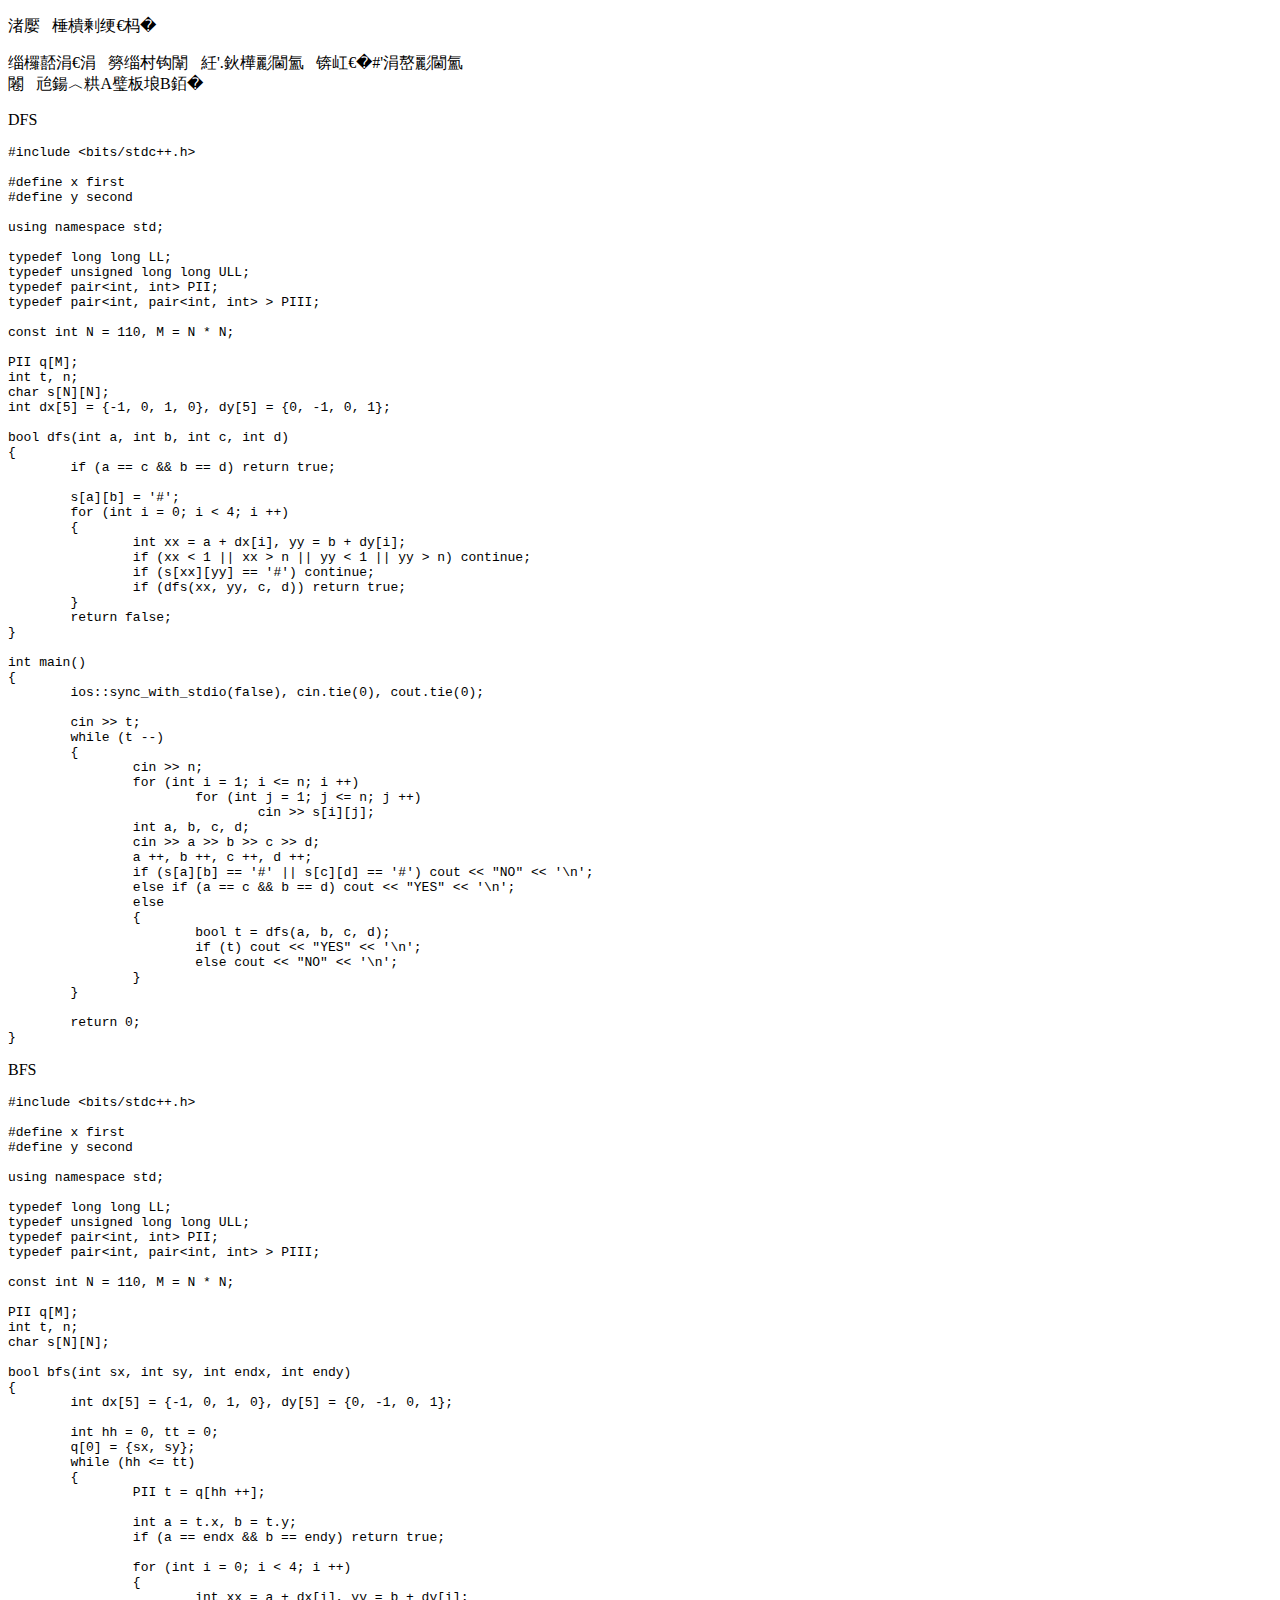
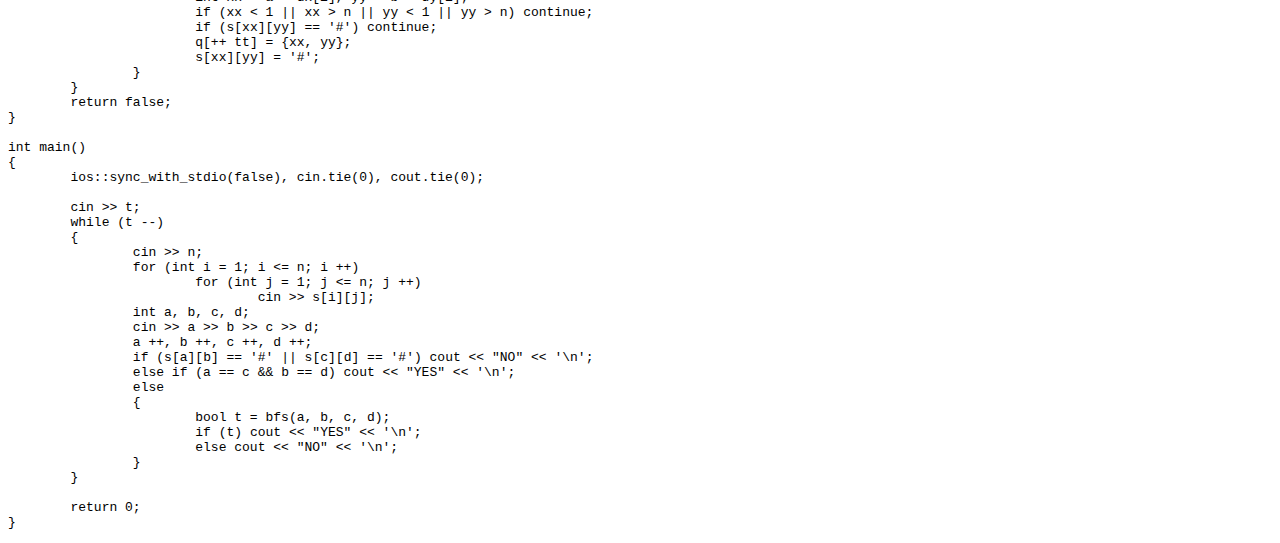
<file: 搜索.html>
<!DOCTYPE html>
<html>

<head>
  <meta charset="GB18030">
  <meta name="viewport" content="width=device-width, initial-scale=1.0">
  <title>【无标题】</title>
  <link rel="stylesheet" href="https://stackedit.io/style.css" />
</head>

<body class="stackedit">
  <div class="stackedit__html"><p>例题题意简述</p>
<p>给出一个二维平面，'.‘可通行，’#'不可通行<br>
问能否从A走到B。</p>
<p>DFS</p>
<pre><code class="prism language-cpp"><span class="token macro property"><span class="token directive-hash">#</span><span class="token directive keyword">include</span> <span class="token string">&lt;bits/stdc++.h&gt;</span></span>

<span class="token macro property"><span class="token directive-hash">#</span><span class="token directive keyword">define</span> <span class="token macro-name">x</span> <span class="token expression">first</span></span>
<span class="token macro property"><span class="token directive-hash">#</span><span class="token directive keyword">define</span> <span class="token macro-name">y</span> <span class="token expression">second</span></span>

<span class="token keyword">using</span> <span class="token keyword">namespace</span> std<span class="token punctuation">;</span>
 
<span class="token keyword">typedef</span> <span class="token keyword">long</span> <span class="token keyword">long</span> LL<span class="token punctuation">;</span>
<span class="token keyword">typedef</span> <span class="token keyword">unsigned</span> <span class="token keyword">long</span> <span class="token keyword">long</span> ULL<span class="token punctuation">;</span>
<span class="token keyword">typedef</span> pair<span class="token operator">&lt;</span><span class="token keyword">int</span><span class="token punctuation">,</span> <span class="token keyword">int</span><span class="token operator">&gt;</span> PII<span class="token punctuation">;</span>
<span class="token keyword">typedef</span> pair<span class="token operator">&lt;</span><span class="token keyword">int</span><span class="token punctuation">,</span> pair<span class="token operator">&lt;</span><span class="token keyword">int</span><span class="token punctuation">,</span> <span class="token keyword">int</span><span class="token operator">&gt;</span> <span class="token operator">&gt;</span> PIII<span class="token punctuation">;</span>
 
<span class="token keyword">const</span> <span class="token keyword">int</span> N <span class="token operator">=</span> <span class="token number">110</span><span class="token punctuation">,</span> M <span class="token operator">=</span> N <span class="token operator">*</span> N<span class="token punctuation">;</span>

PII q<span class="token punctuation">[</span>M<span class="token punctuation">]</span><span class="token punctuation">;</span>
<span class="token keyword">int</span> t<span class="token punctuation">,</span> n<span class="token punctuation">;</span>
<span class="token keyword">char</span> s<span class="token punctuation">[</span>N<span class="token punctuation">]</span><span class="token punctuation">[</span>N<span class="token punctuation">]</span><span class="token punctuation">;</span>
<span class="token keyword">int</span> dx<span class="token punctuation">[</span><span class="token number">5</span><span class="token punctuation">]</span> <span class="token operator">=</span> <span class="token punctuation">{</span><span class="token operator">-</span><span class="token number">1</span><span class="token punctuation">,</span> <span class="token number">0</span><span class="token punctuation">,</span> <span class="token number">1</span><span class="token punctuation">,</span> <span class="token number">0</span><span class="token punctuation">}</span><span class="token punctuation">,</span> dy<span class="token punctuation">[</span><span class="token number">5</span><span class="token punctuation">]</span> <span class="token operator">=</span> <span class="token punctuation">{</span><span class="token number">0</span><span class="token punctuation">,</span> <span class="token operator">-</span><span class="token number">1</span><span class="token punctuation">,</span> <span class="token number">0</span><span class="token punctuation">,</span> <span class="token number">1</span><span class="token punctuation">}</span><span class="token punctuation">;</span>

<span class="token keyword">bool</span> <span class="token function">dfs</span><span class="token punctuation">(</span><span class="token keyword">int</span> a<span class="token punctuation">,</span> <span class="token keyword">int</span> b<span class="token punctuation">,</span> <span class="token keyword">int</span> c<span class="token punctuation">,</span> <span class="token keyword">int</span> d<span class="token punctuation">)</span>
<span class="token punctuation">{</span>
	<span class="token keyword">if</span> <span class="token punctuation">(</span>a <span class="token operator">==</span> c <span class="token operator">&amp;&amp;</span> b <span class="token operator">==</span> d<span class="token punctuation">)</span> <span class="token keyword">return</span> <span class="token boolean">true</span><span class="token punctuation">;</span>

	s<span class="token punctuation">[</span>a<span class="token punctuation">]</span><span class="token punctuation">[</span>b<span class="token punctuation">]</span> <span class="token operator">=</span> <span class="token char">'#'</span><span class="token punctuation">;</span>
	<span class="token keyword">for</span> <span class="token punctuation">(</span><span class="token keyword">int</span> i <span class="token operator">=</span> <span class="token number">0</span><span class="token punctuation">;</span> i <span class="token operator">&lt;</span> <span class="token number">4</span><span class="token punctuation">;</span> i <span class="token operator">++</span><span class="token punctuation">)</span>
	<span class="token punctuation">{</span>
		<span class="token keyword">int</span> xx <span class="token operator">=</span> a <span class="token operator">+</span> dx<span class="token punctuation">[</span>i<span class="token punctuation">]</span><span class="token punctuation">,</span> yy <span class="token operator">=</span> b <span class="token operator">+</span> dy<span class="token punctuation">[</span>i<span class="token punctuation">]</span><span class="token punctuation">;</span>
		<span class="token keyword">if</span> <span class="token punctuation">(</span>xx <span class="token operator">&lt;</span> <span class="token number">1</span> <span class="token operator">||</span> xx <span class="token operator">&gt;</span> n <span class="token operator">||</span> yy <span class="token operator">&lt;</span> <span class="token number">1</span> <span class="token operator">||</span> yy <span class="token operator">&gt;</span> n<span class="token punctuation">)</span> <span class="token keyword">continue</span><span class="token punctuation">;</span>
		<span class="token keyword">if</span> <span class="token punctuation">(</span>s<span class="token punctuation">[</span>xx<span class="token punctuation">]</span><span class="token punctuation">[</span>yy<span class="token punctuation">]</span> <span class="token operator">==</span> <span class="token char">'#'</span><span class="token punctuation">)</span> <span class="token keyword">continue</span><span class="token punctuation">;</span>
		<span class="token keyword">if</span> <span class="token punctuation">(</span><span class="token function">dfs</span><span class="token punctuation">(</span>xx<span class="token punctuation">,</span> yy<span class="token punctuation">,</span> c<span class="token punctuation">,</span> d<span class="token punctuation">)</span><span class="token punctuation">)</span> <span class="token keyword">return</span> <span class="token boolean">true</span><span class="token punctuation">;</span>
	<span class="token punctuation">}</span>
	<span class="token keyword">return</span> <span class="token boolean">false</span><span class="token punctuation">;</span>
<span class="token punctuation">}</span>

<span class="token keyword">int</span> <span class="token function">main</span><span class="token punctuation">(</span><span class="token punctuation">)</span>
<span class="token punctuation">{</span>
	ios<span class="token double-colon punctuation">::</span><span class="token function">sync_with_stdio</span><span class="token punctuation">(</span><span class="token boolean">false</span><span class="token punctuation">)</span><span class="token punctuation">,</span> cin<span class="token punctuation">.</span><span class="token function">tie</span><span class="token punctuation">(</span><span class="token number">0</span><span class="token punctuation">)</span><span class="token punctuation">,</span> cout<span class="token punctuation">.</span><span class="token function">tie</span><span class="token punctuation">(</span><span class="token number">0</span><span class="token punctuation">)</span><span class="token punctuation">;</span>
	
	cin <span class="token operator">&gt;&gt;</span> t<span class="token punctuation">;</span>
	<span class="token keyword">while</span> <span class="token punctuation">(</span>t <span class="token operator">--</span><span class="token punctuation">)</span>
	<span class="token punctuation">{</span>
		cin <span class="token operator">&gt;&gt;</span> n<span class="token punctuation">;</span>
		<span class="token keyword">for</span> <span class="token punctuation">(</span><span class="token keyword">int</span> i <span class="token operator">=</span> <span class="token number">1</span><span class="token punctuation">;</span> i <span class="token operator">&lt;=</span> n<span class="token punctuation">;</span> i <span class="token operator">++</span><span class="token punctuation">)</span>
			<span class="token keyword">for</span> <span class="token punctuation">(</span><span class="token keyword">int</span> j <span class="token operator">=</span> <span class="token number">1</span><span class="token punctuation">;</span> j <span class="token operator">&lt;=</span> n<span class="token punctuation">;</span> j <span class="token operator">++</span><span class="token punctuation">)</span>
				cin <span class="token operator">&gt;&gt;</span> s<span class="token punctuation">[</span>i<span class="token punctuation">]</span><span class="token punctuation">[</span>j<span class="token punctuation">]</span><span class="token punctuation">;</span>
		<span class="token keyword">int</span> a<span class="token punctuation">,</span> b<span class="token punctuation">,</span> c<span class="token punctuation">,</span> d<span class="token punctuation">;</span>
		cin <span class="token operator">&gt;&gt;</span> a <span class="token operator">&gt;&gt;</span> b <span class="token operator">&gt;&gt;</span> c <span class="token operator">&gt;&gt;</span> d<span class="token punctuation">;</span>
		a <span class="token operator">++</span><span class="token punctuation">,</span> b <span class="token operator">++</span><span class="token punctuation">,</span> c <span class="token operator">++</span><span class="token punctuation">,</span> d <span class="token operator">++</span><span class="token punctuation">;</span>
		<span class="token keyword">if</span> <span class="token punctuation">(</span>s<span class="token punctuation">[</span>a<span class="token punctuation">]</span><span class="token punctuation">[</span>b<span class="token punctuation">]</span> <span class="token operator">==</span> <span class="token char">'#'</span> <span class="token operator">||</span> s<span class="token punctuation">[</span>c<span class="token punctuation">]</span><span class="token punctuation">[</span>d<span class="token punctuation">]</span> <span class="token operator">==</span> <span class="token char">'#'</span><span class="token punctuation">)</span> cout <span class="token operator">&lt;&lt;</span> <span class="token string">"NO"</span> <span class="token operator">&lt;&lt;</span> <span class="token char">'\n'</span><span class="token punctuation">;</span>
		<span class="token keyword">else</span> <span class="token keyword">if</span> <span class="token punctuation">(</span>a <span class="token operator">==</span> c <span class="token operator">&amp;&amp;</span> b <span class="token operator">==</span> d<span class="token punctuation">)</span> cout <span class="token operator">&lt;&lt;</span> <span class="token string">"YES"</span> <span class="token operator">&lt;&lt;</span> <span class="token char">'\n'</span><span class="token punctuation">;</span>
		<span class="token keyword">else</span>
		<span class="token punctuation">{</span>
			<span class="token keyword">bool</span> t <span class="token operator">=</span> <span class="token function">dfs</span><span class="token punctuation">(</span>a<span class="token punctuation">,</span> b<span class="token punctuation">,</span> c<span class="token punctuation">,</span> d<span class="token punctuation">)</span><span class="token punctuation">;</span>
			<span class="token keyword">if</span> <span class="token punctuation">(</span>t<span class="token punctuation">)</span> cout <span class="token operator">&lt;&lt;</span> <span class="token string">"YES"</span> <span class="token operator">&lt;&lt;</span> <span class="token char">'\n'</span><span class="token punctuation">;</span>
			<span class="token keyword">else</span> cout <span class="token operator">&lt;&lt;</span> <span class="token string">"NO"</span> <span class="token operator">&lt;&lt;</span> <span class="token char">'\n'</span><span class="token punctuation">;</span>
		<span class="token punctuation">}</span>
	<span class="token punctuation">}</span>

	<span class="token keyword">return</span> <span class="token number">0</span><span class="token punctuation">;</span>
<span class="token punctuation">}</span>
</code></pre>
<p>BFS</p>
<pre><code class="prism language-cpp"><span class="token macro property"><span class="token directive-hash">#</span><span class="token directive keyword">include</span> <span class="token string">&lt;bits/stdc++.h&gt;</span></span>

<span class="token macro property"><span class="token directive-hash">#</span><span class="token directive keyword">define</span> <span class="token macro-name">x</span> <span class="token expression">first</span></span>
<span class="token macro property"><span class="token directive-hash">#</span><span class="token directive keyword">define</span> <span class="token macro-name">y</span> <span class="token expression">second</span></span>

<span class="token keyword">using</span> <span class="token keyword">namespace</span> std<span class="token punctuation">;</span>
 
<span class="token keyword">typedef</span> <span class="token keyword">long</span> <span class="token keyword">long</span> LL<span class="token punctuation">;</span>
<span class="token keyword">typedef</span> <span class="token keyword">unsigned</span> <span class="token keyword">long</span> <span class="token keyword">long</span> ULL<span class="token punctuation">;</span>
<span class="token keyword">typedef</span> pair<span class="token operator">&lt;</span><span class="token keyword">int</span><span class="token punctuation">,</span> <span class="token keyword">int</span><span class="token operator">&gt;</span> PII<span class="token punctuation">;</span>
<span class="token keyword">typedef</span> pair<span class="token operator">&lt;</span><span class="token keyword">int</span><span class="token punctuation">,</span> pair<span class="token operator">&lt;</span><span class="token keyword">int</span><span class="token punctuation">,</span> <span class="token keyword">int</span><span class="token operator">&gt;</span> <span class="token operator">&gt;</span> PIII<span class="token punctuation">;</span>
 
<span class="token keyword">const</span> <span class="token keyword">int</span> N <span class="token operator">=</span> <span class="token number">110</span><span class="token punctuation">,</span> M <span class="token operator">=</span> N <span class="token operator">*</span> N<span class="token punctuation">;</span>

PII q<span class="token punctuation">[</span>M<span class="token punctuation">]</span><span class="token punctuation">;</span>
<span class="token keyword">int</span> t<span class="token punctuation">,</span> n<span class="token punctuation">;</span>
<span class="token keyword">char</span> s<span class="token punctuation">[</span>N<span class="token punctuation">]</span><span class="token punctuation">[</span>N<span class="token punctuation">]</span><span class="token punctuation">;</span>

<span class="token keyword">bool</span> <span class="token function">bfs</span><span class="token punctuation">(</span><span class="token keyword">int</span> sx<span class="token punctuation">,</span> <span class="token keyword">int</span> sy<span class="token punctuation">,</span> <span class="token keyword">int</span> endx<span class="token punctuation">,</span> <span class="token keyword">int</span> endy<span class="token punctuation">)</span>
<span class="token punctuation">{</span>
	<span class="token keyword">int</span> dx<span class="token punctuation">[</span><span class="token number">5</span><span class="token punctuation">]</span> <span class="token operator">=</span> <span class="token punctuation">{</span><span class="token operator">-</span><span class="token number">1</span><span class="token punctuation">,</span> <span class="token number">0</span><span class="token punctuation">,</span> <span class="token number">1</span><span class="token punctuation">,</span> <span class="token number">0</span><span class="token punctuation">}</span><span class="token punctuation">,</span> dy<span class="token punctuation">[</span><span class="token number">5</span><span class="token punctuation">]</span> <span class="token operator">=</span> <span class="token punctuation">{</span><span class="token number">0</span><span class="token punctuation">,</span> <span class="token operator">-</span><span class="token number">1</span><span class="token punctuation">,</span> <span class="token number">0</span><span class="token punctuation">,</span> <span class="token number">1</span><span class="token punctuation">}</span><span class="token punctuation">;</span>

	<span class="token keyword">int</span> hh <span class="token operator">=</span> <span class="token number">0</span><span class="token punctuation">,</span> tt <span class="token operator">=</span> <span class="token number">0</span><span class="token punctuation">;</span>
	q<span class="token punctuation">[</span><span class="token number">0</span><span class="token punctuation">]</span> <span class="token operator">=</span> <span class="token punctuation">{</span>sx<span class="token punctuation">,</span> sy<span class="token punctuation">}</span><span class="token punctuation">;</span>
	<span class="token keyword">while</span> <span class="token punctuation">(</span>hh <span class="token operator">&lt;=</span> tt<span class="token punctuation">)</span>
	<span class="token punctuation">{</span>
		PII t <span class="token operator">=</span> q<span class="token punctuation">[</span>hh <span class="token operator">++</span><span class="token punctuation">]</span><span class="token punctuation">;</span>

		<span class="token keyword">int</span> a <span class="token operator">=</span> t<span class="token punctuation">.</span>x<span class="token punctuation">,</span> b <span class="token operator">=</span> t<span class="token punctuation">.</span>y<span class="token punctuation">;</span>
		<span class="token keyword">if</span> <span class="token punctuation">(</span>a <span class="token operator">==</span> endx <span class="token operator">&amp;&amp;</span> b <span class="token operator">==</span> endy<span class="token punctuation">)</span> <span class="token keyword">return</span> <span class="token boolean">true</span><span class="token punctuation">;</span>

		<span class="token keyword">for</span> <span class="token punctuation">(</span><span class="token keyword">int</span> i <span class="token operator">=</span> <span class="token number">0</span><span class="token punctuation">;</span> i <span class="token operator">&lt;</span> <span class="token number">4</span><span class="token punctuation">;</span> i <span class="token operator">++</span><span class="token punctuation">)</span>
		<span class="token punctuation">{</span>
			<span class="token keyword">int</span> xx <span class="token operator">=</span> a <span class="token operator">+</span> dx<span class="token punctuation">[</span>i<span class="token punctuation">]</span><span class="token punctuation">,</span> yy <span class="token operator">=</span> b <span class="token operator">+</span> dy<span class="token punctuation">[</span>i<span class="token punctuation">]</span><span class="token punctuation">;</span>
			<span class="token keyword">if</span> <span class="token punctuation">(</span>xx <span class="token operator">&lt;</span> <span class="token number">1</span> <span class="token operator">||</span> xx <span class="token operator">&gt;</span> n <span class="token operator">||</span> yy <span class="token operator">&lt;</span> <span class="token number">1</span> <span class="token operator">||</span> yy <span class="token operator">&gt;</span> n<span class="token punctuation">)</span> <span class="token keyword">continue</span><span class="token punctuation">;</span>
			<span class="token keyword">if</span> <span class="token punctuation">(</span>s<span class="token punctuation">[</span>xx<span class="token punctuation">]</span><span class="token punctuation">[</span>yy<span class="token punctuation">]</span> <span class="token operator">==</span> <span class="token char">'#'</span><span class="token punctuation">)</span> <span class="token keyword">continue</span><span class="token punctuation">;</span>
			q<span class="token punctuation">[</span><span class="token operator">++</span> tt<span class="token punctuation">]</span> <span class="token operator">=</span> <span class="token punctuation">{</span>xx<span class="token punctuation">,</span> yy<span class="token punctuation">}</span><span class="token punctuation">;</span>
			s<span class="token punctuation">[</span>xx<span class="token punctuation">]</span><span class="token punctuation">[</span>yy<span class="token punctuation">]</span> <span class="token operator">=</span> <span class="token char">'#'</span><span class="token punctuation">;</span>
		<span class="token punctuation">}</span> 
	<span class="token punctuation">}</span>
	<span class="token keyword">return</span> <span class="token boolean">false</span><span class="token punctuation">;</span>
<span class="token punctuation">}</span>

<span class="token keyword">int</span> <span class="token function">main</span><span class="token punctuation">(</span><span class="token punctuation">)</span>
<span class="token punctuation">{</span>
	ios<span class="token double-colon punctuation">::</span><span class="token function">sync_with_stdio</span><span class="token punctuation">(</span><span class="token boolean">false</span><span class="token punctuation">)</span><span class="token punctuation">,</span> cin<span class="token punctuation">.</span><span class="token function">tie</span><span class="token punctuation">(</span><span class="token number">0</span><span class="token punctuation">)</span><span class="token punctuation">,</span> cout<span class="token punctuation">.</span><span class="token function">tie</span><span class="token punctuation">(</span><span class="token number">0</span><span class="token punctuation">)</span><span class="token punctuation">;</span>
	
	cin <span class="token operator">&gt;&gt;</span> t<span class="token punctuation">;</span>
	<span class="token keyword">while</span> <span class="token punctuation">(</span>t <span class="token operator">--</span><span class="token punctuation">)</span>
	<span class="token punctuation">{</span>
		cin <span class="token operator">&gt;&gt;</span> n<span class="token punctuation">;</span>
		<span class="token keyword">for</span> <span class="token punctuation">(</span><span class="token keyword">int</span> i <span class="token operator">=</span> <span class="token number">1</span><span class="token punctuation">;</span> i <span class="token operator">&lt;=</span> n<span class="token punctuation">;</span> i <span class="token operator">++</span><span class="token punctuation">)</span>
			<span class="token keyword">for</span> <span class="token punctuation">(</span><span class="token keyword">int</span> j <span class="token operator">=</span> <span class="token number">1</span><span class="token punctuation">;</span> j <span class="token operator">&lt;=</span> n<span class="token punctuation">;</span> j <span class="token operator">++</span><span class="token punctuation">)</span>
				cin <span class="token operator">&gt;&gt;</span> s<span class="token punctuation">[</span>i<span class="token punctuation">]</span><span class="token punctuation">[</span>j<span class="token punctuation">]</span><span class="token punctuation">;</span>
		<span class="token keyword">int</span> a<span class="token punctuation">,</span> b<span class="token punctuation">,</span> c<span class="token punctuation">,</span> d<span class="token punctuation">;</span>
		cin <span class="token operator">&gt;&gt;</span> a <span class="token operator">&gt;&gt;</span> b <span class="token operator">&gt;&gt;</span> c <span class="token operator">&gt;&gt;</span> d<span class="token punctuation">;</span>
		a <span class="token operator">++</span><span class="token punctuation">,</span> b <span class="token operator">++</span><span class="token punctuation">,</span> c <span class="token operator">++</span><span class="token punctuation">,</span> d <span class="token operator">++</span><span class="token punctuation">;</span>
		<span class="token keyword">if</span> <span class="token punctuation">(</span>s<span class="token punctuation">[</span>a<span class="token punctuation">]</span><span class="token punctuation">[</span>b<span class="token punctuation">]</span> <span class="token operator">==</span> <span class="token char">'#'</span> <span class="token operator">||</span> s<span class="token punctuation">[</span>c<span class="token punctuation">]</span><span class="token punctuation">[</span>d<span class="token punctuation">]</span> <span class="token operator">==</span> <span class="token char">'#'</span><span class="token punctuation">)</span> cout <span class="token operator">&lt;&lt;</span> <span class="token string">"NO"</span> <span class="token operator">&lt;&lt;</span> <span class="token char">'\n'</span><span class="token punctuation">;</span>
		<span class="token keyword">else</span> <span class="token keyword">if</span> <span class="token punctuation">(</span>a <span class="token operator">==</span> c <span class="token operator">&amp;&amp;</span> b <span class="token operator">==</span> d<span class="token punctuation">)</span> cout <span class="token operator">&lt;&lt;</span> <span class="token string">"YES"</span> <span class="token operator">&lt;&lt;</span> <span class="token char">'\n'</span><span class="token punctuation">;</span>
		<span class="token keyword">else</span>
		<span class="token punctuation">{</span>
			<span class="token keyword">bool</span> t <span class="token operator">=</span> <span class="token function">bfs</span><span class="token punctuation">(</span>a<span class="token punctuation">,</span> b<span class="token punctuation">,</span> c<span class="token punctuation">,</span> d<span class="token punctuation">)</span><span class="token punctuation">;</span>
			<span class="token keyword">if</span> <span class="token punctuation">(</span>t<span class="token punctuation">)</span> cout <span class="token operator">&lt;&lt;</span> <span class="token string">"YES"</span> <span class="token operator">&lt;&lt;</span> <span class="token char">'\n'</span><span class="token punctuation">;</span>
			<span class="token keyword">else</span> cout <span class="token operator">&lt;&lt;</span> <span class="token string">"NO"</span> <span class="token operator">&lt;&lt;</span> <span class="token char">'\n'</span><span class="token punctuation">;</span>
		<span class="token punctuation">}</span>
	<span class="token punctuation">}</span>

	<span class="token keyword">return</span> <span class="token number">0</span><span class="token punctuation">;</span>
<span class="token punctuation">}</span>
</code></pre>
</div>
</body>

</html>
</file>
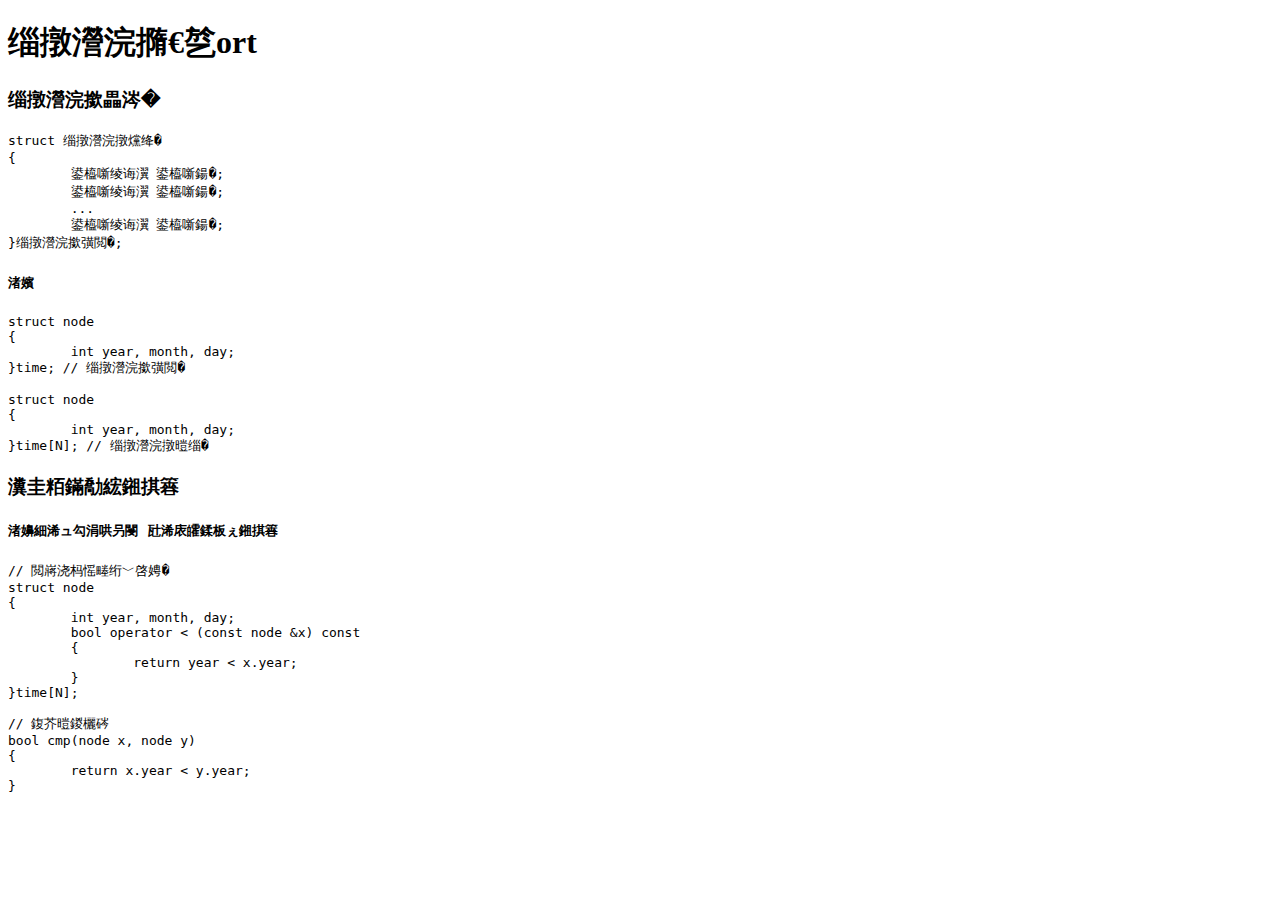
<file: 结构体、sort.html>
<!DOCTYPE html>
<html>

<head>
  <meta charset="GB18030">
  <meta name="viewport" content="width=device-width, initial-scale=1.0">
  <title>结构体、sort</title>
  <link rel="stylesheet" href="https://stackedit.io/style.css" />
</head>

<body class="stackedit">
  <div class="stackedit__html"><h1><a id="sort_0"></a>结构体、sort</h1>
<h3><a id="_1"></a>结构体定义</h3>
<pre><code class="prism language-cpp"><span class="token keyword">struct</span> 结构体标签
<span class="token punctuation">{</span>
	变量类型 变量名<span class="token punctuation">;</span>
	变量类型 变量名<span class="token punctuation">;</span>
	<span class="token punctuation">.</span><span class="token punctuation">.</span><span class="token punctuation">.</span>
	变量类型 变量名<span class="token punctuation">;</span>
<span class="token punctuation">}</span>结构体变量<span class="token punctuation">;</span>
</code></pre>
<h5><a id="_12"></a>例如</h5>
<pre><code class="prism language-cpp"><span class="token keyword">struct</span> <span class="token class-name">node</span>
<span class="token punctuation">{</span>
	<span class="token keyword">int</span> year<span class="token punctuation">,</span> month<span class="token punctuation">,</span> day<span class="token punctuation">;</span>
<span class="token punctuation">}</span>time<span class="token punctuation">;</span> <span class="token comment">// 结构体变量</span>

<span class="token keyword">struct</span> <span class="token class-name">node</span>
<span class="token punctuation">{</span>
	<span class="token keyword">int</span> year<span class="token punctuation">,</span> month<span class="token punctuation">,</span> day<span class="token punctuation">;</span>
<span class="token punctuation">}</span>time[N]<span class="token punctuation">;</span> <span class="token comment">// 结构体数组</span>
</code></pre>
<h3><a id="_24"></a>对结构体排序</h3>
<h5><a id="_25"></a>例：以年为关键字从小到大排序</h5>
<pre><code class="prism language-cpp"><span class="token comment">// 重载运算符写法</span>
<span class="token keyword">struct</span> <span class="token class-name">node</span>
<span class="token punctuation">{</span>
	<span class="token keyword">int</span> year<span class="token punctuation">,</span> month<span class="token punctuation">,</span> day<span class="token punctuation">;</span>
	<span class="token keyword">bool</span> <span class="token keyword">operator</span> <span class="token operator">&lt;</span> <span class="token punctuation">(</span><span class="token keyword">const</span> node <span class="token operator">&amp;</span>x<span class="token punctuation">)</span> <span class="token keyword">const</span>
	<span class="token punctuation">{</span>
		<span class="token keyword">return</span> year <span class="token operator">&lt;</span> x<span class="token punctuation">.</span>year<span class="token punctuation">;</span>
	<span class="token punctuation">}</span>
<span class="token punctuation">}</span>time<span class="token punctuation">[</span>N<span class="token punctuation">]</span><span class="token punctuation">;</span>

<span class="token comment">// 函数写法</span>
<span class="token keyword">bool</span> <span class="token function">cmp</span><span class="token punctuation">(</span>node x<span class="token punctuation">,</span> node y<span class="token punctuation">)</span>
<span class="token punctuation">{</span>
	<span class="token keyword">return</span> x<span class="token punctuation">.</span>year <span class="token operator">&lt;</span> y<span class="token punctuation">.</span>year<span class="token punctuation">;</span>
<span class="token punctuation">}</span>
</code></pre>
</div>
</body>

</html>
</file>
<file: css/style.css>
* {
    box-sizing: border-box;
}

body {
    font-family: Arial, Helvetica, sans-serif;
    margin: 0;
}

.header {
    padding: 120px;
    text-align: center;
    background-color: #f8e9d3;
}

.header h1 {
    font-size: 40px;
}

.navbar {
    overflow: hidden;
    background-color: #333;
}

.navbar a {
    float: left;
    display: block;
    color: white;
    text-align: center;
    padding: 14px 20px;
    text-decoration: none;
}

.navbar a.right {
    float: right;
}

.navbar a:hover {
    background-color: #ddd;
    color: black;
}

.row {  
    display: -ms-flexbox; /* IE10 */
    display: flex;
    -ms-flex-wrap: wrap; /* IE10 */
    flex-wrap: wrap;
}
 
/* ���������� */
/* ���� */
.side {
    -ms-flex: 30%; /* IE10 */
    flex: 30%;
    background-color: #f1f1f1;
    padding: 20px;
}
 
/* ��Ҫ���������� */
.main {   
    -ms-flex: 70%; /* IE10 */
    flex: 70%;
    background-color: white;
    padding: 20px;
}
 
/* ����ͼƬ */
.fakeimg {
    background-color: #aaa;
    width: 100%;
    padding: 20px;
}

.main .photo img {
    float: right;
    width: 50%;
    margin-top: -90px;
}

.main .word  {
    float: left;
    width: 50%;
    padding-top: 0px;
    
}

.side .photoo {
    margin-left: 10px;
}

.side .line1 {
    font-size: 20px;
    padding-left: 50px;
    padding-right: 50px;
}

.main .line .line2 {
    font-size: 40px;
    font-family: KaiTi;
    text-align: center;
}

.main .line .line3 {
    font-family: KaiTi;
    padding-left: 100px;
    padding-right: 100px;
    font-size: 30px;
    color: gray;
}

.main .line .line4 {
    font-family: KaiTi;
    padding-left: 100px;
    padding-right: 100px;
    font-size: 30px;
    color: gray;
}
/* ˢ��oj */
.shuatioj {
    padding-left: 700px;
    font-size: 40px;
    font-family: KaiTi;
}

a {
    text-decoration: none;
    color: black;
}

a:hover {
    color: gray;
}
</file>
